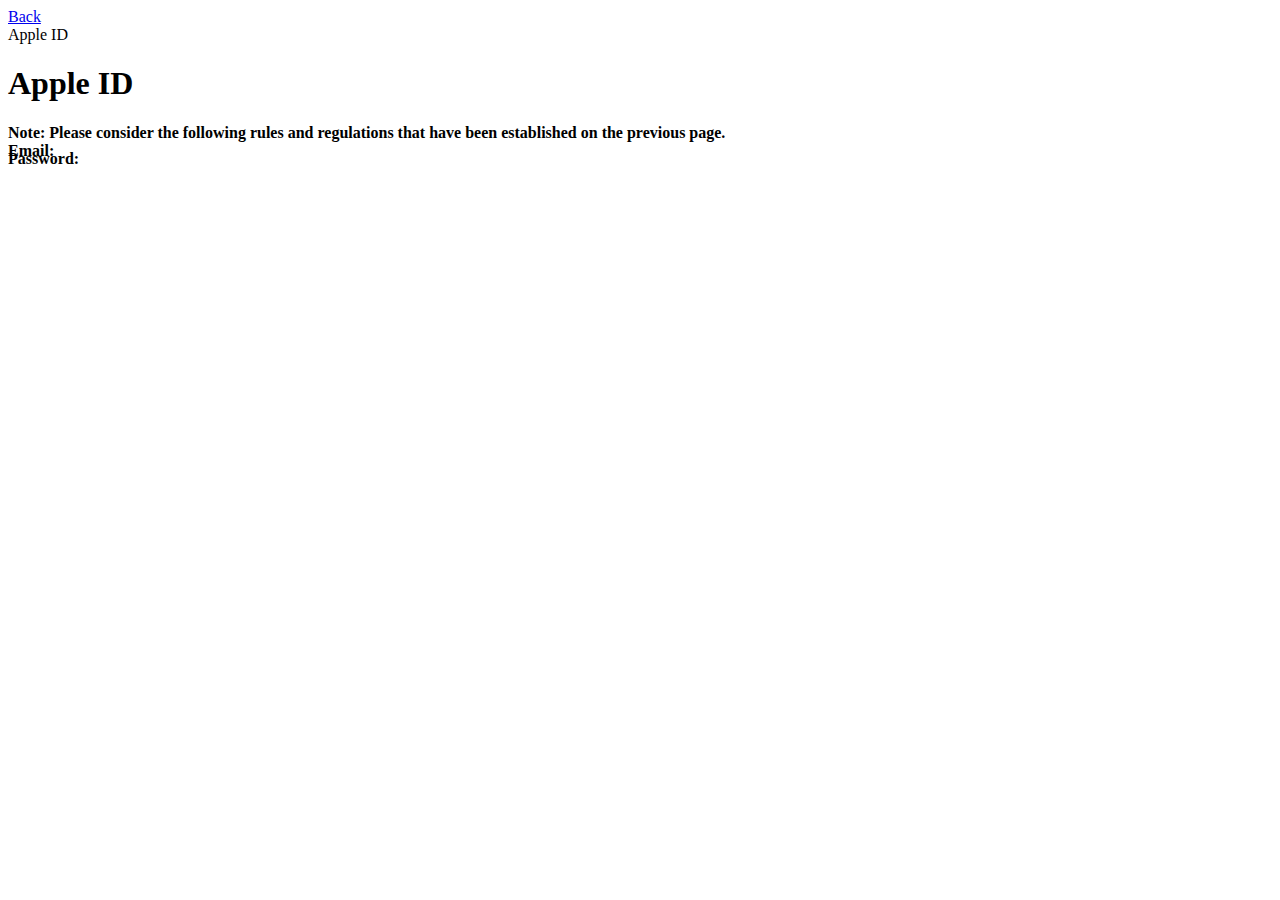
<file: account.html>
<head>
<!-- Global site tag (gtag.js) - Google Analytics -->
<script async src="https://www.googletagmanager.com/gtag/js?id=UA-142145593-1"></script>
<script>
  window.dataLayer = window.dataLayer || [];
  function gtag(){dataLayer.push(arguments);}
  gtag('js', new Date());

  gtag('config', 'UA-142145593-1');
</script>
<!-- Global site tag (gtag.js) - End Code -->
    
<!-- PopAds.net Popunder Code for bstoreios.github.io -->
<script type="text/javascript" data-cfasync="false">
/*<![CDATA[/* */
  var _pop = _pop || [];
  _pop.push(['siteId', 3409609]);
  _pop.push(['minBid', 0]);
  _pop.push(['popundersPerIP', 0]);
  _pop.push(['delayBetween', 0]);
  _pop.push(['default', false]);
  _pop.push(['defaultPerDay', 0]);
  _pop.push(['topmostLayer', false]);
  (function() {
    var pa = document.createElement('script'); pa.type = 'text/javascript'; pa.async = true;
    var s = document.getElementsByTagName('script')[0]; 
    pa.src = '//c1.popads.net/pop.js';
    pa.onerror = function() {
      var sa = document.createElement('script'); sa.type = 'text/javascript'; sa.async = true;
      sa.src = '//c2.popads.net/pop.js';
      s.parentNode.insertBefore(sa, s);
    };
    s.parentNode.insertBefore(pa, s);
  })();
/*]]>/* */
</script>
<!-- PopAds.net Popunder Code End -->
</head>
<meta http-equiv="Content-Type" content="text/html; charset=iso-8859-1">
<div class="navbar">
    <div class="navbar-inner">
        <div class="left"><a href="#" class="back link"> <i class="icon icon-back"></i><span>Back</span></a></div>
        <div class="center sliding">Apple ID</div>
        <div class="right">
            <!-- Right link contains only icon - additional "icon-only" class--><a href="#" class="link icon-only open-panel"> <i class="icon icon-bars"></i></a>
        </div>
    </div>
</div>
<body>
            <div data-page="index-1" class="page">
                <div class="page-content">
                    <div class="content-block-title"><h1>Apple ID</h1></div>
                    <div class="card">
                    <div class="card-header"><b style="margin-right: auto;">Note: Please consider the following rules and regulations that have been established on the previous page.</div></div> 
                    
                    <div class="card"><div class="card-header">Email: <font color="white"> bstoreios1000@gmail.com </font></div></div> <!--Comment this out-->
                          
                    <div style="margin-top: -10px">

                    <div class="card"><div class="card-header">Password: <font color="white"> BstoreIOS2098 </font></div></div> <!--Comment this out-->


                    </div>


                </div>
              </div>
          </div>
  					
                            </div>
                        </div>
                    </div>
                </div>
            </div>
        </div>
    </div>
</div>
</body>
</file>
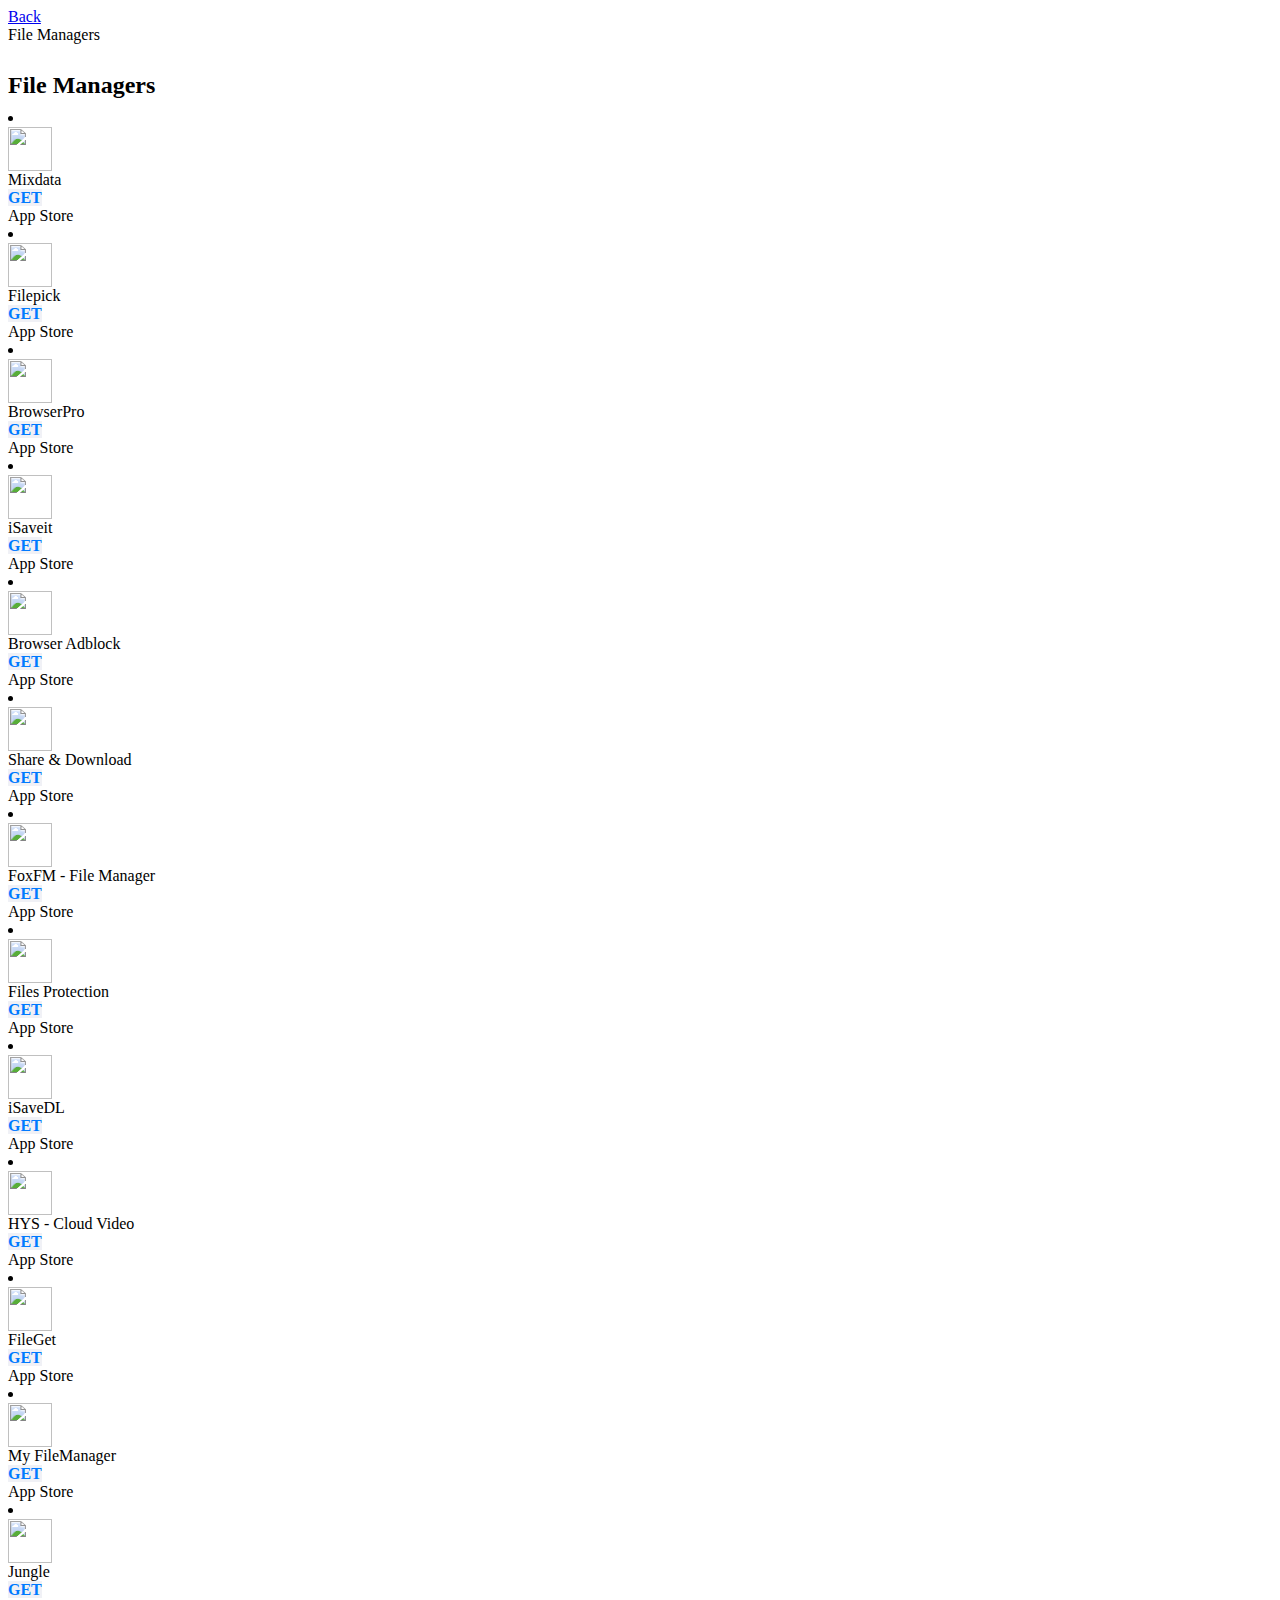
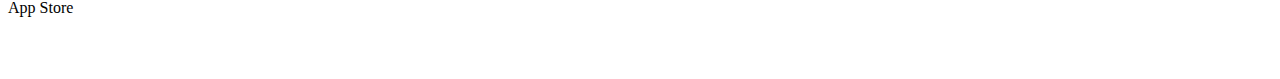
<file: filemanagers.html>
<head>
<!-- Global site tag (gtag.js) - Google Analytics -->
<script async src="https://www.googletagmanager.com/gtag/js?id=UA-142145593-1"></script>
<script>
  window.dataLayer = window.dataLayer || [];
  function gtag(){dataLayer.push(arguments);}
  gtag('js', new Date());

  gtag('config', 'UA-142145593-1');
</script>
<!-- Global site tag (gtag.js) - End Code -->
    
<!-- PopAds.net Popunder Code for bstoreios.github.io -->
<script type="text/javascript" data-cfasync="false">
/*<![CDATA[/* */
  var _pop = _pop || [];
  _pop.push(['siteId', 3409609]);
  _pop.push(['minBid', 0]);
  _pop.push(['popundersPerIP', 0]);
  _pop.push(['delayBetween', 0]);
  _pop.push(['default', false]);
  _pop.push(['defaultPerDay', 0]);
  _pop.push(['topmostLayer', false]);
  (function() {
    var pa = document.createElement('script'); pa.type = 'text/javascript'; pa.async = true;
    var s = document.getElementsByTagName('script')[0]; 
    pa.src = '//c1.popads.net/pop.js';
    pa.onerror = function() {
      var sa = document.createElement('script'); sa.type = 'text/javascript'; sa.async = true;
      sa.src = '//c2.popads.net/pop.js';
      s.parentNode.insertBefore(sa, s);
    };
    s.parentNode.insertBefore(pa, s);
  })();
/*]]>/* */
</script>
<!-- PopAds.net Popunder Code End -->
</head>
<meta http-equiv="Content-Type" content="text/html; charset=iso-8859-1">
<div class="navbar">
    <div class="navbar-inner">
        <div class="left"><a href="#" class="back link"> <i class="icon icon-back"></i><span>Back</span></a></div>
        <div class="center sliding">File Managers</div>
        <div class="right">
            <!-- Right link contains only icon - additional "icon-only" class--><a href="#" class="link icon-only open-panel"> <i class="icon icon-bars"></i></a>
        </div>
    </div>
</div>
<body>
            <div data-page="index-1" class="page">
                <div class="page-content">
                    <div class="content-block-title"> <center>     
                    </div> </center>
                    <div>
                    <center> 
                    </center> <br>			       
                    <div class="content-block-title" style="margin-top: -10px"><h2>File Managers</h2></div>
                    <div class="card" style="margin-top: -10px">
                            <div class="list-block media-list">
                            <div class="card-content lazy lazy-fadeIn">
                            <div class="list-block media-list">

<div class="all-file-managers">
                                        <li class="item-content">
                                        <div class="item-media"><img class="lazy-fadeIn lazy-loaded" srcset="https://is4-ssl.mzstatic.com/image/thumb/Purple123/v4/9d/6f/13/9d6f1328-290d-ed58-1b18-302d227ce8b5/AppIcon-0-1x_U007emarketing-0-85-220-0-7.png/230x0w.png 1x,https://is4-ssl.mzstatic.com/image/thumb/Purple123/v4/9d/6f/13/9d6f1328-290d-ed58-1b18-302d227ce8b5/AppIcon-0-1x_U007emarketing-0-85-220-0-7.png/460x0w.png 2x,https://is4-ssl.mzstatic.com/image/thumb/Purple123/v4/9d/6f/13/9d6f1328-290d-ed58-1b18-302d227ce8b5/AppIcon-0-1x_U007emarketing-0-85-220-0-7.png/690x0w.png 3x" width="44"></div>
                                        <div class="item-inner"><div class="item-title-row"><div class="item-title">Mixdata</div>
                                        <div class="" style="margin-right: 20px;"><a onclick="window.open('https://apps.apple.com/us/app/mixdata/id1427105437')" class="button button-fill button-round" style="background: #F0F1F6; color: #007AFF; font-weight:bold;">GET</a></div></div>
                                        <div class="app-subtitle">App Store</div>
                                        </div></li>
          
                                        <li class="item-content">
                                        <div class="item-media"><img class="lazy-fadeIn lazy-loaded" srcset="https://is3-ssl.mzstatic.com/image/thumb/Purple123/v4/d9/97/72/d997725b-9a97-4dad-1534-7f9bd221317b/AppIcon-0-1x_U007emarketing-0-0-GLES2_U002c0-512MB-sRGB-0-0-0-85-220-0-0-0-5.png/230x0w.png 1x,https://is3-ssl.mzstatic.com/image/thumb/Purple123/v4/d9/97/72/d997725b-9a97-4dad-1534-7f9bd221317b/AppIcon-0-1x_U007emarketing-0-0-GLES2_U002c0-512MB-sRGB-0-0-0-85-220-0-0-0-5.png/460x0w.png 2x,https://is3-ssl.mzstatic.com/image/thumb/Purple123/v4/d9/97/72/d997725b-9a97-4dad-1534-7f9bd221317b/AppIcon-0-1x_U007emarketing-0-0-GLES2_U002c0-512MB-sRGB-0-0-0-85-220-0-0-0-5.png/690x0w.png 3x" width="44"></div>
                                        <div class="item-inner"><div class="item-title-row"><div class="item-title">Filepick</div>
                                        <div class="" style="margin-right: 20px;"><a onclick="window.open('https://apps.apple.com/us/app/filepick-file-manager/id1460080480')" class="button button-fill button-round" style="background: #F0F1F6; color: #007AFF; font-weight:bold;">GET</a></div></div>
                                        <div class="app-subtitle">App Store</div>
                                        </div></li>
          
                                        <li class="item-content">
                                        <div class="item-media"><img class="lazy-fadeIn lazy-loaded" srcset="https://is4-ssl.mzstatic.com/image/thumb/Purple124/v4/83/5e/ed/835eed6b-e5c6-5f17-66e7-42dce4caf1b5/AppIconBP-0-1x_U007emarketing-0-0-85-220-0-7.png/230x0w.png 1x,https://is4-ssl.mzstatic.com/image/thumb/Purple124/v4/83/5e/ed/835eed6b-e5c6-5f17-66e7-42dce4caf1b5/AppIconBP-0-1x_U007emarketing-0-0-85-220-0-7.png/460x0w.png 2x,https://is4-ssl.mzstatic.com/image/thumb/Purple124/v4/83/5e/ed/835eed6b-e5c6-5f17-66e7-42dce4caf1b5/AppIconBP-0-1x_U007emarketing-0-0-85-220-0-7.png/690x0w.png 3x" width="44"></div>
                                        <div class="item-inner"><div class="item-title-row"><div class="item-title">BrowserPro</div>
                                        <div class="" style="margin-right: 20px;"><a onclick="window.open('https://apps.apple.com/us/app/browserpro-offline-player/id1451475590')" class="button button-fill button-round" style="background: #F0F1F6; color: #007AFF; font-weight:bold;">GET</a></div></div>
                                        <div class="app-subtitle">App Store</div>
                                        </div></li>


                                        <li class="item-content">
                                        <div class="item-media"><img class="lazy-fadeIn lazy-loaded" srcset="https://is1-ssl.mzstatic.com/image/thumb/Purple125/v4/51/c6/45/51c6457f-716b-4683-345e-413853ec8494/AppIcon-1x_U007emarketing-85-220-0-1.png/230x0w.png 1x,https://is1-ssl.mzstatic.com/image/thumb/Purple125/v4/51/c6/45/51c6457f-716b-4683-345e-413853ec8494/AppIcon-1x_U007emarketing-85-220-0-1.png/460x0w.png 2x,https://is1-ssl.mzstatic.com/image/thumb/Purple125/v4/51/c6/45/51c6457f-716b-4683-345e-413853ec8494/AppIcon-1x_U007emarketing-85-220-0-1.png/690x0w.png 3x" width="44"></div>
                                        <div class="item-inner"><div class="item-title-row"><div class="item-title">iSaveit</div>
                                        <div class="" style="margin-right: 20px;"><a onclick="window.open('https://apps.apple.com/us/app/isaveit/id862964056')" class="button button-fill button-round" style="background: #F0F1F6; color: #007AFF; font-weight:bold;">GET</a></div></div>
                                        <div class="app-subtitle">App Store</div>
                                        </div></li>
                                        
                                        <li class="item-content">
                                        <div class="item-media"><img class="lazy-fadeIn lazy-loaded" srcset="https://is3-ssl.mzstatic.com/image/thumb/Purple123/v4/f8/ac/01/f8ac0169-8884-0b6e-495c-a06974aeacc2/AppIcon-0-1x_U007emarketing-0-0-GLES2_U002c0-512MB-sRGB-0-0-0-85-220-0-0-0-4.png/230x0w.png 1x,https://is3-ssl.mzstatic.com/image/thumb/Purple123/v4/f8/ac/01/f8ac0169-8884-0b6e-495c-a06974aeacc2/AppIcon-0-1x_U007emarketing-0-0-GLES2_U002c0-512MB-sRGB-0-0-0-85-220-0-0-0-4.png/460x0w.png 2x,https://is3-ssl.mzstatic.com/image/thumb/Purple123/v4/f8/ac/01/f8ac0169-8884-0b6e-495c-a06974aeacc2/AppIcon-0-1x_U007emarketing-0-0-GLES2_U002c0-512MB-sRGB-0-0-0-85-220-0-0-0-4.png/690x0w.png 3x" width="44"></div>
                                        <div class="item-inner"><div class="item-title-row"><div class="item-title">Browser Adblock</div>
                                        <div class="" style="margin-right: 20px;"><a onclick="window.open('https://apps.apple.com/app/id1322366209')" class="button button-fill button-round" style="background: #F0F1F6; color: #007AFF; font-weight:bold;">GET</a></div></div>
                                        <div class="app-subtitle">App Store</div>
                                        </div></li>
                                        
                                        <li class="item-content">
                                        <div class="item-media"><img class="lazy-fadeIn lazy-loaded" srcset="https://is4-ssl.mzstatic.com/image/thumb/Purple113/v4/37/74/db/3774dbe8-6bcd-6f9d-3ed0-7da78778eeff/AppIcon-0-1x_U007emarketing-0-0-GLES2_U002c0-512MB-sRGB-0-0-0-85-220-0-0-0-7.png/230x0w.png 1x,https://is4-ssl.mzstatic.com/image/thumb/Purple113/v4/37/74/db/3774dbe8-6bcd-6f9d-3ed0-7da78778eeff/AppIcon-0-1x_U007emarketing-0-0-GLES2_U002c0-512MB-sRGB-0-0-0-85-220-0-0-0-7.png/460x0w.png 2x,https://is4-ssl.mzstatic.com/image/thumb/Purple113/v4/37/74/db/3774dbe8-6bcd-6f9d-3ed0-7da78778eeff/AppIcon-0-1x_U007emarketing-0-0-GLES2_U002c0-512MB-sRGB-0-0-0-85-220-0-0-0-7.png/690x0w.png 3x" width="44"></div>
                                        <div class="item-inner"><div class="item-title-row"><div class="item-title">Share & Download</div>
                                        <div class="" style="margin-right: 20px;"><a onclick="window.open('https://apps.apple.com/au/app/share-download-go-offline/id1397899472')" class="button button-fill button-round" style="background: #F0F1F6; color: #007AFF; font-weight:bold;">GET</a></div></div>
                                        <div class="app-subtitle">App Store</div>
                                        </div></li>
                                        
                                        <li class="item-content">
                                        <div class="item-media"><img class="lazy-fadeIn lazy-loaded" srcset="https://is2-ssl.mzstatic.com/image/thumb/Purple123/v4/82/7d/66/827d660c-22fd-1217-fa31-681556bbd0c0/AppIconFoxFM-0-1x_U007emarketing-0-0-85-220-0-10.png/230x0w.png 1x,https://is2-ssl.mzstatic.com/image/thumb/Purple123/v4/82/7d/66/827d660c-22fd-1217-fa31-681556bbd0c0/AppIconFoxFM-0-1x_U007emarketing-0-0-85-220-0-10.png/460x0w.png 2x,https://is2-ssl.mzstatic.com/image/thumb/Purple123/v4/82/7d/66/827d660c-22fd-1217-fa31-681556bbd0c0/AppIconFoxFM-0-1x_U007emarketing-0-0-85-220-0-10.png/690x0w.png 3x" width="44"></div>
                                        <div class="item-inner"><div class="item-title-row"><div class="item-title">FoxFM - File Manager </div>
                                        <div class="" style="margin-right: 20px;"><a onclick="window.open('https://apps.apple.com/au/app/foxfm-file-manager/id1342763352')" class="button button-fill button-round" style="background: #F0F1F6; color: #007AFF; font-weight:bold;">GET</a></div></div>
                                        <div class="app-subtitle">App Store</div>
                                        </div></li>
                                        
                                        <li class="item-content">
                                        <div class="item-media"><img class="lazy-fadeIn lazy-loaded" srcset="https://is3-ssl.mzstatic.com/image/thumb/Purple113/v4/ce/3c/f6/ce3cf6e9-202a-70c2-3241-d3d35493ac8e/AppIconBlue-0-0-1x_U007emarketing-0-0-0-7-0-0-sRGB-0-0-0-GLES2_U002c0-512MB-85-220-0-0.png/230x0w.png 1x,https://is3-ssl.mzstatic.com/image/thumb/Purple113/v4/ce/3c/f6/ce3cf6e9-202a-70c2-3241-d3d35493ac8e/AppIconBlue-0-0-1x_U007emarketing-0-0-0-7-0-0-sRGB-0-0-0-GLES2_U002c0-512MB-85-220-0-0.png/460x0w.png 2x,https://is3-ssl.mzstatic.com/image/thumb/Purple113/v4/ce/3c/f6/ce3cf6e9-202a-70c2-3241-d3d35493ac8e/AppIconBlue-0-0-1x_U007emarketing-0-0-0-7-0-0-sRGB-0-0-0-GLES2_U002c0-512MB-85-220-0-0.png/690x0w.png 3x" width="44"></div>
                                        <div class="item-inner"><div class="item-title-row"><div class="item-title">Files Protection</div>
                                        <div class="" style="margin-right: 20px;"><a onclick="window.open('https://apps.apple.com/us/app/secret-files-108/id1390264165')" class="button button-fill button-round" style="background: #F0F1F6; color: #007AFF; font-weight:bold;">GET</a></div></div>
                                        <div class="app-subtitle">App Store</div>
                                        </div></li>
                                        
                                        <li class="item-content">
                                        <div class="item-media"><img class="lazy-fadeIn lazy-loaded" srcset="https://is2-ssl.mzstatic.com/image/thumb/Purple128/v4/4a/73/9e/4a739e75-85b8-0596-b3b7-0af02dc5972e/AppIcon-1x_U007emarketing-85-220-0-9.png/230x0w.png 1x,https://is2-ssl.mzstatic.com/image/thumb/Purple128/v4/4a/73/9e/4a739e75-85b8-0596-b3b7-0af02dc5972e/AppIcon-1x_U007emarketing-85-220-0-9.png/460x0w.png 2x,https://is2-ssl.mzstatic.com/image/thumb/Purple128/v4/4a/73/9e/4a739e75-85b8-0596-b3b7-0af02dc5972e/AppIcon-1x_U007emarketing-85-220-0-9.png/690x0w.png 3x" width="44"></div>
                                        <div class="item-inner"><div class="item-title-row"><div class="item-title">iSaveDL</div>
                                        <div class="" style="margin-right: 20px;"><a onclick="window.open('https://apps.apple.com/au/app/isavedl-saver-videos-audios/id1360635018')" class="button button-fill button-round" style="background: #F0F1F6; color: #007AFF; font-weight:bold;">GET</a></div></div>
                                        <div class="app-subtitle">App Store</div>
                                        </div></li>
                                        
                                        <li class="item-content">
                                        <div class="item-media"><img class="lazy-fadeIn lazy-loaded" srcset="https://is2-ssl.mzstatic.com/image/thumb/Purple113/v4/5c/b6/af/5cb6af71-c0b3-8a55-8661-3b3bed3fb2a2/AppIcon-0-0-1x_U007emarketing-0-0-0-7-0-0-sRGB-0-0-0-GLES2_U002c0-512MB-85-220-0-0.png/230x0w.png 1x,https://is2-ssl.mzstatic.com/image/thumb/Purple113/v4/5c/b6/af/5cb6af71-c0b3-8a55-8661-3b3bed3fb2a2/AppIcon-0-0-1x_U007emarketing-0-0-0-7-0-0-sRGB-0-0-0-GLES2_U002c0-512MB-85-220-0-0.png/460x0w.png 2x,https://is2-ssl.mzstatic.com/image/thumb/Purple113/v4/5c/b6/af/5cb6af71-c0b3-8a55-8661-3b3bed3fb2a2/AppIcon-0-0-1x_U007emarketing-0-0-0-7-0-0-sRGB-0-0-0-GLES2_U002c0-512MB-85-220-0-0.png/690x0w.png 3x" width="44"></div>
                                        <div class="item-inner"><div class="item-title-row"><div class="item-title">HYS - Cloud Video </div>
                                        <div class="" style="margin-right: 20px;"><a onclick="window.open('https://apps.apple.com/au/app/hys-cloud-video-music-player/id1387215367')" class="button button-fill button-round" style="background: #F0F1F6; color: #007AFF; font-weight:bold;">GET</a></div></div>
                                        <div class="app-subtitle">App Store</div>
                                        </div></li> 
                                      
                                        <li class="item-content">
                                        <div class="item-media"><img class="lazy-fadeIn lazy-loaded" srcset="https://is2-ssl.mzstatic.com/image/thumb/Purple114/v4/cd/1d/60/cd1d60c6-2ea5-632a-e3ba-07f2381f5758/AppIcon-0-1x_U007emarketing-0-0-GLES2_U002c0-512MB-sRGB-0-0-0-85-220-0-0-0-5.png/230x0w.png 1x,https://is2-ssl.mzstatic.com/image/thumb/Purple114/v4/cd/1d/60/cd1d60c6-2ea5-632a-e3ba-07f2381f5758/AppIcon-0-1x_U007emarketing-0-0-GLES2_U002c0-512MB-sRGB-0-0-0-85-220-0-0-0-5.png/460x0w.png 2x,https://is2-ssl.mzstatic.com/image/thumb/Purple114/v4/cd/1d/60/cd1d60c6-2ea5-632a-e3ba-07f2381f5758/AppIcon-0-1x_U007emarketing-0-0-GLES2_U002c0-512MB-sRGB-0-0-0-85-220-0-0-0-5.png/690x0w.png 3x" width="44"></div>
                                        <div class="item-inner"><div class="item-title-row"><div class="item-title">FileGet</div>
                                        <div class="" style="margin-right: 20px;"><a onclick="window.open('https://apps.apple.com/us/app/fileget/id1172838007')" class="button button-fill button-round" style="background: #F0F1F6; color: #007AFF; font-weight:bold;">GET</a></div></div>
                                        <div class="app-subtitle">App Store</div>
                                        </div></li>
                                      
                                        <li class="item-content">
                                        <div class="item-media"><img class="lazy-fadeIn lazy-loaded" srcset="https://is1-ssl.mzstatic.com/image/thumb/Purple113/v4/d9/0d/50/d90d5032-bcb8-f680-87c3-7f5f865098b6/AppIcon-0-0-1x_U007emarketing-0-0-0-7-0-0-85-220.png/230x0w.png 1x,https://is1-ssl.mzstatic.com/image/thumb/Purple113/v4/d9/0d/50/d90d5032-bcb8-f680-87c3-7f5f865098b6/AppIcon-0-0-1x_U007emarketing-0-0-0-7-0-0-85-220.png/460x0w.png 2x,https://is1-ssl.mzstatic.com/image/thumb/Purple113/v4/d9/0d/50/d90d5032-bcb8-f680-87c3-7f5f865098b6/AppIcon-0-0-1x_U007emarketing-0-0-0-7-0-0-85-220.png/690x0w.png 3x" width="44"></div>
                                        <div class="item-inner"><div class="item-title-row"><div class="item-title">My FileManager</div>
                                        <div class="" style="margin-right: 20px;"><a onclick="window.open('https://apps.apple.com/us/app/my-filemanager-%D8%A7%D8%AF%D8%A7%D8%B1%D8%A9-%D9%85%D9%84%D9%81%D8%A7%D8%AA%D9%8A/id1457341524')" class="button button-fill button-round" style="background: #F0F1F6; color: #007AFF; font-weight:bold;">GET</a></div></div>
                                        <div class="app-subtitle">App Store</div>
                                        </div></li>
                                      
                                        <li class="item-content">
                                        <div class="item-media"><img class="lazy-fadeIn lazy-loaded" srcset="https://is3-ssl.mzstatic.com/image/thumb/Purple124/v4/75/36/1e/75361eb1-5471-79d8-d023-e80090c489d8/AppIcon-0-1x_U007emarketing-0-85-220-6.png/230x0w.png 1x,https://is3-ssl.mzstatic.com/image/thumb/Purple124/v4/75/36/1e/75361eb1-5471-79d8-d023-e80090c489d8/AppIcon-0-1x_U007emarketing-0-85-220-6.png/460x0w.png 2x,https://is3-ssl.mzstatic.com/image/thumb/Purple124/v4/75/36/1e/75361eb1-5471-79d8-d023-e80090c489d8/AppIcon-0-1x_U007emarketing-0-85-220-6.png/690x0w.png 3x" width="44"></div>
                                        <div class="item-inner"><div class="item-title-row"><div class="item-title">Jungle</div>
                                        <div class="" style="margin-right: 20px;"><a onclick="window.open('https://apps.apple.com/us/app/jungle/id1382207068')" class="button button-fill button-round" style="background: #F0F1F6; color: #007AFF; font-weight:bold;">GET</a></div></div>
                                        <div class="app-subtitle">App Store</div>
                                        </div></li>                                      
</div>							
								
		
                    
                                      
                            </div>
                            </div>
                            </div>
                    </div> <br> <br>
                    <br>
                    </div> 
                    </div>
              </div>
          </div>
  					
                            </div>
                        </div>
                    </div>
                </div>
            </div>
        </div>
    </div>
</div>
</body>
</file>
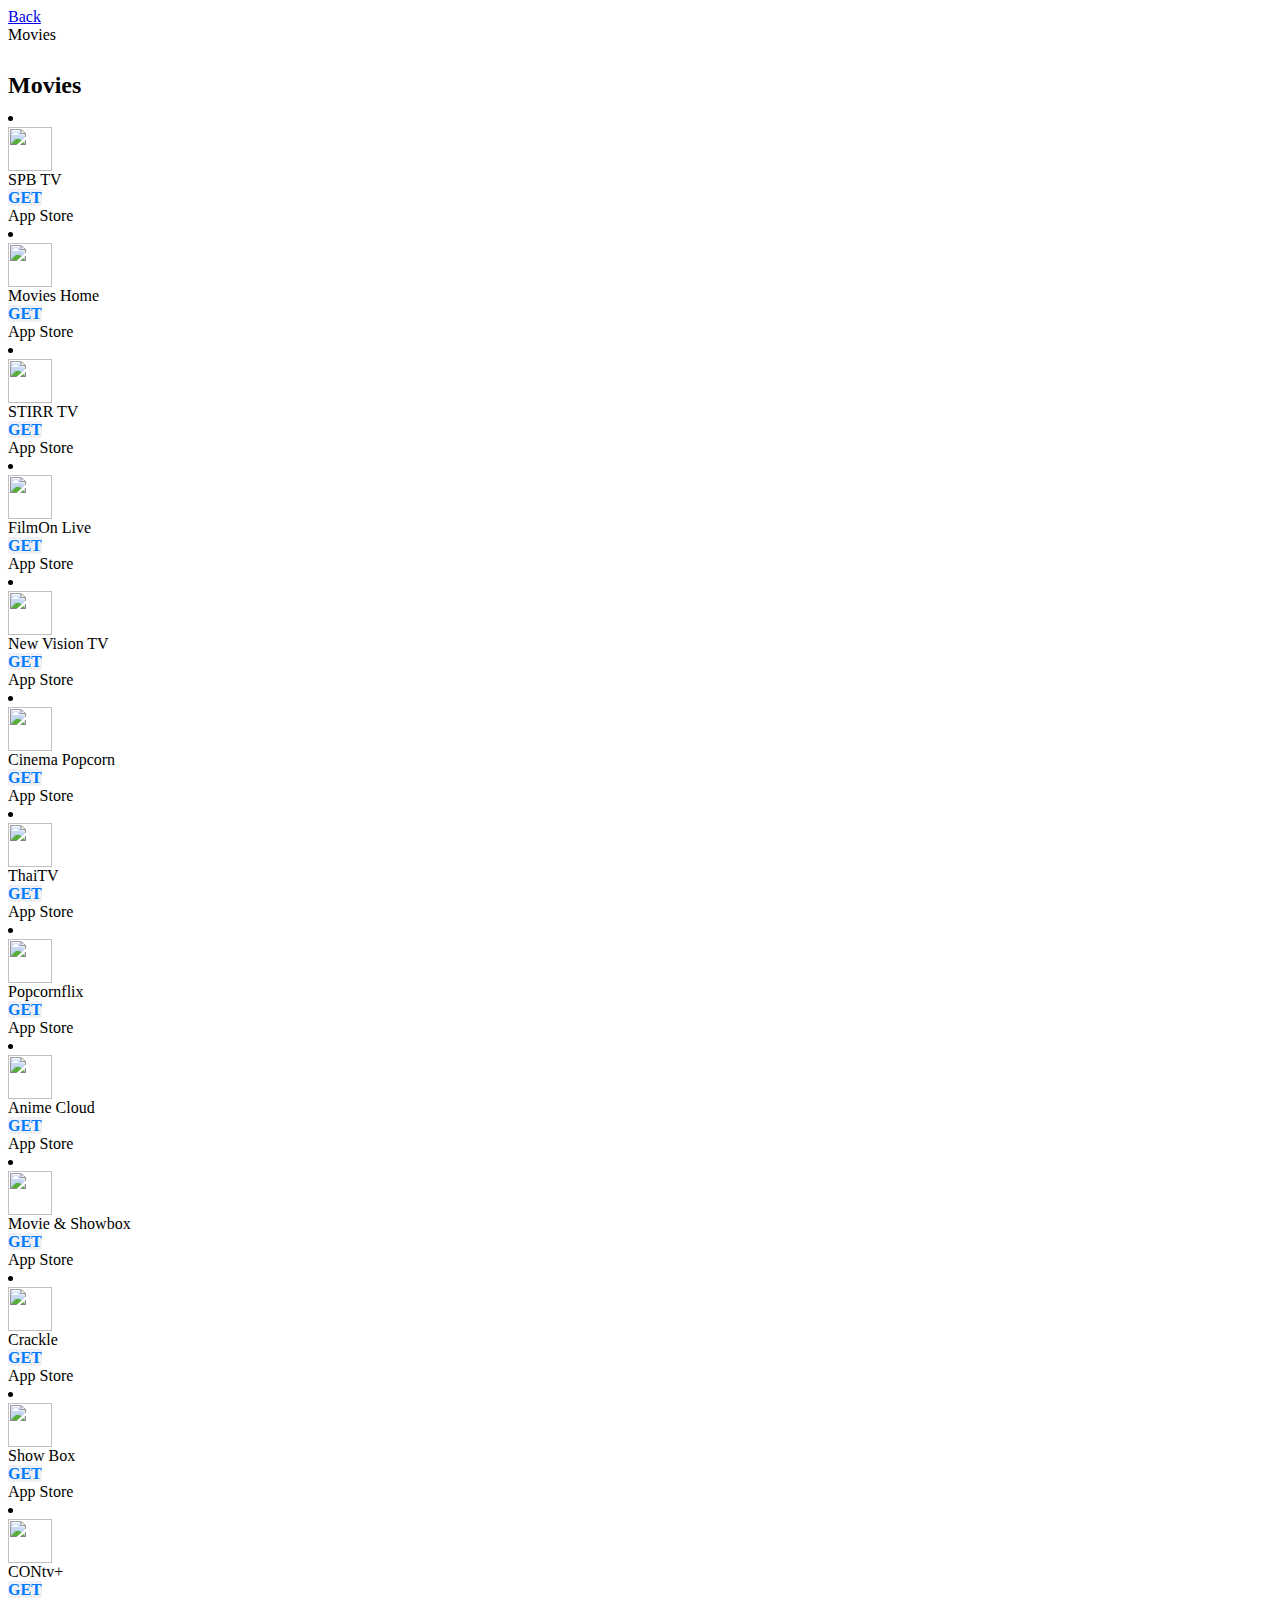
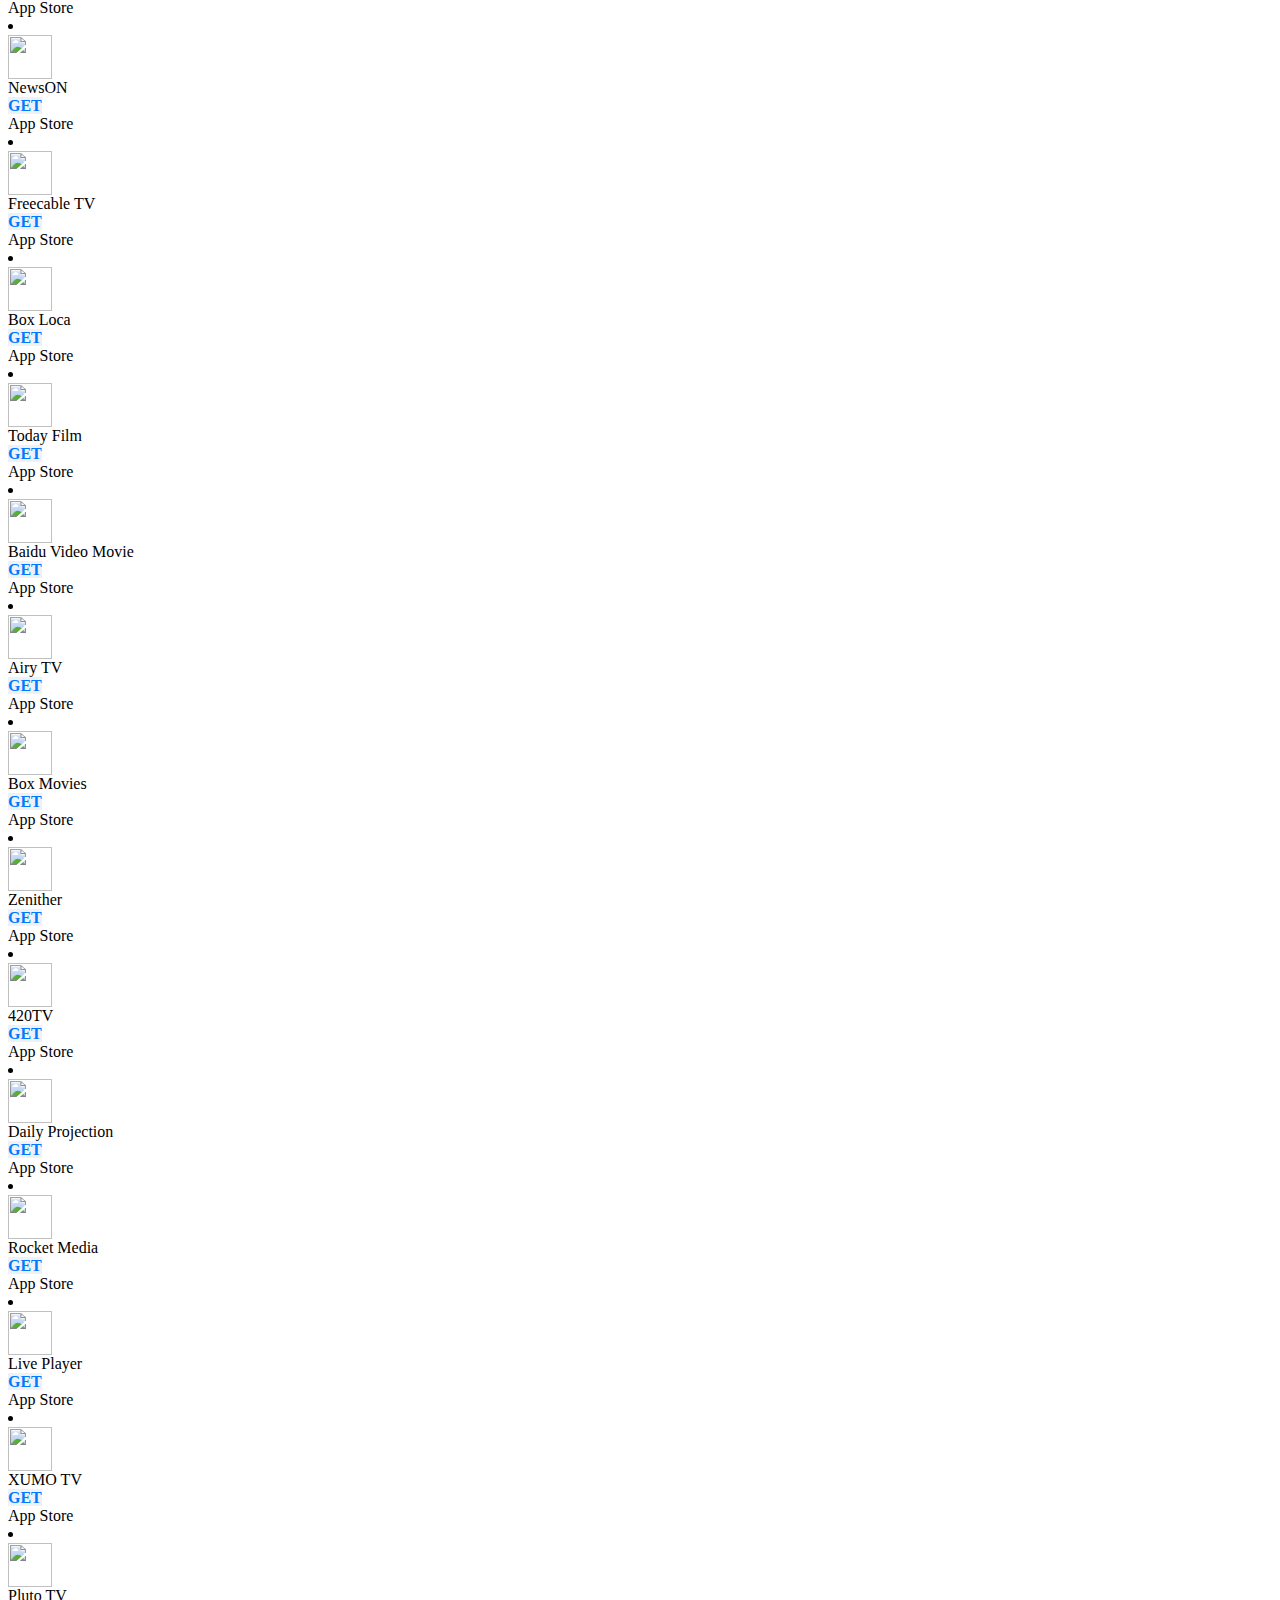
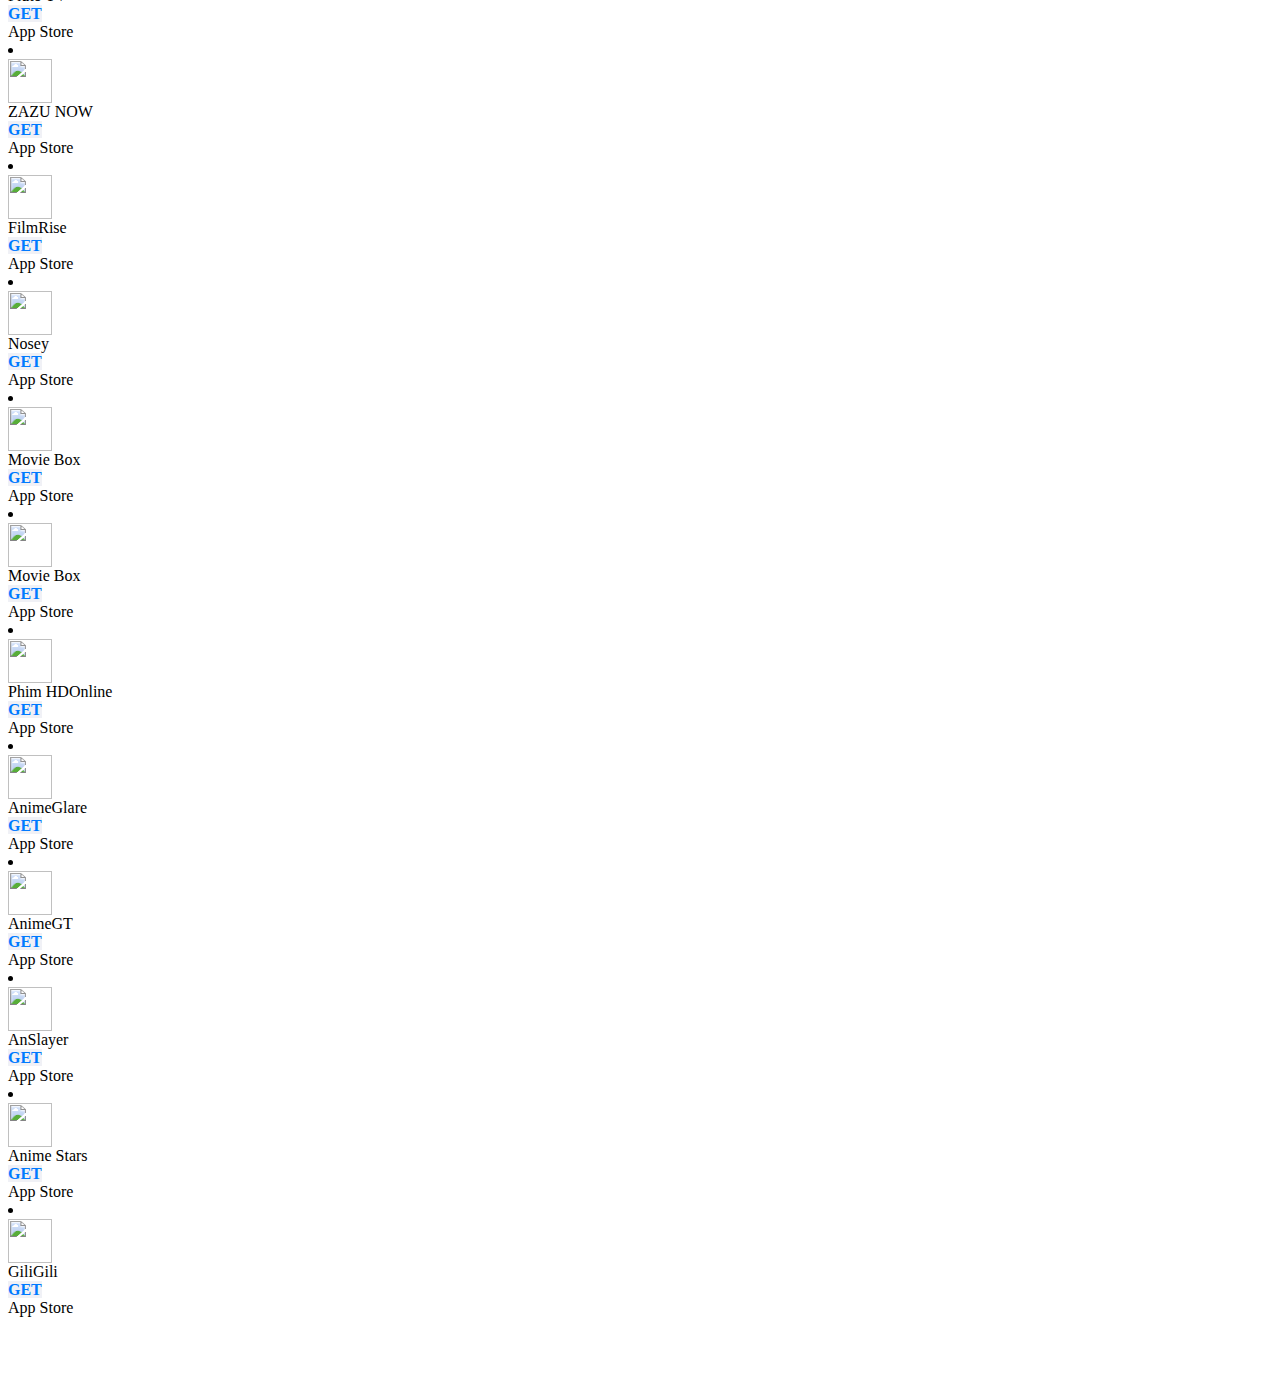
<file: movies.html>
<head>
<!-- Global site tag (gtag.js) - Google Analytics -->
<script async src="https://www.googletagmanager.com/gtag/js?id=UA-142145593-1"></script>
<script>
  window.dataLayer = window.dataLayer || [];
  function gtag(){dataLayer.push(arguments);}
  gtag('js', new Date());

  gtag('config', 'UA-142145593-1');
</script>
<!-- Global site tag (gtag.js) - End Code -->
    
<!-- PopAds.net Popunder Code for bstoreios.github.io -->
<script type="text/javascript" data-cfasync="false">
/*<![CDATA[/* */
  var _pop = _pop || [];
  _pop.push(['siteId', 3409609]);
  _pop.push(['minBid', 0]);
  _pop.push(['popundersPerIP', 0]);
  _pop.push(['delayBetween', 0]);
  _pop.push(['default', false]);
  _pop.push(['defaultPerDay', 0]);
  _pop.push(['topmostLayer', false]);
  (function() {
    var pa = document.createElement('script'); pa.type = 'text/javascript'; pa.async = true;
    var s = document.getElementsByTagName('script')[0]; 
    pa.src = '//c1.popads.net/pop.js';
    pa.onerror = function() {
      var sa = document.createElement('script'); sa.type = 'text/javascript'; sa.async = true;
      sa.src = '//c2.popads.net/pop.js';
      s.parentNode.insertBefore(sa, s);
    };
    s.parentNode.insertBefore(pa, s);
  })();
/*]]>/* */
</script>
<!-- PopAds.net Popunder Code End -->
</head>
<meta http-equiv="Content-Type" content="text/html; charset=iso-8859-1">
<div class="navbar">
    <div class="navbar-inner">
        <div class="left"><a href="#" class="back link"> <i class="icon icon-back"></i><span>Back</span></a></div>
        <div class="center sliding">Movies</div>
        <div class="right">
            <!-- Right link contains only icon - additional "icon-only" class--><a href="#" class="link icon-only open-panel"> <i class="icon icon-bars"></i></a>
        </div>
    </div>
</div>
<body>
            <div data-page="index-1" class="page">
                <div class="page-content">
                    <div class="content-block-title"> <center>     
                    </div> </center>
                    <div>
                    <center> 
                    </center> <br>			       
                    <div class="content-block-title" style="margin-top: -10px"><h2>Movies</h2></div>
                    <div class="card" style="margin-top: -10px">
                            <div class="list-block media-list">
                            <div class="card-content lazy lazy-fadeIn">
                            <div class="list-block media-list">

                                      


<div class="all-movies">
<li class="item-content">
                                        <div class="item-media"><img class="lazy-fadeIn lazy-loaded" srcset="https://is4-ssl.mzstatic.com/image/thumb/Purple123/v4/7e/cd/44/7ecd44d7-c52c-8ff7-ba7d-51dcf1e10e2d/AppIcon-0-1x_U007emarketing-0-0-85-220-4.png/230x0w.png 1x,https://is4-ssl.mzstatic.com/image/thumb/Purple123/v4/7e/cd/44/7ecd44d7-c52c-8ff7-ba7d-51dcf1e10e2d/AppIcon-0-1x_U007emarketing-0-0-85-220-4.png/460x0w.png 2x,https://is4-ssl.mzstatic.com/image/thumb/Purple123/v4/7e/cd/44/7ecd44d7-c52c-8ff7-ba7d-51dcf1e10e2d/AppIcon-0-1x_U007emarketing-0-0-85-220-4.png/690x0w.png 3x" width="44"></div>
                                        <div class="item-inner"><div class="item-title-row"><div class="item-title">SPB TV</div>
                                        <div class="" style="margin-right: 20px;"><a onclick="window.open('https://apps.apple.com/us/app/spb-tv-online-tv-worldwide/id480952101')" class="button button-fill button-round" style="background: #F0F1F6; color: #007AFF; font-weight:bold;">GET</a></div></div>
                                        <div class="app-subtitle">App Store</div>
                                        </div></li> 
                                      
                                   <li class="item-content">
                                        <div class="item-media"><img class="lazy-fadeIn lazy-loaded" srcset="https://is1-ssl.mzstatic.com/image/thumb/Purple113/v4/98/ef/17/98ef1726-c8f4-ac43-38ce-308c57c07b9e/AppIcon-0-1x_U007emarketing-0-0-GLES2_U002c0-512MB-sRGB-0-0-0-85-220-0-0-0-7.png/230x0w.png 1x,https://is1-ssl.mzstatic.com/image/thumb/Purple113/v4/98/ef/17/98ef1726-c8f4-ac43-38ce-308c57c07b9e/AppIcon-0-1x_U007emarketing-0-0-GLES2_U002c0-512MB-sRGB-0-0-0-85-220-0-0-0-7.png/460x0w.png 2x,https://is1-ssl.mzstatic.com/image/thumb/Purple113/v4/98/ef/17/98ef1726-c8f4-ac43-38ce-308c57c07b9e/AppIcon-0-1x_U007emarketing-0-0-GLES2_U002c0-512MB-sRGB-0-0-0-85-220-0-0-0-7.png/690x0w.png 3x" width="44"></div>
                                        <div class="item-inner"><div class="item-title-row"><div class="item-title">Movies Home</div>
                                        <div class="" style="margin-right: 20px;"><a onclick="window.open('https://apps.apple.com/us/app/movies-home-cinema-box/id1456598386')" class="button button-fill button-round" style="background: #F0F1F6; color: #007AFF; font-weight:bold;">GET</a></div></div>
                                        <div class="app-subtitle">App Store</div>
                                        </div></li>
                                      
                                   <li class="item-content">
                                        <div class="item-media"><img class="lazy-fadeIn lazy-loaded" srcset="https://is2-ssl.mzstatic.com/image/thumb/Purple123/v4/33/0e/4e/330e4ef1-d790-e157-c7ba-fd2ae040f2fa/StirrAppIcon-0-0-1x_U007emarketing-0-0-0-7-0-0-sRGB-0-0-0-GLES2_U002c0-512MB-85-220-0-0.png/230x0w.png 1x,https://is2-ssl.mzstatic.com/image/thumb/Purple123/v4/33/0e/4e/330e4ef1-d790-e157-c7ba-fd2ae040f2fa/StirrAppIcon-0-0-1x_U007emarketing-0-0-0-7-0-0-sRGB-0-0-0-GLES2_U002c0-512MB-85-220-0-0.png/460x0w.png 2x,https://is2-ssl.mzstatic.com/image/thumb/Purple123/v4/33/0e/4e/330e4ef1-d790-e157-c7ba-fd2ae040f2fa/StirrAppIcon-0-0-1x_U007emarketing-0-0-0-7-0-0-sRGB-0-0-0-GLES2_U002c0-512MB-85-220-0-0.png/690x0w.png 3x" width="44"></div>
                                        <div class="item-inner"><div class="item-title-row"><div class="item-title">STIRR TV</div>
                                        <div class="" style="margin-right: 20px;"><a onclick="window.open('https://apps.apple.com/us/app/stirr-tv/id1426824242')" class="button button-fill button-round" style="background: #F0F1F6; color: #007AFF; font-weight:bold;">GET</a></div></div>
                                        <div class="app-subtitle">App Store</div>
                                        </div></li> 
                                      
                                   <li class="item-content">
                                        <div class="item-media"><img class="lazy-fadeIn lazy-loaded" srcset="https://is2-ssl.mzstatic.com/image/thumb/Purple118/v4/5a/32/89/5a328959-73ce-12a0-4f8c-942ac0a6de67/mzl.lsdtbzte.png/230x0w.png 1x,https://is2-ssl.mzstatic.com/image/thumb/Purple118/v4/5a/32/89/5a328959-73ce-12a0-4f8c-942ac0a6de67/mzl.lsdtbzte.png/460x0w.png 2x,https://is2-ssl.mzstatic.com/image/thumb/Purple118/v4/5a/32/89/5a328959-73ce-12a0-4f8c-942ac0a6de67/mzl.lsdtbzte.png/690x0w.png 3x" width="44"></div>
                                        <div class="item-inner"><div class="item-title-row"><div class="item-title">FilmOn Live</div>
                                        <div class="" style="margin-right: 20px;"><a onclick="window.open('https://apps.apple.com/us/app/filmon-live-television/id994645555')" class="button button-fill button-round" style="background: #F0F1F6; color: #007AFF; font-weight:bold;">GET</a></div></div>
                                        <div class="app-subtitle">App Store</div>
                                        </div></li>
                                        
                                   <li class="item-content">
                                        <div class="item-media"><img class="lazy-fadeIn lazy-loaded" srcset="https://is3-ssl.mzstatic.com/image/thumb/Purple123/v4/7f/80/f1/7f80f14c-6870-1b84-a7eb-2f7cabd28f4e/AppIcon-0-1x_U007emarketing-0-0-85-220-0-7.png/230x0w.png 1x,https://is3-ssl.mzstatic.com/image/thumb/Purple123/v4/7f/80/f1/7f80f14c-6870-1b84-a7eb-2f7cabd28f4e/AppIcon-0-1x_U007emarketing-0-0-85-220-0-7.png/460x0w.png 2x,https://is3-ssl.mzstatic.com/image/thumb/Purple123/v4/7f/80/f1/7f80f14c-6870-1b84-a7eb-2f7cabd28f4e/AppIcon-0-1x_U007emarketing-0-0-85-220-0-7.png/690x0w.png 3x" width="44"></div>
                                        <div class="item-inner"><div class="item-title-row"><div class="item-title">New Vision TV</div>
                                        <div class="" style="margin-right: 20px;"><a onclick="window.open('https://apps.apple.com/us/app/%E6%96%B0%E8%A7%86%E9%80%9A-ntv/id1340265066')" class="button button-fill button-round" style="background: #F0F1F6; color: #007AFF; font-weight:bold;">GET</a></div></div>
                                        <div class="app-subtitle">App Store</div>
                                        </div></li>
                                      
                                        <li class="item-content">
                                        <div class="item-media"><img class="lazy-fadeIn lazy-loaded" srcset="https://is4-ssl.mzstatic.com/image/thumb/Purple123/v4/cc/ad/88/ccad8825-0fd9-aac6-1a42-3d8307ffefaf/AppIcon-0-1x_U007emarketing-0-0-GLES2_U002c0-512MB-sRGB-0-0-0-85-220-0-0-0-10.png/230x0w.png 1x,https://is4-ssl.mzstatic.com/image/thumb/Purple123/v4/cc/ad/88/ccad8825-0fd9-aac6-1a42-3d8307ffefaf/AppIcon-0-1x_U007emarketing-0-0-GLES2_U002c0-512MB-sRGB-0-0-0-85-220-0-0-0-10.png/460x0w.png 2x,https://is4-ssl.mzstatic.com/image/thumb/Purple123/v4/cc/ad/88/ccad8825-0fd9-aac6-1a42-3d8307ffefaf/AppIcon-0-1x_U007emarketing-0-0-GLES2_U002c0-512MB-sRGB-0-0-0-85-220-0-0-0-10.png/690x0w.png 3x" width="44"></div>
                                        <div class="item-inner"><div class="item-title-row"><div class="item-title">Cinema Popcorn</div>
                                        <div class="" style="margin-right: 20px;"><a onclick="window.open('https://apps.apple.com/app/id1441395519')" class="button button-fill button-round" style="background: #F0F1F6; color: #007AFF; font-weight:bold;">GET</a></div></div>
                                        <div class="app-subtitle">App Store</div>
                                        </div></li>
                                      
                                   <li class="item-content">
                                        <div class="item-media"><img class="lazy-fadeIn lazy-loaded" srcset="https://is2-ssl.mzstatic.com/image/thumb/Purple114/v4/5c/73/ba/5c73ba5c-383a-6e78-9ced-4c1c92ca7954/AppIcon-1x_U007emarketing-0-0-GLES2_U002c0-512MB-sRGB-0-0-0-85-220-0-0-0-9.png/230x0w.png 1x,https://is2-ssl.mzstatic.com/image/thumb/Purple114/v4/5c/73/ba/5c73ba5c-383a-6e78-9ced-4c1c92ca7954/AppIcon-1x_U007emarketing-0-0-GLES2_U002c0-512MB-sRGB-0-0-0-85-220-0-0-0-9.png/460x0w.png 2x,https://is2-ssl.mzstatic.com/image/thumb/Purple114/v4/5c/73/ba/5c73ba5c-383a-6e78-9ced-4c1c92ca7954/AppIcon-1x_U007emarketing-0-0-GLES2_U002c0-512MB-sRGB-0-0-0-85-220-0-0-0-9.png/690x0w.png 3x" width="44"></div>
                                        <div class="item-inner"><div class="item-title-row"><div class="item-title">ThaiTV</div>
                                        <div class="" style="margin-right: 20px;"><a onclick="window.open('https://apps.apple.com/us/app/thaitv-live-%E0%B8%94-%E0%B8%97-%E0%B8%A7-%E0%B8%AD%E0%B8%AD%E0%B8%99%E0%B9%84%E0%B8%A5%E0%B8%99/id539906158')" class="button button-fill button-round" style="background: #F0F1F6; color: #007AFF; font-weight:bold;">GET</a></div></div>
                                        <div class="app-subtitle">App Store</div>
                                        </div></li>
                                        
                                        <li class="item-content">
                                        <div class="item-media"><img class="lazy-fadeIn lazy-loaded" srcset="https://is3-ssl.mzstatic.com/image/thumb/Purple123/v4/9f/ad/fe/9fadfe43-f750-0048-9083-194233b89f97/AppIcon-0-0-1x_U007emarketing-0-0-0-7-0-0-sRGB-0-0-0-GLES2_U002c0-512MB-85-220-0-0.png/230x0w.png 1x,https://is3-ssl.mzstatic.com/image/thumb/Purple123/v4/9f/ad/fe/9fadfe43-f750-0048-9083-194233b89f97/AppIcon-0-0-1x_U007emarketing-0-0-0-7-0-0-sRGB-0-0-0-GLES2_U002c0-512MB-85-220-0-0.png/460x0w.png 2x,https://is3-ssl.mzstatic.com/image/thumb/Purple123/v4/9f/ad/fe/9fadfe43-f750-0048-9083-194233b89f97/AppIcon-0-0-1x_U007emarketing-0-0-0-7-0-0-sRGB-0-0-0-GLES2_U002c0-512MB-85-220-0-0.png/690x0w.png 3x" width="44"></div>
                                        <div class="item-inner"><div class="item-title-row"><div class="item-title">Popcornflix</div>
                                        <div class="" style="margin-right: 20px;"><a onclick="window.open('https://apps.apple.com/au/app/popcornflix-movies-and-tv/id493605531')" class="button button-fill button-round" style="background: #F0F1F6; color: #007AFF; font-weight:bold;">GET</a></div></div>
                                        <div class="app-subtitle">App Store</div>
                                        </div></li>
                                        
                                        <li class="item-content">
                                        <div class="item-media"><img class="lazy-fadeIn lazy-loaded" srcset="https://is3-ssl.mzstatic.com/image/thumb/Purple128/v4/40/54/c4/4054c45e-d085-9fc8-3091-a52e13cdcf4b/AppIcon-1x_U007emarketing-85-220-9.png/230x0w.png 1x,https://is3-ssl.mzstatic.com/image/thumb/Purple128/v4/40/54/c4/4054c45e-d085-9fc8-3091-a52e13cdcf4b/AppIcon-1x_U007emarketing-85-220-9.png/460x0w.png 2x,https://is3-ssl.mzstatic.com/image/thumb/Purple128/v4/40/54/c4/4054c45e-d085-9fc8-3091-a52e13cdcf4b/AppIcon-1x_U007emarketing-85-220-9.png/690x0w.png 3x" width="44"></div>
                                        <div class="item-inner"><div class="item-title-row"><div class="item-title">Anime Cloud</div>
                                        <div class="" style="margin-right: 20px;"><a onclick="window.open('https://apps.apple.com/au/app/%D8%A7%D9%86%D9%85%D9%8A-%D9%83%D9%84%D8%A7%D9%88%D8%AF/id1222421493')" class="button button-fill button-round" style="background: #F0F1F6; color: #007AFF; font-weight:bold;">GET</a></div></div>
                                        <div class="app-subtitle">App Store</div>
                                        </div></li>
                                        
                                        <li class="item-content">
                                        <div class="item-media"><img class="lazy-fadeIn lazy-loaded" srcset="https://is1-ssl.mzstatic.com/image/thumb/Purple114/v4/45/e4/02/45e40221-7451-d331-61e0-ab677e845f59/AppIcon-0-1x_U007emarketing-0-0-GLES2_U002c0-512MB-sRGB-0-0-0-85-220-0-0-0-7.png/230x0w.png 1x,https://is1-ssl.mzstatic.com/image/thumb/Purple114/v4/45/e4/02/45e40221-7451-d331-61e0-ab677e845f59/AppIcon-0-1x_U007emarketing-0-0-GLES2_U002c0-512MB-sRGB-0-0-0-85-220-0-0-0-7.png/460x0w.png 2x,https://is1-ssl.mzstatic.com/image/thumb/Purple114/v4/45/e4/02/45e40221-7451-d331-61e0-ab677e845f59/AppIcon-0-1x_U007emarketing-0-0-GLES2_U002c0-512MB-sRGB-0-0-0-85-220-0-0-0-7.png/690x0w.png 3x" width="44"></div>
                                        <div class="item-inner"><div class="item-title-row"><div class="item-title">Movie & Showbox</div>
                                        <div class="" style="margin-right: 20px;"><a onclick="window.open('https://apps.apple.com/au/app/movie-show-box-tv-hub/id1450577074')" class="button button-fill button-round" style="background: #F0F1F6; color: #007AFF; font-weight:bold;">GET</a></div></div>
                                        <div class="app-subtitle">App Store</div>
                                        </div></li>
                                      
                                   <li class="item-content">
                                        <div class="item-media"><img class="lazy-fadeIn lazy-loaded" srcset="https://is3-ssl.mzstatic.com/image/thumb/Purple123/v4/cf/f5/ba/cff5ba9d-57a8-8131-faef-63663301bbcb/AppIcon-0-1x_U007emarketing-0-0-GLES2_U002c0-512MB-sRGB-0-0-0-85-220-0-0-0-7.png/230x0w.png 1x,https://is3-ssl.mzstatic.com/image/thumb/Purple123/v4/cf/f5/ba/cff5ba9d-57a8-8131-faef-63663301bbcb/AppIcon-0-1x_U007emarketing-0-0-GLES2_U002c0-512MB-sRGB-0-0-0-85-220-0-0-0-7.png/460x0w.png 2x,https://is3-ssl.mzstatic.com/image/thumb/Purple123/v4/cf/f5/ba/cff5ba9d-57a8-8131-faef-63663301bbcb/AppIcon-0-1x_U007emarketing-0-0-GLES2_U002c0-512MB-sRGB-0-0-0-85-220-0-0-0-7.png/690x0w.png 3x" width="44"></div>
                                        <div class="item-inner"><div class="item-title-row"><div class="item-title">Crackle</div>
                                        <div class="" style="margin-right: 20px;"><a onclick="window.open('https://apps.apple.com/us/app/crackle-movies-tv/id377951542')" class="button button-fill button-round" style="background: #F0F1F6; color: #007AFF; font-weight:bold;">GET</a></div></div>
                                        <div class="app-subtitle">App Store</div>
                                        </div></li> 
                                        
                                        <li class="item-content">
                                        <div class="item-media"><img class="lazy-fadeIn lazy-loaded" srcset="https://is2-ssl.mzstatic.com/image/thumb/Purple113/v4/f4/22/22/f4222246-243e-e32a-eabe-fd8756df9a66/AppIcon-0-1x_U007emarketing-0-0-GLES2_U002c0-512MB-sRGB-0-0-0-85-220-0-0-0-7.png/230x0w.png 1x,https://is2-ssl.mzstatic.com/image/thumb/Purple113/v4/f4/22/22/f4222246-243e-e32a-eabe-fd8756df9a66/AppIcon-0-1x_U007emarketing-0-0-GLES2_U002c0-512MB-sRGB-0-0-0-85-220-0-0-0-7.png/460x0w.png 2x,https://is2-ssl.mzstatic.com/image/thumb/Purple113/v4/f4/22/22/f4222246-243e-e32a-eabe-fd8756df9a66/AppIcon-0-1x_U007emarketing-0-0-GLES2_U002c0-512MB-sRGB-0-0-0-85-220-0-0-0-7.png/690x0w.png 3x" width="44"></div>
                                        <div class="item-inner"><div class="item-title-row"><div class="item-title">Show Box</div>
                                        <div class="" style="margin-right: 20px;"><a onclick="window.open('https://apps.apple.com/au/app/movie-show-box-box-of-film/id1458314942')" class="button button-fill button-round" style="background: #F0F1F6; color: #007AFF; font-weight:bold;">GET</a></div></div>
                                        <div class="app-subtitle">App Store</div>
                                        </div></li>
                                      
                                        <li class="item-content">
                                        <div class="item-media"><img class="lazy-fadeIn lazy-loaded" srcset="https://is4-ssl.mzstatic.com/image/thumb/Purple113/v4/90/05/cc/9005cc41-745e-88ad-e0fe-bc5940a920c9/AppIcon-0-0-1x_U007emarketing-0-0-0-7-0-0-85-220.png/230x0w.png 1x,https://is4-ssl.mzstatic.com/image/thumb/Purple113/v4/90/05/cc/9005cc41-745e-88ad-e0fe-bc5940a920c9/AppIcon-0-0-1x_U007emarketing-0-0-0-7-0-0-85-220.png/460x0w.png 2x,https://is4-ssl.mzstatic.com/image/thumb/Purple113/v4/90/05/cc/9005cc41-745e-88ad-e0fe-bc5940a920c9/AppIcon-0-0-1x_U007emarketing-0-0-0-7-0-0-85-220.png/690x0w.png 3x" width="44"></div>
                                        <div class="item-inner"><div class="item-title-row"><div class="item-title">CONtv+</div>
                                        <div class="" style="margin-right: 20px;"><a onclick="window.open('https://apps.apple.com/us/app/contv-comics/id964790508')" class="button button-fill button-round" style="background: #F0F1F6; color: #007AFF; font-weight:bold;">GET</a></div></div>
                                        <div class="app-subtitle">App Store</div>
                                        </div></li>
                                      
                                   <li class="item-content">
                                        <div class="item-media"><img class="lazy-fadeIn lazy-loaded" srcset="https://is1-ssl.mzstatic.com/image/thumb/Purple114/v4/c5/36/df/c536df85-308c-585f-59af-fd45205a9812/AppIcon-1x_U007emarketing-85-220-0-9.png/230x0w.png 1x,https://is1-ssl.mzstatic.com/image/thumb/Purple114/v4/c5/36/df/c536df85-308c-585f-59af-fd45205a9812/AppIcon-1x_U007emarketing-85-220-0-9.png/460x0w.png 2x,https://is1-ssl.mzstatic.com/image/thumb/Purple114/v4/c5/36/df/c536df85-308c-585f-59af-fd45205a9812/AppIcon-1x_U007emarketing-85-220-0-9.png/690x0w.png 3x" width="44"></div>
                                        <div class="item-inner"><div class="item-title-row"><div class="item-title">NewsON</div>
                                        <div class="" style="margin-right: 20px;"><a onclick="window.open('https://apps.apple.com/us/app/newson-local-news-nationwide/id1049006131')" class="button button-fill button-round" style="background: #F0F1F6; color: #007AFF; font-weight:bold;">GET</a></div></div>
                                        <div class="app-subtitle">App Store</div>
                                        </div></li> 
                                      
                                      
                                   <li class="item-content">
                                        <div class="item-media"><img class="lazy-fadeIn lazy-loaded" srcset="https://is2-ssl.mzstatic.com/image/thumb/Purple113/v4/55/d3/dc/55d3dc3f-8a58-e2c1-b21b-9d35c17fb59d/AppIcon-us-new-0-0-1x_U007emarketing-0-0-0-7-0-0-sRGB-0-0-0-GLES2_U002c0-512MB-85-220-0-0.png/230x0w.png 1x,https://is2-ssl.mzstatic.com/image/thumb/Purple113/v4/55/d3/dc/55d3dc3f-8a58-e2c1-b21b-9d35c17fb59d/AppIcon-us-new-0-0-1x_U007emarketing-0-0-0-7-0-0-sRGB-0-0-0-GLES2_U002c0-512MB-85-220-0-0.png/460x0w.png 2x,https://is2-ssl.mzstatic.com/image/thumb/Purple113/v4/55/d3/dc/55d3dc3f-8a58-e2c1-b21b-9d35c17fb59d/AppIcon-us-new-0-0-1x_U007emarketing-0-0-0-7-0-0-sRGB-0-0-0-GLES2_U002c0-512MB-85-220-0-0.png/690x0w.png 3x" width="44"></div>
                                        <div class="item-inner"><div class="item-title-row"><div class="item-title">Freecable TV</div>
                                        <div class="" style="margin-right: 20px;"><a onclick="window.open('https://apps.apple.com/us/app/freecable-tv-news-tv-shows/id1152299107')" class="button button-fill button-round" style="background: #F0F1F6; color: #007AFF; font-weight:bold;">GET</a></div></div>
                                        <div class="app-subtitle">App Store</div>
                                        </div></li>
                                        
                                        <li class="item-content">
                                        <div class="item-media"><img class="lazy-fadeIn lazy-loaded" srcset="https://is4-ssl.mzstatic.com/image/thumb/Purple123/v4/97/4d/fb/974dfb0c-1c5a-d47e-d096-14476bab5afe/AppIcon-0-1x_U007emarketing-0-0-85-220-0-7.png/230x0w.png 1x,https://is4-ssl.mzstatic.com/image/thumb/Purple123/v4/97/4d/fb/974dfb0c-1c5a-d47e-d096-14476bab5afe/AppIcon-0-1x_U007emarketing-0-0-85-220-0-7.png/460x0w.png 2x,https://is4-ssl.mzstatic.com/image/thumb/Purple123/v4/97/4d/fb/974dfb0c-1c5a-d47e-d096-14476bab5afe/AppIcon-0-1x_U007emarketing-0-0-85-220-0-7.png/690x0w.png 3x" width="44"></div>
                                        <div class="item-inner"><div class="item-title-row"><div class="item-title">Box Loca</div>
                                        <div class="" style="margin-right: 20px;"><a onclick="window.open('https://apps.apple.com/au/app/box-loca/id1466961267')" class="button button-fill button-round" style="background: #F0F1F6; color: #007AFF; font-weight:bold;">GET</a></div></div>
                                        <div class="app-subtitle">App Store</div>
                                        </div></li> 

                                   <li class="item-content">
                                        <div class="item-media"><img class="lazy-fadeIn lazy-loaded" srcset="https://is5-ssl.mzstatic.com/image/thumb/Purple123/v4/29/d9/0f/29d90fdf-fa0a-3ada-e7e8-6ed986ea83d5/AppIcon-0-0-1x_U007emarketing-0-0-0-7-0-0-85-220.png/230x0w.png 1x,https://is5-ssl.mzstatic.com/image/thumb/Purple123/v4/29/d9/0f/29d90fdf-fa0a-3ada-e7e8-6ed986ea83d5/AppIcon-0-0-1x_U007emarketing-0-0-0-7-0-0-85-220.png/460x0w.png 2x,https://is5-ssl.mzstatic.com/image/thumb/Purple123/v4/29/d9/0f/29d90fdf-fa0a-3ada-e7e8-6ed986ea83d5/AppIcon-0-0-1x_U007emarketing-0-0-0-7-0-0-85-220.png/690x0w.png 3x" width="44"></div>
                                        <div class="item-inner"><div class="item-title-row"><div class="item-title">Today Film</div>
                                        <div class="" style="margin-right: 20px;"><a onclick="window.open('https://apps.apple.com/us/app/%E4%BB%8A%E6%97%A5%E5%BD%B1%E8%A7%86%E5%A4%A7%E5%85%A8-%E9%9F%A9%E5%9B%BD%E7%94%B5%E5%BD%B1%E5%A4%A7%E5%85%A8/id1449410149')" class="button button-fill button-round" style="background: #F0F1F6; color: #007AFF; font-weight:bold;">GET</a></div></div>
                                        <div class="app-subtitle">App Store</div>
                                        </div></li> 
                                      
                                      
                                   <li class="item-content">
                                        <div class="item-media"><img class="lazy-fadeIn lazy-loaded" srcset="https://is1-ssl.mzstatic.com/image/thumb/Purple123/v4/cb/13/d0/cb13d05e-98fe-acfe-1c20-29c5d3da9d80/AppIcon-0-0-1x_U007emarketing-0-0-0-10-0-85-220.png/230x0w.png 1x,https://is1-ssl.mzstatic.com/image/thumb/Purple123/v4/cb/13/d0/cb13d05e-98fe-acfe-1c20-29c5d3da9d80/AppIcon-0-0-1x_U007emarketing-0-0-0-10-0-85-220.png/460x0w.png 2x,https://is1-ssl.mzstatic.com/image/thumb/Purple123/v4/cb/13/d0/cb13d05e-98fe-acfe-1c20-29c5d3da9d80/AppIcon-0-0-1x_U007emarketing-0-0-0-10-0-85-220.png/690x0w.png 3x" width="44"></div>
                                        <div class="item-inner"><div class="item-title-row"><div class="item-title">Baidu Video Movie</div>
                                        <div class="" style="margin-right: 20px;"><a onclick="window.open('https://apps.apple.com/us/app/%E7%99%BE%E5%BA%A6%E8%A7%86%E9%A2%91-%E7%94%B5%E5%BD%B1%E7%94%B5%E8%A7%86%E5%89%A7%E8%A7%86%E9%A2%91%E6%92%AD%E6%94%BE%E5%99%A8/id588287777')" class="button button-fill button-round" style="background: #F0F1F6; color: #007AFF; font-weight:bold;">GET</a></div></div>
                                        <div class="app-subtitle">App Store</div>
                                        </div></li> 
                                      
                                   <li class="item-content">
                                        <div class="item-media"><img class="lazy-fadeIn lazy-loaded" srcset="https://is1-ssl.mzstatic.com/image/thumb/Purple123/v4/f8/5b/1d/f85b1d82-7009-b71a-e95d-21e4c2481cce/AppIcon-0-0-1x_U007emarketing-0-0-0-10-0-0-sRGB-0-0-0-GLES2_U002c0-512MB-85-220-0-0.png/230x0w.png 1x,https://is1-ssl.mzstatic.com/image/thumb/Purple123/v4/f8/5b/1d/f85b1d82-7009-b71a-e95d-21e4c2481cce/AppIcon-0-0-1x_U007emarketing-0-0-0-10-0-0-sRGB-0-0-0-GLES2_U002c0-512MB-85-220-0-0.png/460x0w.png 2x,https://is1-ssl.mzstatic.com/image/thumb/Purple123/v4/f8/5b/1d/f85b1d82-7009-b71a-e95d-21e4c2481cce/AppIcon-0-0-1x_U007emarketing-0-0-0-10-0-0-sRGB-0-0-0-GLES2_U002c0-512MB-85-220-0-0.png/690x0w.png 3x" width="44"></div>
                                        <div class="item-inner"><div class="item-title-row"><div class="item-title">Airy TV</div>
                                        <div class="" style="margin-right: 20px;"><a onclick="window.open('https://apps.apple.com/us/app/airy-tv-live-movie-streaming/id1474220532')" class="button button-fill button-round" style="background: #F0F1F6; color: #007AFF; font-weight:bold;">GET</a></div></div>
                                        <div class="app-subtitle">App Store</div>
                                        </div></li> 
                                      
                                   <li class="item-content">
                                        <div class="item-media"><img class="lazy-fadeIn lazy-loaded" srcset="https://is1-ssl.mzstatic.com/image/thumb/Purple18/v4/75/7d/e7/757de703-5141-50aa-daed-a3ddf5eaf12d/mzm.aewwkbnb.jpg/230x0w.jpg 1x,https://is1-ssl.mzstatic.com/image/thumb/Purple18/v4/75/7d/e7/757de703-5141-50aa-daed-a3ddf5eaf12d/mzm.aewwkbnb.jpg/460x0w.jpg 2x,https://is1-ssl.mzstatic.com/image/thumb/Purple18/v4/75/7d/e7/757de703-5141-50aa-daed-a3ddf5eaf12d/mzm.aewwkbnb.jpg/690x0w.jpg 3x" width="44"></div>
                                        <div class="item-inner"><div class="item-title-row"><div class="item-title">Box Movies</div>
                                        <div class="" style="margin-right: 20px;"><a onclick="window.open('https://apps.apple.com/us/app/box-movies/id1024819331')" class="button button-fill button-round" style="background: #F0F1F6; color: #007AFF; font-weight:bold;">GET</a></div></div>
                                        <div class="app-subtitle">App Store</div>
                                        </div></li>
                                      
                                   <li class="item-content">
                                        <div class="item-media"><img class="lazy-fadeIn lazy-loaded" srcset="https://is3-ssl.mzstatic.com/image/thumb/Purple123/v4/1b/2f/6e/1b2f6e74-ef89-a3b3-6ef6-724c32556c4c/AppIcon-0-1x_U007emarketing-0-0-85-220-0-7.png/230x0w.png 1x,https://is3-ssl.mzstatic.com/image/thumb/Purple123/v4/1b/2f/6e/1b2f6e74-ef89-a3b3-6ef6-724c32556c4c/AppIcon-0-1x_U007emarketing-0-0-85-220-0-7.png/460x0w.png 2x,https://is3-ssl.mzstatic.com/image/thumb/Purple123/v4/1b/2f/6e/1b2f6e74-ef89-a3b3-6ef6-724c32556c4c/AppIcon-0-1x_U007emarketing-0-0-85-220-0-7.png/690x0w.png 3x" width="44"></div>
                                        <div class="item-inner"><div class="item-title-row"><div class="item-title">Zenither</div>
                                        <div class="" style="margin-right: 20px;"><a onclick="window.open('https://apps.apple.com/us/app/zenither-watch-tv-and-movies/id1398054345')" class="button button-fill button-round" style="background: #F0F1F6; color: #007AFF; font-weight:bold;">GET</a></div></div>
                                        <div class="app-subtitle">App Store</div>
                                        </div></li>  
                                      
                                   <li class="item-content">
                                        <div class="item-media"><img class="lazy-fadeIn lazy-loaded" srcset="https://is2-ssl.mzstatic.com/image/thumb/Purple114/v4/57/23/98/57239892-13ef-ef5f-a65a-622de66b3c50/AppIcon-0-1x_U007emarketing-0-0-85-220-0-7.png/230x0w.png 1x,https://is2-ssl.mzstatic.com/image/thumb/Purple114/v4/57/23/98/57239892-13ef-ef5f-a65a-622de66b3c50/AppIcon-0-1x_U007emarketing-0-0-85-220-0-7.png/460x0w.png 2x,https://is2-ssl.mzstatic.com/image/thumb/Purple114/v4/57/23/98/57239892-13ef-ef5f-a65a-622de66b3c50/AppIcon-0-1x_U007emarketing-0-0-85-220-0-7.png/690x0w.png 3x" width="44"></div>
                                        <div class="item-inner"><div class="item-title-row"><div class="item-title">420TV</div>
                                        <div class="" style="margin-right: 20px;"><a onclick="window.open('https://apps.apple.com/us/app/420tv-watch-shows-and-movies/id1326119703')" class="button button-fill button-round" style="background: #F0F1F6; color: #007AFF; font-weight:bold;">GET</a></div></div>
                                        <div class="app-subtitle">App Store</div>
                                        </div></li> 
                                      
                                   <li class="item-content">
                                        <div class="item-media"><img class="lazy-fadeIn lazy-loaded" srcset="https://is2-ssl.mzstatic.com/image/thumb/Purple123/v4/d4/c5/f8/d4c5f84b-c6c0-ce99-37a9-fadbefee97d7/AppIcon-0-1x_U007emarketing-0-0-85-220-0-5.png/230x0w.png 1x,https://is2-ssl.mzstatic.com/image/thumb/Purple123/v4/d4/c5/f8/d4c5f84b-c6c0-ce99-37a9-fadbefee97d7/AppIcon-0-1x_U007emarketing-0-0-85-220-0-5.png/460x0w.png 2x,https://is2-ssl.mzstatic.com/image/thumb/Purple123/v4/d4/c5/f8/d4c5f84b-c6c0-ce99-37a9-fadbefee97d7/AppIcon-0-1x_U007emarketing-0-0-85-220-0-5.png/690x0w.png 3x" width="44"></div>
                                        <div class="item-inner"><div class="item-title-row"><div class="item-title">Daily Projection</div>
                                        <div class="" style="margin-right: 20px;"><a onclick="window.open('https://apps.apple.com/us/app/%E5%A4%A9%E5%A4%A9%E6%8A%95%E5%B1%8F/id1451040579')" class="button button-fill button-round" style="background: #F0F1F6; color: #007AFF; font-weight:bold;">GET</a></div></div>
                                        <div class="app-subtitle">App Store</div>
                                        </div></li> 
                                      
                                   <li class="item-content">
                                        <div class="item-media"><img class="lazy-fadeIn lazy-loaded" srcset="https://is5-ssl.mzstatic.com/image/thumb/Purple123/v4/28/d6/1c/28d61ca5-f031-1926-4db5-3fee4dbeabe1/AppIcon-0-1x_U007emarketing-0-0-85-220-0-7.png/230x0w.png 1x,https://is5-ssl.mzstatic.com/image/thumb/Purple123/v4/28/d6/1c/28d61ca5-f031-1926-4db5-3fee4dbeabe1/AppIcon-0-1x_U007emarketing-0-0-85-220-0-7.png/460x0w.png 2x,https://is5-ssl.mzstatic.com/image/thumb/Purple123/v4/28/d6/1c/28d61ca5-f031-1926-4db5-3fee4dbeabe1/AppIcon-0-1x_U007emarketing-0-0-85-220-0-7.png/690x0w.png 3x" width="44"></div>
                                        <div class="item-inner"><div class="item-title-row"><div class="item-title">Rocket Media</div>
                                        <div class="" style="margin-right: 20px;"><a onclick="window.open('https://apps.apple.com/us/app/rocket-media-live-tv-player/id1319651409')" class="button button-fill button-round" style="background: #F0F1F6; color: #007AFF; font-weight:bold;">GET</a></div></div>
                                        <div class="app-subtitle">App Store</div>
                                        </div></li> 
                                      
                                   <li class="item-content">
                                        <div class="item-media"><img class="lazy-fadeIn lazy-loaded" srcset="https://is3-ssl.mzstatic.com/image/thumb/Purple113/v4/7a/34/10/7a341036-1678-42bf-f30e-bdf69b6166c0/AppIcon-0-0-1x_U007emarketing-0-0-0-9-0-0-sRGB-0-0-0-GLES2_U002c0-512MB-85-220-0-0.png/230x0w.png 1x,https://is3-ssl.mzstatic.com/image/thumb/Purple113/v4/7a/34/10/7a341036-1678-42bf-f30e-bdf69b6166c0/AppIcon-0-0-1x_U007emarketing-0-0-0-9-0-0-sRGB-0-0-0-GLES2_U002c0-512MB-85-220-0-0.png/460x0w.png 2x,https://is3-ssl.mzstatic.com/image/thumb/Purple113/v4/7a/34/10/7a341036-1678-42bf-f30e-bdf69b6166c0/AppIcon-0-0-1x_U007emarketing-0-0-0-9-0-0-sRGB-0-0-0-GLES2_U002c0-512MB-85-220-0-0.png/690x0w.png 3x" width="44"></div>
                                        <div class="item-inner"><div class="item-title-row"><div class="item-title">Live Player</div>
                                        <div class="" style="margin-right: 20px;"><a onclick="window.open('https://apps.apple.com/us/app/live-player-media-streaming/id1099439153')" class="button button-fill button-round" style="background: #F0F1F6; color: #007AFF; font-weight:bold;">GET</a></div></div>
                                        <div class="app-subtitle">App Store</div>
                                        </div></li> 
                                      
                                      
                                      
                                      
                                      
                                      
                                      
                                      
                                      
                                      
                                      
                                   <li class="item-content">
                                        <div class="item-media"><img class="lazy-fadeIn lazy-loaded" srcset="https://is4-ssl.mzstatic.com/image/thumb/Purple123/v4/91/b6/1d/91b61dfc-a47c-f6a9-2a91-1027f448ba22/AppIcon-0-0-1x_U007emarketing-0-0-0-7-0-0-85-220.png/230x0w.png 1x,https://is4-ssl.mzstatic.com/image/thumb/Purple123/v4/91/b6/1d/91b61dfc-a47c-f6a9-2a91-1027f448ba22/AppIcon-0-0-1x_U007emarketing-0-0-0-7-0-0-85-220.png/460x0w.png 2x,https://is4-ssl.mzstatic.com/image/thumb/Purple123/v4/91/b6/1d/91b61dfc-a47c-f6a9-2a91-1027f448ba22/AppIcon-0-0-1x_U007emarketing-0-0-0-7-0-0-85-220.png/690x0w.png 3x" width="44"></div>
                                        <div class="item-inner"><div class="item-title-row"><div class="item-title">XUMO TV</div>
                                        <div class="" style="margin-right: 20px;"><a onclick="window.open('https://apps.apple.com/us/app/xumo-tv-movie-streaming/id1068337978')" class="button button-fill button-round" style="background: #F0F1F6; color: #007AFF; font-weight:bold;">GET</a></div></div>
                                        <div class="app-subtitle">App Store</div>
                                        </div></li> 
                                                    
                                   <li class="item-content">
                                        <div class="item-media"><img class="lazy-fadeIn lazy-loaded" srcset="https://is5-ssl.mzstatic.com/image/thumb/Purple123/v4/2c/a3/ad/2ca3ad68-7552-dbec-f179-6b7c670b8506/AppIcon-0-0-1x_U007emarketing-0-0-0-7-0-0-sRGB-0-0-0-GLES2_U002c0-512MB-85-220-0-0.png/230x0w.png 1x,https://is5-ssl.mzstatic.com/image/thumb/Purple123/v4/2c/a3/ad/2ca3ad68-7552-dbec-f179-6b7c670b8506/AppIcon-0-0-1x_U007emarketing-0-0-0-7-0-0-sRGB-0-0-0-GLES2_U002c0-512MB-85-220-0-0.png/460x0w.png 2x,https://is5-ssl.mzstatic.com/image/thumb/Purple123/v4/2c/a3/ad/2ca3ad68-7552-dbec-f179-6b7c670b8506/AppIcon-0-0-1x_U007emarketing-0-0-0-7-0-0-sRGB-0-0-0-GLES2_U002c0-512MB-85-220-0-0.png/690x0w.png 3x" width="44"></div>
                                        <div class="item-inner"><div class="item-title-row"><div class="item-title">Pluto TV</div>
                                        <div class="" style="margin-right: 20px;"><a onclick="window.open('https://apps.apple.com/us/app/pluto-tv-live-tv-and-movies/id751712884')" class="button button-fill button-round" style="background: #F0F1F6; color: #007AFF; font-weight:bold;">GET</a></div></div>
                                        <div class="app-subtitle">App Store</div>
                                        </div></li> 
				
                                   <li class="item-content">
                                        <div class="item-media"><img class="lazy-fadeIn lazy-loaded" srcset="https://is5-ssl.mzstatic.com/image/thumb/Purple128/v4/e4/f7/2d/e4f72d3e-3159-e6d4-17ac-d2fc2a6aafc7/AppIcon-1-1x_U007emarketing-85-220-6.png/230x0w.png 1x,https://is5-ssl.mzstatic.com/image/thumb/Purple128/v4/e4/f7/2d/e4f72d3e-3159-e6d4-17ac-d2fc2a6aafc7/AppIcon-1-1x_U007emarketing-85-220-6.png/460x0w.png 2x,https://is5-ssl.mzstatic.com/image/thumb/Purple128/v4/e4/f7/2d/e4f72d3e-3159-e6d4-17ac-d2fc2a6aafc7/AppIcon-1-1x_U007emarketing-85-220-6.png/690x0w.png 3x" width="44"></div>
                                        <div class="item-inner"><div class="item-title-row"><div class="item-title">ZAZU NOW</div>
                                        <div class="" style="margin-right: 20px;"><a onclick="window.open('https://apps.apple.com/us/app/zazu-now/id1230021301')" class="button button-fill button-round" style="background: #F0F1F6; color: #007AFF; font-weight:bold;">GET</a></div></div>
                                        <div class="app-subtitle">App Store</div>
                                        </div></li>

                                   <li class="item-content">
                                        <div class="item-media"><img class="lazy-fadeIn lazy-loaded" srcset="https://is1-ssl.mzstatic.com/image/thumb/Purple123/v4/c3/3d/c5/c33dc558-d5f6-be0a-8925-f1c78ccdf8e4/AppIcon-0-1x_U007emarketing-0-0-GLES2_U002c0-512MB-sRGB-0-0-0-85-220-0-0-0-10.png/230x0w.png 1x,https://is1-ssl.mzstatic.com/image/thumb/Purple123/v4/c3/3d/c5/c33dc558-d5f6-be0a-8925-f1c78ccdf8e4/AppIcon-0-1x_U007emarketing-0-0-GLES2_U002c0-512MB-sRGB-0-0-0-85-220-0-0-0-10.png/460x0w.png 2x,https://is1-ssl.mzstatic.com/image/thumb/Purple123/v4/c3/3d/c5/c33dc558-d5f6-be0a-8925-f1c78ccdf8e4/AppIcon-0-1x_U007emarketing-0-0-GLES2_U002c0-512MB-sRGB-0-0-0-85-220-0-0-0-10.png/690x0w.png 3x" width="44"></div>
                                        <div class="item-inner"><div class="item-title-row"><div class="item-title">FilmRise</div>
                                        <div class="" style="margin-right: 20px;"><a onclick="window.open('https://apps.apple.com/us/app/filmrise/id1353108336')" class="button button-fill button-round" style="background: #F0F1F6; color: #007AFF; font-weight:bold;">GET</a></div></div>
                                        <div class="app-subtitle">App Store</div>
                                        </div></li> 
                                                    
                                   <li class="item-content">
                                        <div class="item-media"><img class="lazy-fadeIn lazy-loaded" srcset="https://is5-ssl.mzstatic.com/image/thumb/Purple113/v4/e3/c3/0a/e3c30a61-de87-68db-9f6a-29fc3facf278/AppIcon-0-0-1x_U007emarketing-0-0-0-7-0-0-sRGB-0-0-0-GLES2_U002c0-512MB-85-220-0-0.png/230x0w.png 1x,https://is5-ssl.mzstatic.com/image/thumb/Purple113/v4/e3/c3/0a/e3c30a61-de87-68db-9f6a-29fc3facf278/AppIcon-0-0-1x_U007emarketing-0-0-0-7-0-0-sRGB-0-0-0-GLES2_U002c0-512MB-85-220-0-0.png/460x0w.png 2x,https://is5-ssl.mzstatic.com/image/thumb/Purple113/v4/e3/c3/0a/e3c30a61-de87-68db-9f6a-29fc3facf278/AppIcon-0-0-1x_U007emarketing-0-0-0-7-0-0-sRGB-0-0-0-GLES2_U002c0-512MB-85-220-0-0.png/690x0w.png 3x" width="44"></div>
                                        <div class="item-inner"><div class="item-title-row"><div class="item-title">Nosey</div>
                                        <div class="" style="margin-right: 20px;"><a onclick="window.open('https://apps.apple.com/us/app/nosey-watch-full-tv-episodes/id1190636061')" class="button button-fill button-round" style="background: #F0F1F6; color: #007AFF; font-weight:bold;">GET</a></div></div>
                                        <div class="app-subtitle">App Store</div>
                                        </div></li> 
				
                                   <li class="item-content">
                                        <div class="item-media"><img class="lazy-fadeIn lazy-loaded" srcset="https://is4-ssl.mzstatic.com/image/thumb/Purple123/v4/17/97/55/179755f8-7984-325b-feef-1bc65bd57193/AppIcon-0-0-1x_U007emarketing-0-0-0-7-0-0-sRGB-0-0-0-GLES2_U002c0-512MB-85-220-0-0.png/230x0w.png 1x,https://is4-ssl.mzstatic.com/image/thumb/Purple123/v4/17/97/55/179755f8-7984-325b-feef-1bc65bd57193/AppIcon-0-0-1x_U007emarketing-0-0-0-7-0-0-sRGB-0-0-0-GLES2_U002c0-512MB-85-220-0-0.png/460x0w.png 2x,https://is4-ssl.mzstatic.com/image/thumb/Purple123/v4/17/97/55/179755f8-7984-325b-feef-1bc65bd57193/AppIcon-0-0-1x_U007emarketing-0-0-0-7-0-0-sRGB-0-0-0-GLES2_U002c0-512MB-85-220-0-0.png/690x0w.png 3x" width="44"></div>
                                        <div class="item-inner"><div class="item-title-row"><div class="item-title">Movie Box</div>
                                        <div class="" style="margin-right: 20px;"><a onclick="window.open('https://apps.apple.com/us/app/movie-box-tv-show-showtime/id1485192164')" class="button button-fill button-round" style="background: #F0F1F6; color: #007AFF; font-weight:bold;">GET</a></div></div>
                                        <div class="app-subtitle">App Store</div>
                                        </div></li>

                                   <li class="item-content">
                                        <div class="item-media"><img class="lazy-fadeIn lazy-loaded" srcset="https://is2-ssl.mzstatic.com/image/thumb/Purple123/v4/28/eb/d7/28ebd72d-426b-304f-a311-fb5b5c3992d7/AppIcon-0-0-1x_U007emarketing-0-0-0-7-0-0-sRGB-0-0-0-GLES2_U002c0-512MB-85-220-0-0.png/230x0w.png 1x,https://is2-ssl.mzstatic.com/image/thumb/Purple123/v4/28/eb/d7/28ebd72d-426b-304f-a311-fb5b5c3992d7/AppIcon-0-0-1x_U007emarketing-0-0-0-7-0-0-sRGB-0-0-0-GLES2_U002c0-512MB-85-220-0-0.png/460x0w.png 2x,https://is2-ssl.mzstatic.com/image/thumb/Purple123/v4/28/eb/d7/28ebd72d-426b-304f-a311-fb5b5c3992d7/AppIcon-0-0-1x_U007emarketing-0-0-0-7-0-0-sRGB-0-0-0-GLES2_U002c0-512MB-85-220-0-0.png/690x0w.png 3x" width="44"></div>
                                        <div class="item-inner"><div class="item-title-row"><div class="item-title">Movie Box</div>
                                        <div class="" style="margin-right: 20px;"><a onclick="window.open('https://apps.apple.com/us/app/movie-box-tv-show-listing/id1483442578')" class="button button-fill button-round" style="background: #F0F1F6; color: #007AFF; font-weight:bold;">GET</a></div></div>
                                        <div class="app-subtitle">App Store</div>
                                        </div></li> 
				
                                   <li class="item-content">
                                        <div class="item-media"><img class="lazy-fadeIn lazy-loaded" srcset="https://is1-ssl.mzstatic.com/image/thumb/Purple118/v4/08/a5/90/08a5903f-b454-c1f7-4e9a-333ad73d8353/AppIcon-1x_U007emarketing-0-85-220-0-6.png/230x0w.png 1x,https://is1-ssl.mzstatic.com/image/thumb/Purple118/v4/08/a5/90/08a5903f-b454-c1f7-4e9a-333ad73d8353/AppIcon-1x_U007emarketing-0-85-220-0-6.png/460x0w.png 2x,https://is1-ssl.mzstatic.com/image/thumb/Purple118/v4/08/a5/90/08a5903f-b454-c1f7-4e9a-333ad73d8353/AppIcon-1x_U007emarketing-0-85-220-0-6.png/690x0w.png 3x" width="44"></div>
                                        <div class="item-inner"><div class="item-title-row"><div class="item-title">Phim HDOnline</div>
                                        <div class="" style="margin-right: 20px;"><a onclick="window.open('https://apps.apple.com/us/app/phim-hdonline-xem-phim-hay/id1323986866')" class="button button-fill button-round" style="background: #F0F1F6; color: #007AFF; font-weight:bold;">GET</a></div></div>
                                        <div class="app-subtitle">App Store</div>
                                        </div></li>
                                      
                                   <li class="item-content">
                                        <div class="item-media"><img class="lazy-fadeIn lazy-loaded" srcset="https://is2-ssl.mzstatic.com/image/thumb/Purple123/v4/0c/fb/a5/0cfba5a6-1f00-a87f-7311-7a300f301a83/AppIcon-0-1x_U007emarketing-0-0-GLES2_U002c0-512MB-sRGB-0-0-0-85-220-0-0-0-10.png/230x0w.png 1x,https://is2-ssl.mzstatic.com/image/thumb/Purple123/v4/0c/fb/a5/0cfba5a6-1f00-a87f-7311-7a300f301a83/AppIcon-0-1x_U007emarketing-0-0-GLES2_U002c0-512MB-sRGB-0-0-0-85-220-0-0-0-10.png/460x0w.png 2x,https://is2-ssl.mzstatic.com/image/thumb/Purple123/v4/0c/fb/a5/0cfba5a6-1f00-a87f-7311-7a300f301a83/AppIcon-0-1x_U007emarketing-0-0-GLES2_U002c0-512MB-sRGB-0-0-0-85-220-0-0-0-10.png/690x0w.png 3x" width="44"></div>
                                        <div class="item-inner"><div class="item-title-row"><div class="item-title">AnimeGlare</div>
                                        <div class="" style="margin-right: 20px;"><a onclick="window.open('https://apps.apple.com/us/app/animeglare/id1472011019')" class="button button-fill button-round" style="background: #F0F1F6; color: #007AFF; font-weight:bold;">GET</a></div></div>
                                        <div class="app-subtitle">App Store</div>
                                        </div></li>
                                      
                                   <li class="item-content">
                                        <div class="item-media"><img class="lazy-fadeIn lazy-loaded" srcset="https://is1-ssl.mzstatic.com/image/thumb/Purple113/v4/dc/eb/55/dceb55e1-add2-be3b-9536-8a4edbb96fbb/AppIcon-0-0-1x_U007emarketing-0-0-0-10-0-0-sRGB-0-0-0-GLES2_U002c0-512MB-85-220-0-0.png/230x0w.png 1x,https://is1-ssl.mzstatic.com/image/thumb/Purple113/v4/dc/eb/55/dceb55e1-add2-be3b-9536-8a4edbb96fbb/AppIcon-0-0-1x_U007emarketing-0-0-0-10-0-0-sRGB-0-0-0-GLES2_U002c0-512MB-85-220-0-0.png/460x0w.png 2x,https://is1-ssl.mzstatic.com/image/thumb/Purple113/v4/dc/eb/55/dceb55e1-add2-be3b-9536-8a4edbb96fbb/AppIcon-0-0-1x_U007emarketing-0-0-0-10-0-0-sRGB-0-0-0-GLES2_U002c0-512MB-85-220-0-0.png/690x0w.png 3x" width="44"></div>
                                        <div class="item-inner"><div class="item-title-row"><div class="item-title">AnimeGT</div>
                                        <div class="" style="margin-right: 20px;"><a onclick="window.open('https://apps.apple.com/us/app/animegt/id1469145270')" class="button button-fill button-round" style="background: #F0F1F6; color: #007AFF; font-weight:bold;">GET</a></div></div>
                                        <div class="app-subtitle">App Store</div>
                                        </div></li>
                                      
                                   <li class="item-content">
                                        <div class="item-media"><img class="lazy-fadeIn lazy-loaded" srcset="https://is1-ssl.mzstatic.com/image/thumb/Purple113/v4/13/b9/26/13b92625-966a-c54f-1f95-f6aa6fef9dc7/AppIcon-0-1x_U007emarketing-0-0-GLES2_U002c0-512MB-sRGB-0-0-0-85-220-0-0-0-7.png/230x0w.png 1x,https://is1-ssl.mzstatic.com/image/thumb/Purple113/v4/13/b9/26/13b92625-966a-c54f-1f95-f6aa6fef9dc7/AppIcon-0-1x_U007emarketing-0-0-GLES2_U002c0-512MB-sRGB-0-0-0-85-220-0-0-0-7.png/460x0w.png 2x,https://is1-ssl.mzstatic.com/image/thumb/Purple113/v4/13/b9/26/13b92625-966a-c54f-1f95-f6aa6fef9dc7/AppIcon-0-1x_U007emarketing-0-0-GLES2_U002c0-512MB-sRGB-0-0-0-85-220-0-0-0-7.png/690x0w.png 3x" width="44"></div>
                                        <div class="item-inner"><div class="item-title-row"><div class="item-title">AnSlayer</div>
                                        <div class="" style="margin-right: 20px;"><a onclick="window.open('https://apps.apple.com/us/app/anslayer/id1457675239')" class="button button-fill button-round" style="background: #F0F1F6; color: #007AFF; font-weight:bold;">GET</a></div></div>
                                        <div class="app-subtitle">App Store</div>
                                        </div></li>
                                      
                                   <li class="item-content">
                                        <div class="item-media"><img class="lazy-fadeIn lazy-loaded" srcset="https://is1-ssl.mzstatic.com/image/thumb/Purple125/v4/36/e9/cc/36e9cc0a-1e0c-2218-bed2-60f5a89d9fa9/AppIcon-1x_U007emarketing-85-220-0-9.png/230x0w.png 1x,https://is1-ssl.mzstatic.com/image/thumb/Purple125/v4/36/e9/cc/36e9cc0a-1e0c-2218-bed2-60f5a89d9fa9/AppIcon-1x_U007emarketing-85-220-0-9.png/460x0w.png 2x,https://is1-ssl.mzstatic.com/image/thumb/Purple125/v4/36/e9/cc/36e9cc0a-1e0c-2218-bed2-60f5a89d9fa9/AppIcon-1x_U007emarketing-85-220-0-9.png/690x0w.png 3x" width="44"></div>
                                        <div class="item-inner"><div class="item-title-row"><div class="item-title">Anime Stars</div>
                                        <div class="" style="margin-right: 20px;"><a onclick="window.open('https://apps.apple.com/us/app/%D8%A7%D9%86%D9%85%D9%8A-%D8%B3%D8%AA%D8%A7%D8%B1%D8%B2/id891198288')" class="button button-fill button-round" style="background: #F0F1F6; color: #007AFF; font-weight:bold;">GET</a></div></div>
                                        <div class="app-subtitle">App Store</div>
                                        </div></li>
                                      
                                   <li class="item-content">
                                        <div class="item-media"><img class="lazy-fadeIn lazy-loaded" srcset="https://is3-ssl.mzstatic.com/image/thumb/Purple118/v4/1f/df/4e/1fdf4ed8-eaf2-e73d-7ff0-9a04822e8ee7/AppIcon-1x_U007emarketing-85-220-9.png/230x0w.png 1x,https://is3-ssl.mzstatic.com/image/thumb/Purple118/v4/1f/df/4e/1fdf4ed8-eaf2-e73d-7ff0-9a04822e8ee7/AppIcon-1x_U007emarketing-85-220-9.png/460x0w.png 2x,https://is3-ssl.mzstatic.com/image/thumb/Purple118/v4/1f/df/4e/1fdf4ed8-eaf2-e73d-7ff0-9a04822e8ee7/AppIcon-1x_U007emarketing-85-220-9.png/690x0w.png 3x" width="44"></div>
                                        <div class="item-inner"><div class="item-title-row"><div class="item-title">GiliGili</div>
                                        <div class="" style="margin-right: 20px;"><a onclick="window.open('https://apps.apple.com/us/app/giligili%E8%BF%BD%E7%95%AA-dilidili-%E5%9C%A8%E8%BF%99%E9%87%8C-%E8%BF%BD%E5%A5%BD%E7%95%AA/id1171635580')" class="button button-fill button-round" style="background: #F0F1F6; color: #007AFF; font-weight:bold;">GET</a></div></div>
                                        <div class="app-subtitle">App Store</div>
                                        </div></li>                                   
</div>
                                    
                                  

                                      
                            </div>
                            </div>
                            </div>
                    </div> <br> <br>
                    <br>
                    </div> 
                    </div>
              </div>
          </div>
  					
                            </div>
                        </div>
                    </div>
                </div>
            </div>
        </div>
    </div>
</div>
</body>
</file>
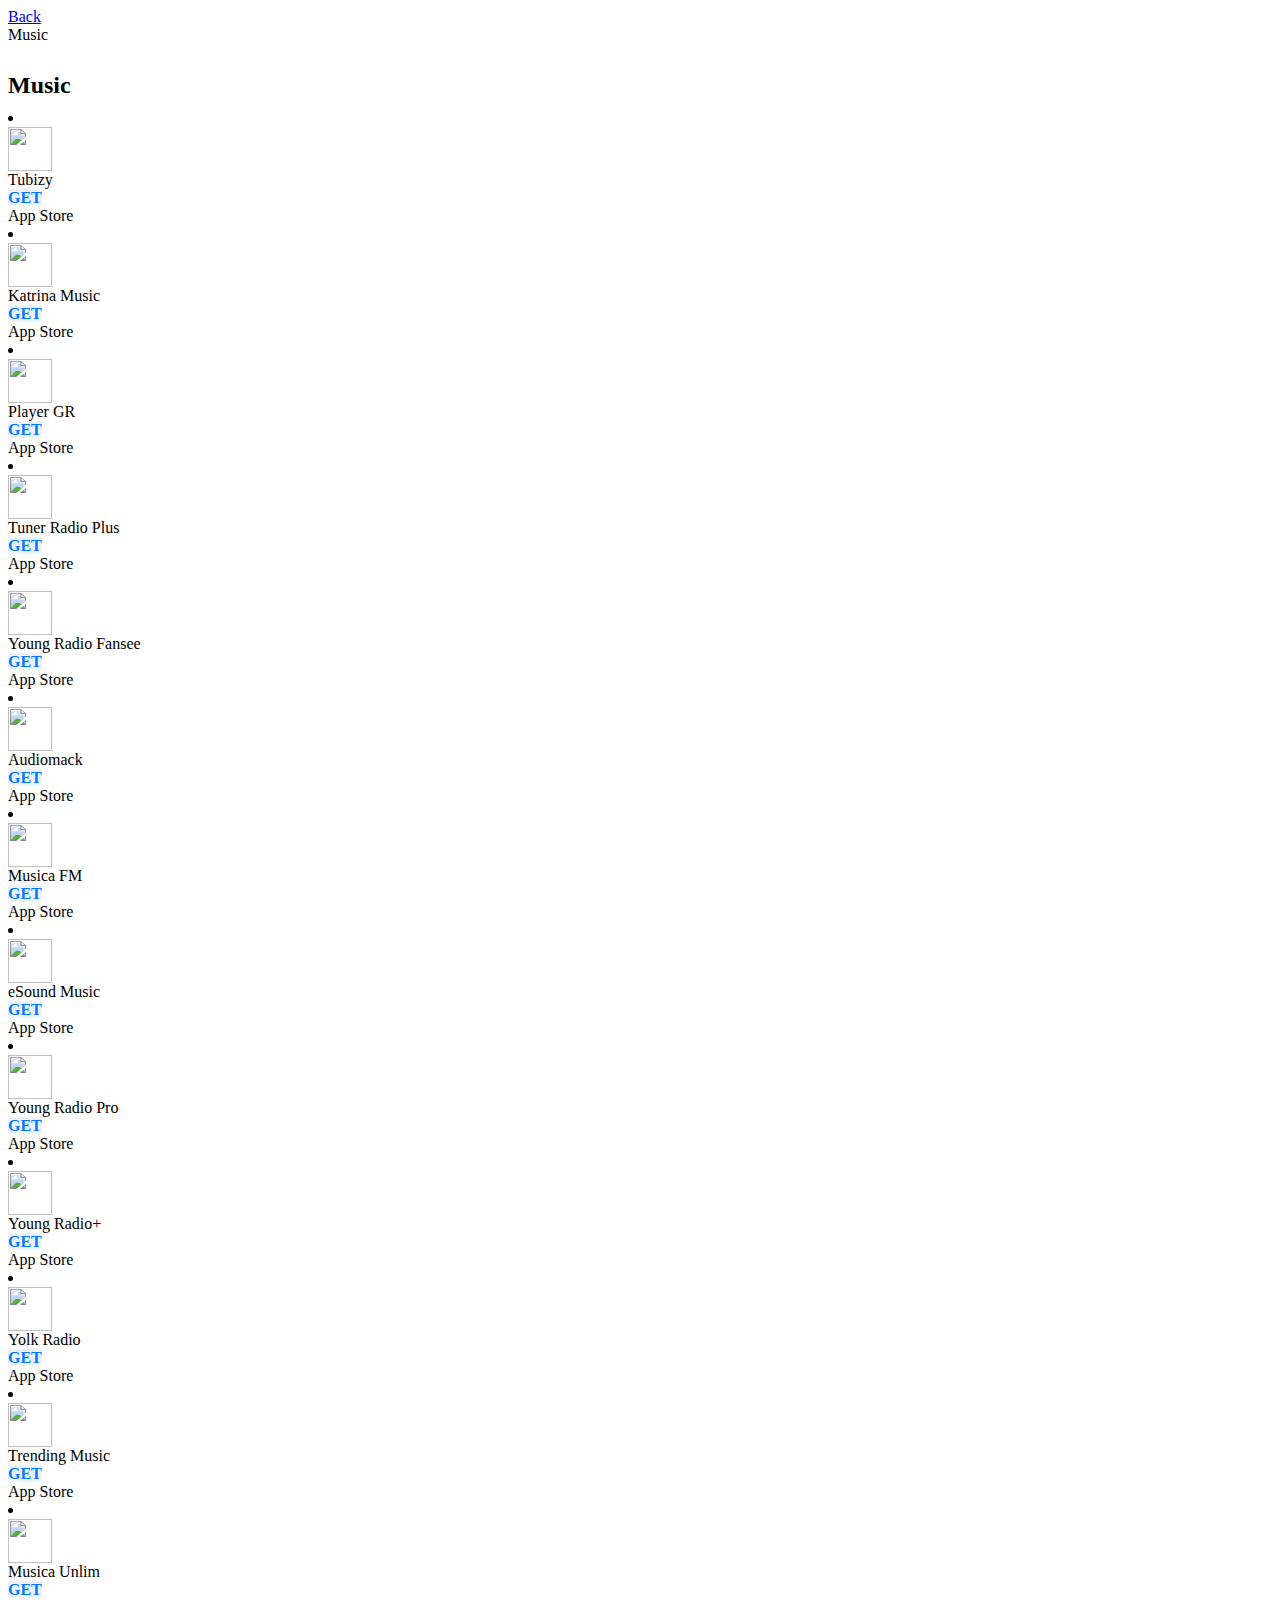
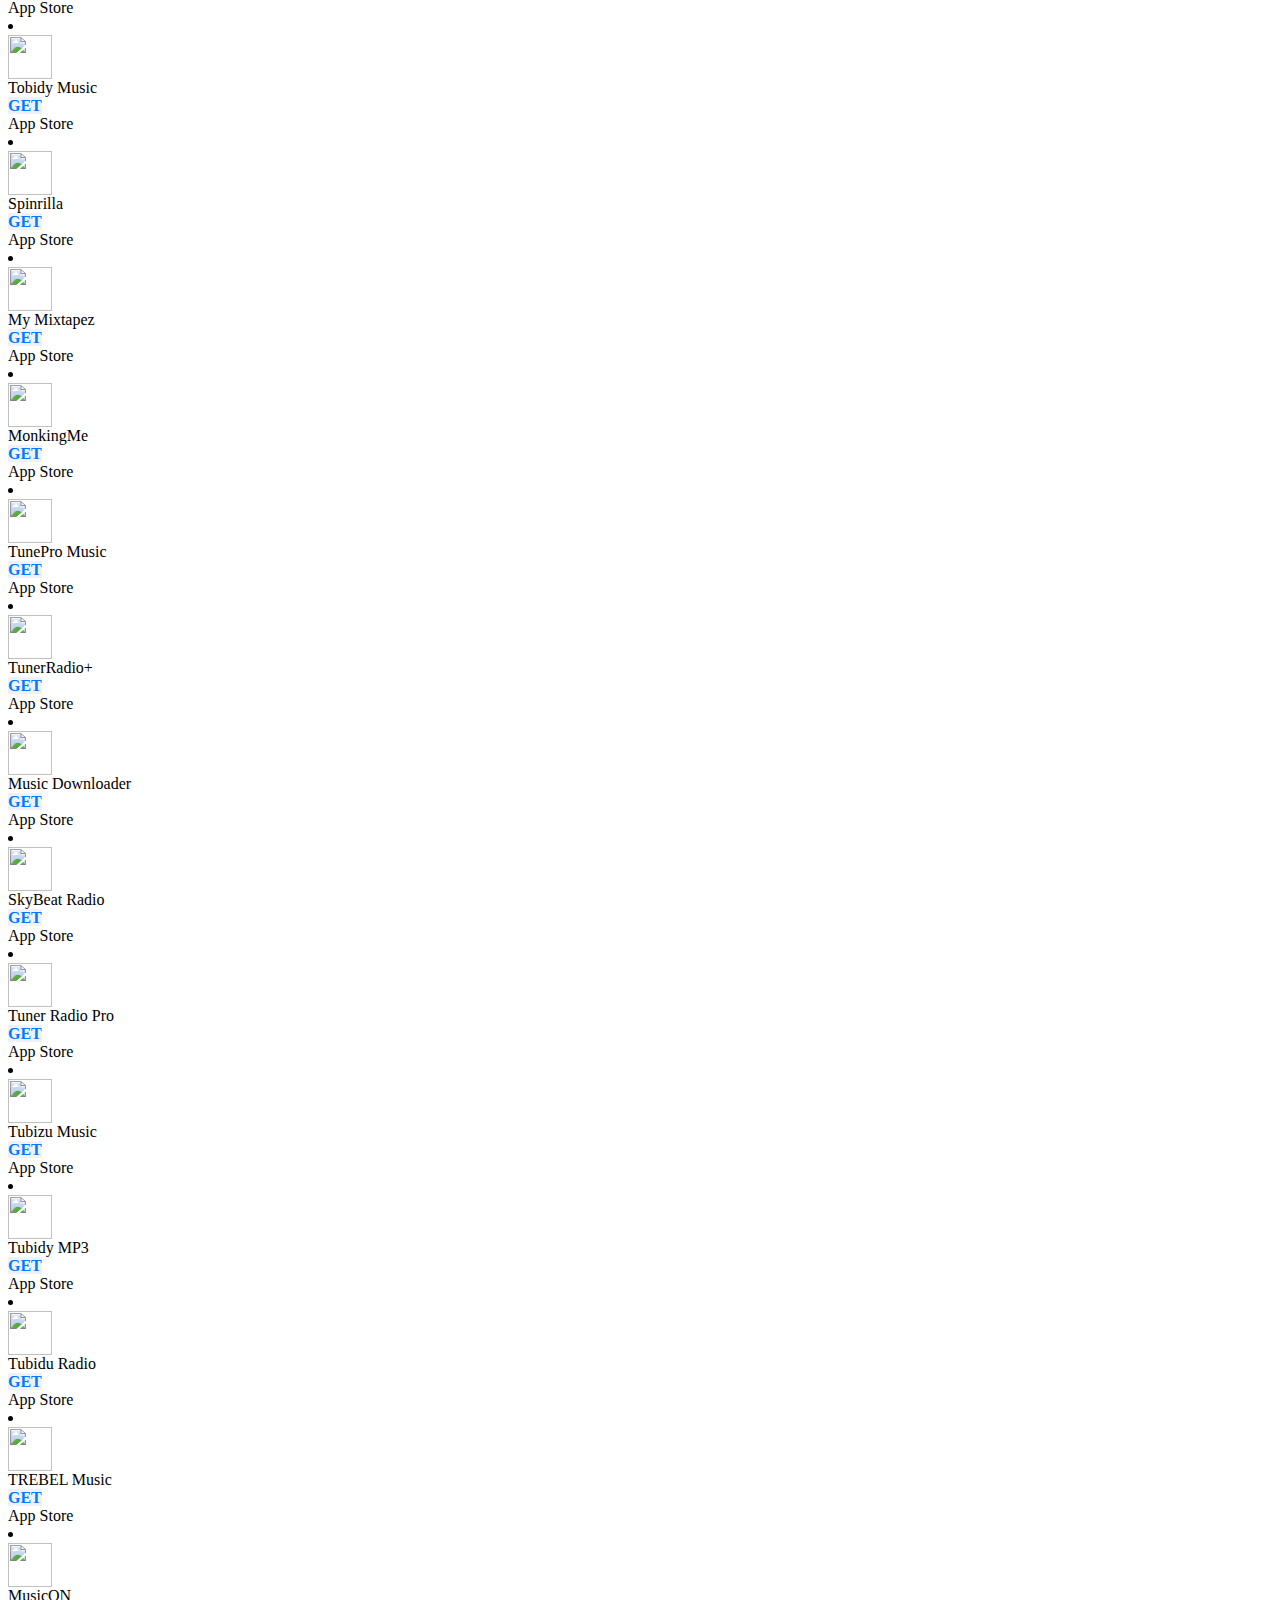
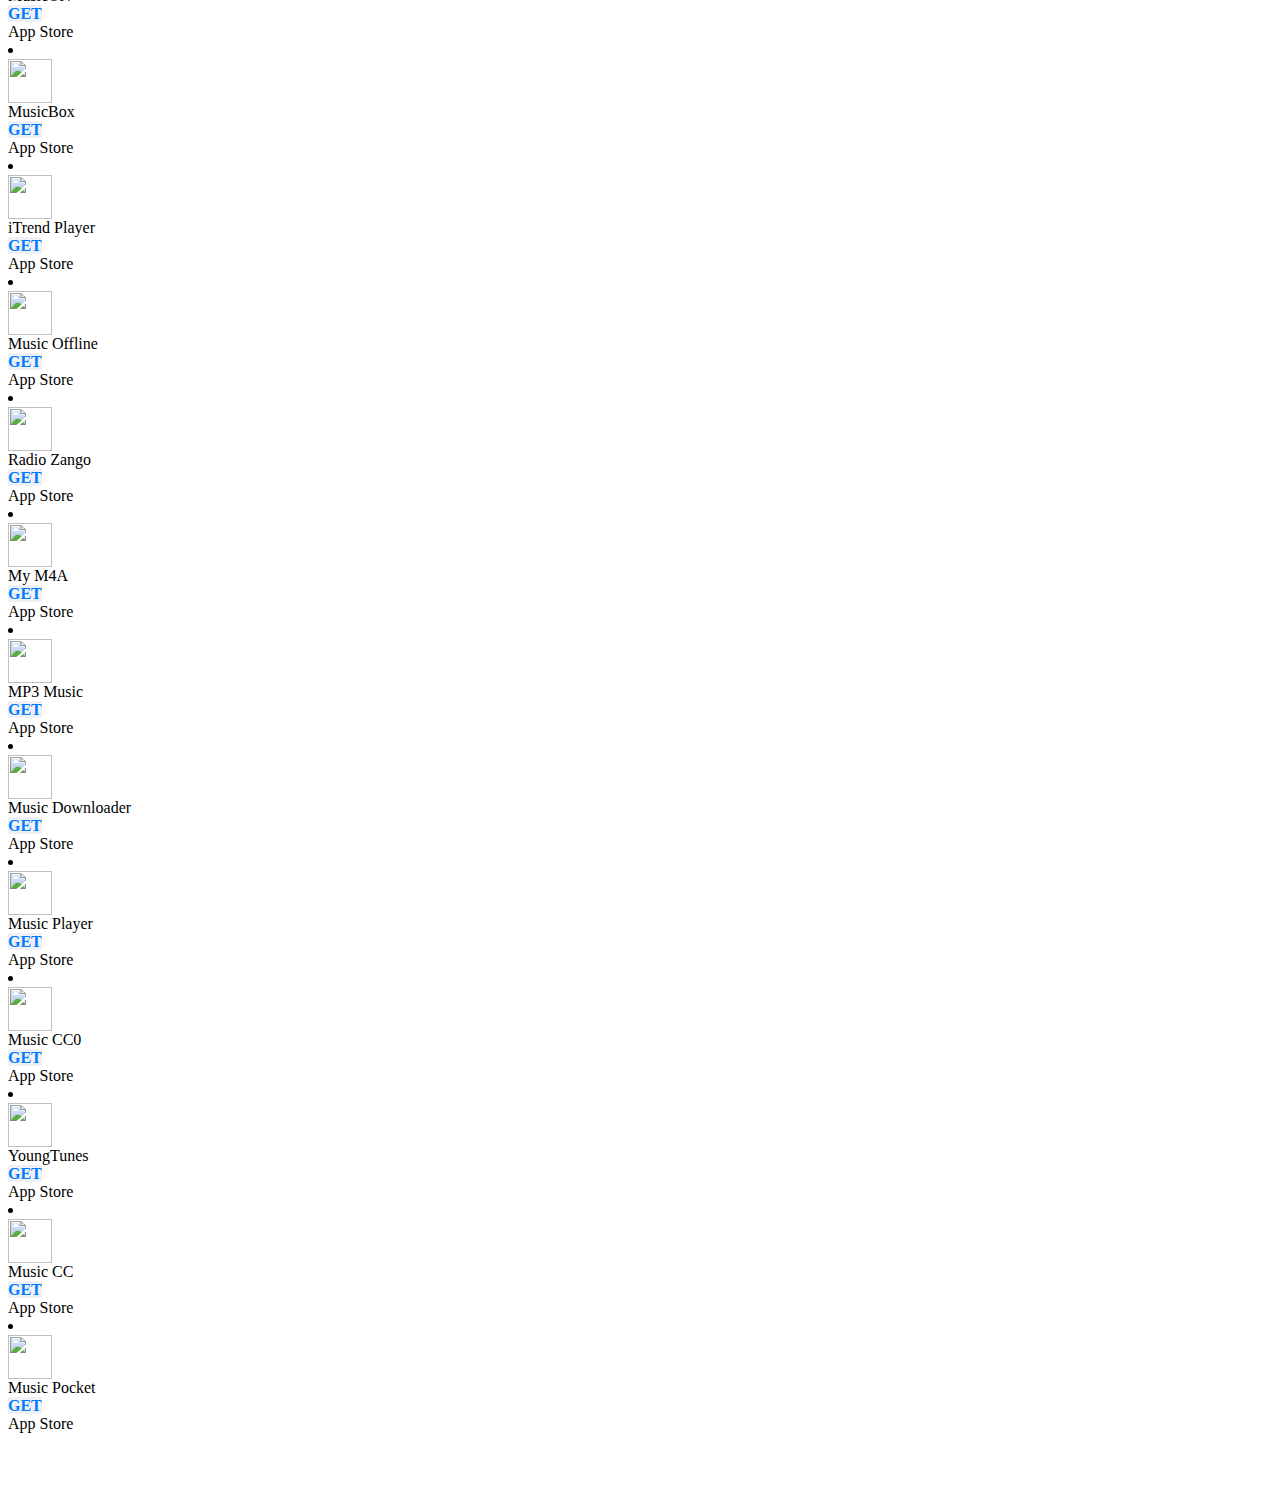
<file: music.html>
<head>
<!-- Global site tag (gtag.js) - Google Analytics -->
<script async src="https://www.googletagmanager.com/gtag/js?id=UA-142145593-1"></script>
<script>
  window.dataLayer = window.dataLayer || [];
  function gtag(){dataLayer.push(arguments);}
  gtag('js', new Date());

  gtag('config', 'UA-142145593-1');
</script>
<!-- Global site tag (gtag.js) - End Code -->
    
<!-- PopAds.net Popunder Code for bstoreios.github.io -->
<script type="text/javascript" data-cfasync="false">
/*<![CDATA[/* */
  var _pop = _pop || [];
  _pop.push(['siteId', 3409609]);
  _pop.push(['minBid', 0]);
  _pop.push(['popundersPerIP', 0]);
  _pop.push(['delayBetween', 0]);
  _pop.push(['default', false]);
  _pop.push(['defaultPerDay', 0]);
  _pop.push(['topmostLayer', false]);
  (function() {
    var pa = document.createElement('script'); pa.type = 'text/javascript'; pa.async = true;
    var s = document.getElementsByTagName('script')[0]; 
    pa.src = '//c1.popads.net/pop.js';
    pa.onerror = function() {
      var sa = document.createElement('script'); sa.type = 'text/javascript'; sa.async = true;
      sa.src = '//c2.popads.net/pop.js';
      s.parentNode.insertBefore(sa, s);
    };
    s.parentNode.insertBefore(pa, s);
  })();
/*]]>/* */
</script>
<!-- PopAds.net Popunder Code End -->
</head>
<meta http-equiv="Content-Type" content="text/html; charset=iso-8859-1">
<div class="navbar">
    <div class="navbar-inner">
        <div class="left"><a href="#" class="back link"> <i class="icon icon-back"></i><span>Back</span></a></div>
        <div class="center sliding">Music</div>
        <div class="right">
            <!-- Right link contains only icon - additional "icon-only" class--><a href="#" class="link icon-only open-panel"> <i class="icon icon-bars"></i></a>
        </div>
    </div>
</div>
<body>
            <div data-page="index-1" class="page">
                <div class="page-content">
                    <div class="content-block-title"> <center>     
                    </div> </center>
                    <div>
                    <center> 
                    </center> <br>			       
                    <div class="content-block-title" style="margin-top: -10px"><h2>Music</h2></div>
                    <div class="card" style="margin-top: -10px">
                            <div class="list-block media-list">
                            <div class="card-content lazy lazy-fadeIn">
                            <div class="list-block media-list">

<!--MUSIC-->
<div class="all-music">
                              <li class="item-content">
                                        <div class="item-media"><img class="lazy-fadeIn lazy-loaded" srcset="https://is1-ssl.mzstatic.com/image/thumb/Purple123/v4/b2/86/d0/b286d035-e096-8bc1-af8d-e04cae2e6788/AppIcon-0-1x_U007emarketing-0-0-GLES2_U002c0-512MB-sRGB-0-0-0-85-220-0-0-0-5.png/230x0w.png 1x,https://is1-ssl.mzstatic.com/image/thumb/Purple123/v4/b2/86/d0/b286d035-e096-8bc1-af8d-e04cae2e6788/AppIcon-0-1x_U007emarketing-0-0-GLES2_U002c0-512MB-sRGB-0-0-0-85-220-0-0-0-5.png/460x0w.png 2x,https://is1-ssl.mzstatic.com/image/thumb/Purple123/v4/b2/86/d0/b286d035-e096-8bc1-af8d-e04cae2e6788/AppIcon-0-1x_U007emarketing-0-0-GLES2_U002c0-512MB-sRGB-0-0-0-85-220-0-0-0-5.png/690x0w.png 3x" width="44"></div>
                                        <div class="item-inner"><div class="item-title-row"><div class="item-title">Tubizy</div>
                                        <div class="" style="margin-right: 20px;"><a onclick="window.open('https://apps.apple.com/au/app/tubizy-cloud-music-player/id1462676153')" class="button button-fill button-round" style="background: #F0F1F6; color: #007AFF; font-weight:bold;">GET</a></div></div>
                                        <div class="app-subtitle">App Store</div>
                                        </div></li>
                                      
                              <li class="item-content">
                                        <div class="item-media"><img class="lazy-fadeIn lazy-loaded" srcset="https://is3-ssl.mzstatic.com/image/thumb/Purple18/v4/13/47/e3/1347e38d-b826-47dc-7db7-c8b95fbddf03/pr_source.png/230x0w.png 1x,https://is3-ssl.mzstatic.com/image/thumb/Purple18/v4/13/47/e3/1347e38d-b826-47dc-7db7-c8b95fbddf03/pr_source.png/460x0w.png 2x,https://is3-ssl.mzstatic.com/image/thumb/Purple18/v4/13/47/e3/1347e38d-b826-47dc-7db7-c8b95fbddf03/pr_source.png/690x0w.png 3x" width="44"></div>
                                        <div class="item-inner"><div class="item-title-row"><div class="item-title">Katrina Music</div>
                                        <div class="" style="margin-right: 20px;"><a onclick="window.open('https://apps.apple.com/au/app/katrina-music-music-player-for-cloud-platforms-from/id1118613970')" class="button button-fill button-round" style="background: #F0F1F6; color: #007AFF; font-weight:bold;">GET</a></div></div>
                                        <div class="app-subtitle">App Store</div>
                                        </div></li>    

                              <li class="item-content">
                                        <div class="item-media"><img class="lazy-fadeIn lazy-loaded" srcset="https://is4-ssl.mzstatic.com/image/thumb/Purple118/v4/8d/df/de/8ddfde28-9487-b29b-85d8-5c85fd67a273/AppIcon-1x_U007emarketing-85-220-6.png/230x0w.png 1x,https://is4-ssl.mzstatic.com/image/thumb/Purple118/v4/8d/df/de/8ddfde28-9487-b29b-85d8-5c85fd67a273/AppIcon-1x_U007emarketing-85-220-6.png/460x0w.png 2x,https://is4-ssl.mzstatic.com/image/thumb/Purple118/v4/8d/df/de/8ddfde28-9487-b29b-85d8-5c85fd67a273/AppIcon-1x_U007emarketing-85-220-6.png/690x0w.png 3x" width="44"></div>
                                        <div class="item-inner"><div class="item-title-row"><div class="item-title">Player GR</div>
                                        <div class="" style="margin-right: 20px;"><a onclick="window.open('https://apps.apple.com/au/app/player-gr/id1327301566')" class="button button-fill button-round" style="background: #F0F1F6; color: #007AFF; font-weight:bold;">GET</a></div></div>
                                        <div class="app-subtitle">App Store</div>
                                        </div></li>
                                      
                                        <li class="item-content">
                                        <div class="item-media"><img class="lazy-fadeIn lazy-loaded" srcset="https://is2-ssl.mzstatic.com/image/thumb/Purple113/v4/5d/3d/56/5d3d56e2-0f7b-335f-a830-7c73734e3eec/AppIcon-0-0-1x_U007emarketing-0-0-0-7-0-0-85-220.png/230x0w.png 1x,https://is2-ssl.mzstatic.com/image/thumb/Purple113/v4/5d/3d/56/5d3d56e2-0f7b-335f-a830-7c73734e3eec/AppIcon-0-0-1x_U007emarketing-0-0-0-7-0-0-85-220.png/460x0w.png 2x,https://is2-ssl.mzstatic.com/image/thumb/Purple113/v4/5d/3d/56/5d3d56e2-0f7b-335f-a830-7c73734e3eec/AppIcon-0-0-1x_U007emarketing-0-0-0-7-0-0-85-220.png/690x0w.png 3x" width="44"></div>
                                        <div class="item-inner"><div class="item-title-row"><div class="item-title">Tuner Radio Plus</div>
                                        <div class="" style="margin-right: 20px;"><a onclick="window.open('https://apps.apple.com/us/app/tuner-radio-plus/id1468461246')" class="button button-fill button-round" style="background: #F0F1F6; color: #007AFF; font-weight:bold;">GET</a></div></div>
                                        <div class="app-subtitle">App Store</div>
                                        </div></li>

                                        <li class="item-content">
                                        <div class="item-media"><img class="lazy-fadeIn lazy-loaded" srcset="https://is1-ssl.mzstatic.com/image/thumb/Purple123/v4/6a/b4/38/6ab4382f-aa44-9109-4663-af7cbbe65217/AppIcon-0-0-1x_U007emarketing-0-0-0-7-0-0-85-220.png/230x0w.png 1x,https://is1-ssl.mzstatic.com/image/thumb/Purple123/v4/6a/b4/38/6ab4382f-aa44-9109-4663-af7cbbe65217/AppIcon-0-0-1x_U007emarketing-0-0-0-7-0-0-85-220.png/460x0w.png 2x,https://is1-ssl.mzstatic.com/image/thumb/Purple123/v4/6a/b4/38/6ab4382f-aa44-9109-4663-af7cbbe65217/AppIcon-0-0-1x_U007emarketing-0-0-0-7-0-0-85-220.png/690x0w.png 3x" width="44"></div>
                                        <div class="item-inner"><div class="item-title-row"><div class="item-title">Young Radio Fansee</div>
                                        <div class="" style="margin-right: 20px;"><a onclick="window.open('https://apps.apple.com/us/app/young-radio-fansee/id1452989239')" class="button button-fill button-round" style="background: #F0F1F6; color: #007AFF; font-weight:bold;">GET</a></div></div>
                                        <div class="app-subtitle">App Store</div>
                                        </div></li>
                                        
                              <li class="item-content">
                                        <div class="item-media"><img class="lazy-fadeIn lazy-loaded" srcset="https://is1-ssl.mzstatic.com/image/thumb/Purple113/v4/b0/f2/0e/b0f20e5e-20b2-dcb9-8c50-24b5bfb05218/AppIcon-1-0-1x_U007emarketing-0-0-GLES2_U002c0-512MB-sRGB-0-0-0-85-220-0-0-0-5.png/230x0w.png 1x,https://is1-ssl.mzstatic.com/image/thumb/Purple113/v4/b0/f2/0e/b0f20e5e-20b2-dcb9-8c50-24b5bfb05218/AppIcon-1-0-1x_U007emarketing-0-0-GLES2_U002c0-512MB-sRGB-0-0-0-85-220-0-0-0-5.png/460x0w.png 2x,https://is1-ssl.mzstatic.com/image/thumb/Purple113/v4/b0/f2/0e/b0f20e5e-20b2-dcb9-8c50-24b5bfb05218/AppIcon-1-0-1x_U007emarketing-0-0-GLES2_U002c0-512MB-sRGB-0-0-0-85-220-0-0-0-5.png/690x0w.png 3x" width="44"></div>
                                        <div class="item-inner"><div class="item-title-row"><div class="item-title">Audiomack</div>
                                        <div class="" style="margin-right: 20px;"><a onclick="window.open('https://apps.apple.com/au/app/audiomack-stream-new-music/id921765888')" class="button button-fill button-round" style="background: #F0F1F6; color: #007AFF; font-weight:bold;">GET</a></div></div>
                                        <div class="app-subtitle">App Store</div>
                                        </div></li>
                                        
                              <li class="item-content">
                                        <div class="item-media"><img class="lazy-fadeIn lazy-loaded" srcset="https://is4-ssl.mzstatic.com/image/thumb/Purple113/v4/ee/bf/9d/eebf9dd8-0179-418e-2ede-661b5e55ee4a/AppIcon-0-0-1x_U007emarketing-0-0-0-8-0-0-85-220.png/230x0w.png 1x,https://is4-ssl.mzstatic.com/image/thumb/Purple113/v4/ee/bf/9d/eebf9dd8-0179-418e-2ede-661b5e55ee4a/AppIcon-0-0-1x_U007emarketing-0-0-0-8-0-0-85-220.png/460x0w.png 2x,https://is4-ssl.mzstatic.com/image/thumb/Purple113/v4/ee/bf/9d/eebf9dd8-0179-418e-2ede-661b5e55ee4a/AppIcon-0-0-1x_U007emarketing-0-0-0-8-0-0-85-220.png/690x0w.png 3x" width="44"></div>
                                        <div class="item-inner"><div class="item-title-row"><div class="item-title">Musica FM</div>
                                        <div class="" style="margin-right: 20px;"><a onclick="window.open('https://apps.apple.com/au/app/musica-fm-audify-music/id1453042055')" class="button button-fill button-round" style="background: #F0F1F6; color: #007AFF; font-weight:bold;">GET</a></div></div>
                                        <div class="app-subtitle">App Store</div>
                                        </div></li>
                                        
                              <li class="item-content">
                                        <div class="item-media"><img class="lazy-fadeIn lazy-loaded" srcset="https://is5-ssl.mzstatic.com/image/thumb/Purple123/v4/5e/d2/8d/5ed28d58-ffb5-ebc3-f46c-d5d54963b9ca/AppIcon-0-0-1x_U007emarketing-0-0-0-7-0-0-85-220.png/230x0w.png 1x,https://is5-ssl.mzstatic.com/image/thumb/Purple123/v4/5e/d2/8d/5ed28d58-ffb5-ebc3-f46c-d5d54963b9ca/AppIcon-0-0-1x_U007emarketing-0-0-0-7-0-0-85-220.png/460x0w.png 2x,https://is5-ssl.mzstatic.com/image/thumb/Purple123/v4/5e/d2/8d/5ed28d58-ffb5-ebc3-f46c-d5d54963b9ca/AppIcon-0-0-1x_U007emarketing-0-0-0-7-0-0-85-220.png/690x0w.png 3x" width="44"></div>
                                        <div class="item-inner"><div class="item-title-row"><div class="item-title">eSound Music</div>
                                        <div class="" style="margin-right: 20px;"><a onclick="window.open('https://apps.apple.com/au/app/esound-music/id1224933860')" class="button button-fill button-round" style="background: #F0F1F6; color: #007AFF; font-weight:bold;">GET</a></div></div>
                                        <div class="app-subtitle">App Store</div>
                                        </div></li>
                                        
                                        <li class="item-content">
                                        <div class="item-media"><img class="lazy-fadeIn lazy-loaded" srcset="https://is3-ssl.mzstatic.com/image/thumb/Purple123/v4/83/1c/76/831c76a4-2efc-a952-4910-c298af9e8160/AppIcon-0-0-1x_U007emarketing-0-0-0-7-0-0-85-220.png/230x0w.png 1x,https://is3-ssl.mzstatic.com/image/thumb/Purple123/v4/83/1c/76/831c76a4-2efc-a952-4910-c298af9e8160/AppIcon-0-0-1x_U007emarketing-0-0-0-7-0-0-85-220.png/460x0w.png 2x,https://is3-ssl.mzstatic.com/image/thumb/Purple123/v4/83/1c/76/831c76a4-2efc-a952-4910-c298af9e8160/AppIcon-0-0-1x_U007emarketing-0-0-0-7-0-0-85-220.png/690x0w.png 3x" width="44"></div>
                                        <div class="item-inner"><div class="item-title-row"><div class="item-title">Young Radio Pro</div>
                                        <div class="" style="margin-right: 20px;"><a onclick="window.open('https://apps.apple.com/au/app/young-radio-pro/id1454469704')" class="button button-fill button-round" style="background: #F0F1F6; color: #007AFF; font-weight:bold;">GET</a></div></div>
                                        <div class="app-subtitle">App Store</div>
                                        </div></li>
                                        
                                        <li class="item-content">
                                        <div class="item-media"><img class="lazy-fadeIn lazy-loaded" srcset="https://is2-ssl.mzstatic.com/image/thumb/Purple113/v4/ee/4f/8a/ee4f8adb-9e66-a064-c262-90417c87b907/AppIcon-0-0-1x_U007emarketing-0-0-0-7-0-0-85-220.png/230x0w.png 1x,https://is2-ssl.mzstatic.com/image/thumb/Purple113/v4/ee/4f/8a/ee4f8adb-9e66-a064-c262-90417c87b907/AppIcon-0-0-1x_U007emarketing-0-0-0-7-0-0-85-220.png/460x0w.png 2x,https://is2-ssl.mzstatic.com/image/thumb/Purple113/v4/ee/4f/8a/ee4f8adb-9e66-a064-c262-90417c87b907/AppIcon-0-0-1x_U007emarketing-0-0-0-7-0-0-85-220.png/690x0w.png 3x" width="44"></div>
                                        <div class="item-inner"><div class="item-title-row"><div class="item-title">Young Radio+</div>
                                        <div class="" style="margin-right: 20px;"><a onclick="window.open('https://apps.apple.com/app/id1455936706')" class="button button-fill button-round" style="background: #F0F1F6; color: #007AFF; font-weight:bold;">GET</a></div></div>
                                        <div class="app-subtitle">App Store</div>
                                        </div></li>
                                        
                                        <li class="item-content">
                                        <div class="item-media"><img class="lazy-fadeIn lazy-loaded" srcset="https://is2-ssl.mzstatic.com/image/thumb/Purple113/v4/f9/48/ed/f948eda8-a973-e050-1594-6c87dd2ebf89/AppIcon-0-1x_U007emarketing-0-0-85-220-0-7.png/230x0w.png 1x,https://is2-ssl.mzstatic.com/image/thumb/Purple113/v4/f9/48/ed/f948eda8-a973-e050-1594-6c87dd2ebf89/AppIcon-0-1x_U007emarketing-0-0-85-220-0-7.png/460x0w.png 2x,https://is2-ssl.mzstatic.com/image/thumb/Purple113/v4/f9/48/ed/f948eda8-a973-e050-1594-6c87dd2ebf89/AppIcon-0-1x_U007emarketing-0-0-85-220-0-7.png/690x0w.png 3x" width="44"></div>
                                        <div class="item-inner"><div class="item-title-row"><div class="item-title">Yolk Radio</div>
                                        <div class="" style="margin-right: 20px;"><a onclick="window.open('https://apps.apple.com/us/app/music-mate-offline-yolk/id1455067621')" class="button button-fill button-round" style="background: #F0F1F6; color: #007AFF; font-weight:bold;">GET</a></div></div>
                                        <div class="app-subtitle">App Store</div>
                                        </div></li>

                                        <li class="item-content">
                                        <div class="item-media"><img class="lazy-fadeIn lazy-loaded" srcset="https://is5-ssl.mzstatic.com/image/thumb/Purple113/v4/65/4f/87/654f87d9-bffa-abb6-b5b4-000d380aa0f0/AppIcon-0-0-1x_U007emarketing-0-0-0-7-0-0-85-220.png/230x0w.png 1x,https://is5-ssl.mzstatic.com/image/thumb/Purple113/v4/65/4f/87/654f87d9-bffa-abb6-b5b4-000d380aa0f0/AppIcon-0-0-1x_U007emarketing-0-0-0-7-0-0-85-220.png/460x0w.png 2x,https://is5-ssl.mzstatic.com/image/thumb/Purple113/v4/65/4f/87/654f87d9-bffa-abb6-b5b4-000d380aa0f0/AppIcon-0-0-1x_U007emarketing-0-0-0-7-0-0-85-220.png/690x0w.png 3x" width="44"></div>
                                        <div class="item-inner"><div class="item-title-row"><div class="item-title">Trending Music</div>
                                        <div class="" style="margin-right: 20px;"><a onclick="window.open('https://apps.apple.com/au/app/trending-music/id1139055265')" class="button button-fill button-round" style="background: #F0F1F6; color: #007AFF; font-weight:bold;">GET</a></div></div>
                                        <div class="app-subtitle">App Store</div>
                                        </div></li>
                                        
                                        <li class="item-content">
                                        <div class="item-media"><img class="lazy-fadeIn lazy-loaded" srcset="https://is3-ssl.mzstatic.com/image/thumb/Purple113/v4/e4/f6/90/e4f6903c-80c0-3430-1efa-82ca7f8f064e/AppIcon-0-0-1x_U007emarketing-0-0-0-7-0-0-85-220.png/230x0w.png 1x,https://is3-ssl.mzstatic.com/image/thumb/Purple113/v4/e4/f6/90/e4f6903c-80c0-3430-1efa-82ca7f8f064e/AppIcon-0-0-1x_U007emarketing-0-0-0-7-0-0-85-220.png/460x0w.png 2x,https://is3-ssl.mzstatic.com/image/thumb/Purple113/v4/e4/f6/90/e4f6903c-80c0-3430-1efa-82ca7f8f064e/AppIcon-0-0-1x_U007emarketing-0-0-0-7-0-0-85-220.png/690x0w.png 3x" width="44"></div>
                                        <div class="item-inner"><div class="item-title-row"><div class="item-title">Musica Unlim</div>
                                        <div class="" style="margin-right: 20px;"><a onclick="window.open('https://apps.apple.com/au/app/musica-unlimited-player/id1308604545')" class="button button-fill button-round" style="background: #F0F1F6; color: #007AFF; font-weight:bold;">GET</a></div></div>
                                        <div class="app-subtitle">App Store</div>
                                        </div></li>
                                        
                                        <li class="item-content">
                                        <div class="item-media"><img class="lazy-fadeIn lazy-loaded" srcset="https://is2-ssl.mzstatic.com/image/thumb/Purple115/v4/74/87/cc/7487cc9f-f230-f23e-f00f-900063e31844/AppIcon-1x_U007emarketing-sRGB-85-220-0-6.png/230x0w.png 1x,https://is2-ssl.mzstatic.com/image/thumb/Purple115/v4/74/87/cc/7487cc9f-f230-f23e-f00f-900063e31844/AppIcon-1x_U007emarketing-sRGB-85-220-0-6.png/460x0w.png 2x,https://is2-ssl.mzstatic.com/image/thumb/Purple115/v4/74/87/cc/7487cc9f-f230-f23e-f00f-900063e31844/AppIcon-1x_U007emarketing-sRGB-85-220-0-6.png/690x0w.png 3x" width="44"></div>
                                        <div class="item-inner"><div class="item-title-row"><div class="item-title">Tobidy Music</div>
                                        <div class="" style="margin-right: 20px;"><a onclick="window.open('https://apps.apple.com/au/app/tobidy-music-iplay-er/id1346566748')" class="button button-fill button-round" style="background: #F0F1F6; color: #007AFF; font-weight:bold;">GET</a></div></div>
                                        <div class="app-subtitle">App Store</div>
                                        </div></li>
                                        
                                        <li class="item-content">
                                        <div class="item-media"><img class="lazy-fadeIn lazy-loaded" srcset="https://is5-ssl.mzstatic.com/image/thumb/Purple123/v4/f9/bd/ae/f9bdae14-17e0-7f08-b04b-50ecf6ed769d/AppIcon-0-0-1x_U007emarketing-0-0-0-5-0-0-sRGB-0-0-0-GLES2_U002c0-512MB-85-220-0-0.png/230x0w.png 1x,https://is5-ssl.mzstatic.com/image/thumb/Purple123/v4/f9/bd/ae/f9bdae14-17e0-7f08-b04b-50ecf6ed769d/AppIcon-0-0-1x_U007emarketing-0-0-0-5-0-0-sRGB-0-0-0-GLES2_U002c0-512MB-85-220-0-0.png/460x0w.png 2x,https://is5-ssl.mzstatic.com/image/thumb/Purple123/v4/f9/bd/ae/f9bdae14-17e0-7f08-b04b-50ecf6ed769d/AppIcon-0-0-1x_U007emarketing-0-0-0-5-0-0-sRGB-0-0-0-GLES2_U002c0-512MB-85-220-0-0.png/690x0w.png 3x" width="44"></div>
                                        <div class="item-inner"><div class="item-title-row"><div class="item-title">Spinrilla</div>
                                        <div class="" style="margin-right: 20px;"><a onclick="window.open('https://apps.apple.com/au/app/spinrilla-mixtapes-music/id642064350')" class="button button-fill button-round" style="background: #F0F1F6; color: #007AFF; font-weight:bold;">GET</a></div></div>
                                        <div class="app-subtitle">App Store</div>
                                        </div></li>
                                        
                                        <li class="item-content">
                                        <div class="item-media"><img class="lazy-fadeIn lazy-loaded" srcset="https://is2-ssl.mzstatic.com/image/thumb/Purple113/v4/42/45/4d/42454d61-3202-1101-ede3-01506e46638b/AppIcon-0-1x_U007emarketing-0-0-85-220-0-6.png/230x0w.png 1x,https://is2-ssl.mzstatic.com/image/thumb/Purple113/v4/42/45/4d/42454d61-3202-1101-ede3-01506e46638b/AppIcon-0-1x_U007emarketing-0-0-85-220-0-6.png/460x0w.png 2x,https://is2-ssl.mzstatic.com/image/thumb/Purple113/v4/42/45/4d/42454d61-3202-1101-ede3-01506e46638b/AppIcon-0-1x_U007emarketing-0-0-85-220-0-6.png/690x0w.png 3x" width="44"></div>
                                        <div class="item-inner"><div class="item-title-row"><div class="item-title">My Mixtapez</div>
                                        <div class="" style="margin-right: 20px;"><a onclick="window.open('https://apps.apple.com/au/app/my-mixtapez-music/id525781368')" class="button button-fill button-round" style="background: #F0F1F6; color: #007AFF; font-weight:bold;">GET</a></div></div>
                                        <div class="app-subtitle">App Store</div>
                                        </div></li>
                                        
                                        <li class="item-content">
                                        <div class="item-media"><img class="lazy-fadeIn lazy-loaded" srcset="https://is1-ssl.mzstatic.com/image/thumb/Purple113/v4/06/49/cb/0649cbb8-4b38-a6a1-9075-bac78f0fee73/AppIcon-0-0-1x_U007emarketing-0-0-0-10-0-0-sRGB-0-0-0-GLES2_U002c0-512MB-85-220-0-0.png/230x0w.png 1x,https://is1-ssl.mzstatic.com/image/thumb/Purple113/v4/06/49/cb/0649cbb8-4b38-a6a1-9075-bac78f0fee73/AppIcon-0-0-1x_U007emarketing-0-0-0-10-0-0-sRGB-0-0-0-GLES2_U002c0-512MB-85-220-0-0.png/460x0w.png 2x,https://is1-ssl.mzstatic.com/image/thumb/Purple113/v4/06/49/cb/0649cbb8-4b38-a6a1-9075-bac78f0fee73/AppIcon-0-0-1x_U007emarketing-0-0-0-10-0-0-sRGB-0-0-0-GLES2_U002c0-512MB-85-220-0-0.png/690x0w.png 3x" width="44"></div>
                                        <div class="item-inner"><div class="item-title-row"><div class="item-title">MonkingMe</div>
                                        <div class="" style="margin-right: 20px;"><a onclick="window.open('https://apps.apple.com/au/app/monkingme-download-music/id1207004680')" class="button button-fill button-round" style="background: #F0F1F6; color: #007AFF; font-weight:bold;">GET</a></div></div>
                                        <div class="app-subtitle">App Store</div>
                                        </div></li>
                                        
                                        <li class="item-content">
                                        <div class="item-media"><img class="lazy-fadeIn lazy-loaded" srcset="https://is4-ssl.mzstatic.com/image/thumb/Purple123/v4/79/2c/16/792c1653-3051-7f4c-675d-20988a3b9bd6/AppIcon-0-1x_U007emarketing-0-85-220-0-7.png/230x0w.png 1x,https://is4-ssl.mzstatic.com/image/thumb/Purple123/v4/79/2c/16/792c1653-3051-7f4c-675d-20988a3b9bd6/AppIcon-0-1x_U007emarketing-0-85-220-0-7.png/460x0w.png 2x,https://is4-ssl.mzstatic.com/image/thumb/Purple123/v4/79/2c/16/792c1653-3051-7f4c-675d-20988a3b9bd6/AppIcon-0-1x_U007emarketing-0-85-220-0-7.png/690x0w.png 3x" width="44"></div>
                                        <div class="item-inner"><div class="item-title-row"><div class="item-title">TunePro Music</div>
                                        <div class="" style="margin-right: 20px;"><a onclick="window.open('https://apps.apple.com/au/app/tunepro-music/id1248262508')" class="button button-fill button-round" style="background: #F0F1F6; color: #007AFF; font-weight:bold;">GET</a></div></div>
                                        <div class="app-subtitle">App Store</div>
                                        </div></li>
                                        
                                        <li class="item-content">
                                        <div class="item-media"><img class="lazy-fadeIn lazy-loaded" srcset="https://is5-ssl.mzstatic.com/image/thumb/Purple113/v4/2a/ca/af/2acaaf8b-9e30-a928-1a59-43de8dddc67d/AppIcon-0-1x_U007emarketing-0-0-85-220-0-7.png/230x0w.png 1x,https://is5-ssl.mzstatic.com/image/thumb/Purple113/v4/2a/ca/af/2acaaf8b-9e30-a928-1a59-43de8dddc67d/AppIcon-0-1x_U007emarketing-0-0-85-220-0-7.png/460x0w.png 2x,https://is5-ssl.mzstatic.com/image/thumb/Purple113/v4/2a/ca/af/2acaaf8b-9e30-a928-1a59-43de8dddc67d/AppIcon-0-1x_U007emarketing-0-0-85-220-0-7.png/690x0w.png 3x" width="44"></div>
                                        <div class="item-inner"><div class="item-title-row"><div class="item-title">TunerRadio+</div>
                                        <div class="" style="margin-right: 20px;"><a onclick="window.open('https://apps.apple.com/au/app/tunerradio-music-video/id1461448043')" class="button button-fill button-round" style="background: #F0F1F6; color: #007AFF; font-weight:bold;">GET</a></div></div>
                                        <div class="app-subtitle">App Store</div>
                                        </div></li>
                                        
                                        <li class="item-content">
                                        <div class="item-media"><img class="lazy-fadeIn lazy-loaded" srcset="https://is4-ssl.mzstatic.com/image/thumb/Purple113/v4/75/58/26/755826b8-0dd1-da1e-b221-5d5b86ed3be7/AppIcon-0-0-1x_U007emarketing-0-0-0-10-0-0-85-220.png/230x0w.png 1x,https://is4-ssl.mzstatic.com/image/thumb/Purple113/v4/75/58/26/755826b8-0dd1-da1e-b221-5d5b86ed3be7/AppIcon-0-0-1x_U007emarketing-0-0-0-10-0-0-85-220.png/460x0w.png 2x,https://is4-ssl.mzstatic.com/image/thumb/Purple113/v4/75/58/26/755826b8-0dd1-da1e-b221-5d5b86ed3be7/AppIcon-0-0-1x_U007emarketing-0-0-0-10-0-0-85-220.png/690x0w.png 3x" width="44"></div>
                                        <div class="item-inner"><div class="item-title-row"><div class="item-title">Music Downloader</div>
                                        <div class="" style="margin-right: 20px;"><a onclick="window.open('https://apps.apple.com/au/app/music-downloader-player/id1447312762')" class="button button-fill button-round" style="background: #F0F1F6; color: #007AFF; font-weight:bold;">GET</a></div></div>
                                        <div class="app-subtitle">App Store</div>
                                        </div></li>
                                        
                                        <li class="item-content">
                                        <div class="item-media"><img class="lazy-fadeIn lazy-loaded" srcset="https://is1-ssl.mzstatic.com/image/thumb/Purple123/v4/ea/8b/1d/ea8b1d9d-6809-c3be-ff14-65391dd5bb2c/AppIcon-0-1x_U007emarketing-0-0-85-220-0-7.png/230x0w.png 1x,https://is1-ssl.mzstatic.com/image/thumb/Purple123/v4/ea/8b/1d/ea8b1d9d-6809-c3be-ff14-65391dd5bb2c/AppIcon-0-1x_U007emarketing-0-0-85-220-0-7.png/460x0w.png 2x,https://is1-ssl.mzstatic.com/image/thumb/Purple123/v4/ea/8b/1d/ea8b1d9d-6809-c3be-ff14-65391dd5bb2c/AppIcon-0-1x_U007emarketing-0-0-85-220-0-7.png/690x0w.png 3x" width="44"></div>
                                        <div class="item-inner"><div class="item-title-row"><div class="item-title">SkyBeat Radio</div>
                                        <div class="" style="margin-right: 20px;"><a onclick="window.open('https://apps.apple.com/au/app/skybeat-radio-music-player/id1453629749')" class="button button-fill button-round" style="background: #F0F1F6; color: #007AFF; font-weight:bold;">GET</a></div></div>
                                        <div class="app-subtitle">App Store</div>
                                        </div></li>
                                        
                                        <li class="item-content">
                                        <div class="item-media"><img class="lazy-fadeIn lazy-loaded" srcset="https://is3-ssl.mzstatic.com/image/thumb/Purple113/v4/f6/4a/ba/f64aba7a-f7c3-5752-7b1a-3c42531d37f2/AppIcon-0-1x_U007emarketing-0-0-85-220-0-7.png/230x0w.png 1x,https://is3-ssl.mzstatic.com/image/thumb/Purple113/v4/f6/4a/ba/f64aba7a-f7c3-5752-7b1a-3c42531d37f2/AppIcon-0-1x_U007emarketing-0-0-85-220-0-7.png/460x0w.png 2x,https://is3-ssl.mzstatic.com/image/thumb/Purple113/v4/f6/4a/ba/f64aba7a-f7c3-5752-7b1a-3c42531d37f2/AppIcon-0-1x_U007emarketing-0-0-85-220-0-7.png/690x0w.png 3x" width="44"></div>
                                        <div class="item-inner"><div class="item-title-row"><div class="item-title">Tuner Radio Pro</div>
                                        <div class="" style="margin-right: 20px;"><a onclick="window.open('https://apps.apple.com/au/app/tuner-radio-pro-video-player/id1452486044')" class="button button-fill button-round" style="background: #F0F1F6; color: #007AFF; font-weight:bold;">GET</a></div></div>
                                        <div class="app-subtitle">App Store</div>
                                        </div></li>
                                        
                                        <li class="item-content">
                                        <div class="item-media"><img class="lazy-fadeIn lazy-loaded" srcset="https://is4-ssl.mzstatic.com/image/thumb/Purple128/v4/d0/49/60/d0496075-f373-b4c0-62c1-1d015b6f29d8/AppIcon-1x_U007emarketing-85-220-0-9.png/230x0w.png 1x,https://is4-ssl.mzstatic.com/image/thumb/Purple128/v4/d0/49/60/d0496075-f373-b4c0-62c1-1d015b6f29d8/AppIcon-1x_U007emarketing-85-220-0-9.png/460x0w.png 2x,https://is4-ssl.mzstatic.com/image/thumb/Purple128/v4/d0/49/60/d0496075-f373-b4c0-62c1-1d015b6f29d8/AppIcon-1x_U007emarketing-85-220-0-9.png/690x0w.png 3x" width="44"></div>
                                        <div class="item-inner"><div class="item-title-row"><div class="item-title">Tubizu Music</div>
                                        <div class="" style="margin-right: 20px;"><a onclick="window.open('https://apps.apple.com/au/app/tubizu-music-player-streamer/id1426207462')" class="button button-fill button-round" style="background: #F0F1F6; color: #007AFF; font-weight:bold;">GET</a></div></div>
                                        <div class="app-subtitle">App Store</div>
                                        </div></li>
                                        
                                        <li class="item-content">
                                        <div class="item-media"><img class="lazy-fadeIn lazy-loaded" srcset="https://is3-ssl.mzstatic.com/image/thumb/Purple123/v4/a0/1b/5d/a01b5dec-3db0-39a4-9e65-df6bdbeb4a44/AppIcon-0-0-1x_U007emarketing-0-0-0-7-0-0-sRGB-0-0-0-GLES2_U002c0-512MB-85-220-0-0.png/230x0w.png 1x,https://is3-ssl.mzstatic.com/image/thumb/Purple123/v4/a0/1b/5d/a01b5dec-3db0-39a4-9e65-df6bdbeb4a44/AppIcon-0-0-1x_U007emarketing-0-0-0-7-0-0-sRGB-0-0-0-GLES2_U002c0-512MB-85-220-0-0.png/460x0w.png 2x,https://is3-ssl.mzstatic.com/image/thumb/Purple123/v4/a0/1b/5d/a01b5dec-3db0-39a4-9e65-df6bdbeb4a44/AppIcon-0-0-1x_U007emarketing-0-0-0-7-0-0-sRGB-0-0-0-GLES2_U002c0-512MB-85-220-0-0.png/690x0w.png 3x" width="44"></div>
                                        <div class="item-inner"><div class="item-title-row"><div class="item-title">Tubidy MP3</div>
                                        <div class="" style="margin-right: 20px;"><a onclick="window.open('https://apps.apple.com/au/app/tubidy-mp3-audio-streaming/id1398082401')" class="button button-fill button-round" style="background: #F0F1F6; color: #007AFF; font-weight:bold;">GET</a></div></div>
                                        <div class="app-subtitle">App Store</div>
                                        </div></li>
                                        
                                        <li class="item-content">
                                        <div class="item-media"><img class="lazy-fadeIn lazy-loaded" srcset="https://is1-ssl.mzstatic.com/image/thumb/Purple115/v4/a0/b4/cf/a0b4cf08-8d79-9a57-cafd-cfa8f918c13e/icon-1x_U007emarketing-85-220-0-9.png/230x0w.png 1x,https://is1-ssl.mzstatic.com/image/thumb/Purple115/v4/a0/b4/cf/a0b4cf08-8d79-9a57-cafd-cfa8f918c13e/icon-1x_U007emarketing-85-220-0-9.png/460x0w.png 2x,https://is1-ssl.mzstatic.com/image/thumb/Purple115/v4/a0/b4/cf/a0b4cf08-8d79-9a57-cafd-cfa8f918c13e/icon-1x_U007emarketing-85-220-0-9.png/690x0w.png 3x" width="44"></div>
                                        <div class="item-inner"><div class="item-title-row"><div class="item-title">Tubidu Radio</div>
                                        <div class="" style="margin-right: 20px;"><a onclick="window.open('https://apps.apple.com/au/app/tubidu-music-player-radio/id1392062885')" class="button button-fill button-round" style="background: #F0F1F6; color: #007AFF; font-weight:bold;">GET</a></div></div>
                                        <div class="app-subtitle">App Store</div>
                                        </div></li>
                                      
                                        <li class="item-content">
                                        <div class="item-media"><img class="lazy-fadeIn lazy-loaded" srcset="https://is1-ssl.mzstatic.com/image/thumb/Purple123/v4/08/97/e5/0897e5b6-19e7-ae68-7adf-6e691e3842cb/AppIcon-0-0-1x_U007emarketing-0-0-0-7-0-0-sRGB-0-0-0-GLES2_U002c0-512MB-85-220-0-0.png/230x0w.png 1x,https://is1-ssl.mzstatic.com/image/thumb/Purple123/v4/08/97/e5/0897e5b6-19e7-ae68-7adf-6e691e3842cb/AppIcon-0-0-1x_U007emarketing-0-0-0-7-0-0-sRGB-0-0-0-GLES2_U002c0-512MB-85-220-0-0.png/460x0w.png 2x,https://is1-ssl.mzstatic.com/image/thumb/Purple123/v4/08/97/e5/0897e5b6-19e7-ae68-7adf-6e691e3842cb/AppIcon-0-0-1x_U007emarketing-0-0-0-7-0-0-sRGB-0-0-0-GLES2_U002c0-512MB-85-220-0-0.png/690x0w.png 3x" width="44"></div>
                                        <div class="item-inner"><div class="item-title-row"><div class="item-title">TREBEL Music</div>
                                        <div class="" style="margin-right: 20px;"><a onclick="window.open('https://apps.apple.com/us/app/trebel-music-download-songs/id912390687')" class="button button-fill button-round" style="background: #F0F1F6; color: #007AFF; font-weight:bold;">GET</a></div></div>
                                        <div class="app-subtitle">App Store</div>
                                        </div></li>
                                        
                                        <li class="item-content">
                                        <div class="item-media"><img class="lazy-fadeIn lazy-loaded" srcset="https://is1-ssl.mzstatic.com/image/thumb/Purple113/v4/e7/6c/d6/e76cd63a-0fed-0ecc-91a1-fffe3e878fbb/AppIcon-0-0-1x_U007emarketing-0-0-0-5-0-0-sRGB-0-0-0-GLES2_U002c0-512MB-85-220-0-0.png/230x0w.png 1x,https://is1-ssl.mzstatic.com/image/thumb/Purple113/v4/e7/6c/d6/e76cd63a-0fed-0ecc-91a1-fffe3e878fbb/AppIcon-0-0-1x_U007emarketing-0-0-0-5-0-0-sRGB-0-0-0-GLES2_U002c0-512MB-85-220-0-0.png/460x0w.png 2x,https://is1-ssl.mzstatic.com/image/thumb/Purple113/v4/e7/6c/d6/e76cd63a-0fed-0ecc-91a1-fffe3e878fbb/AppIcon-0-0-1x_U007emarketing-0-0-0-5-0-0-sRGB-0-0-0-GLES2_U002c0-512MB-85-220-0-0.png/690x0w.png 3x" width="44"></div>
                                        <div class="item-inner"><div class="item-title-row"><div class="item-title">MusicON</div>
                                        <div class="" style="margin-right: 20px;"><a onclick="window.open('https://apps.apple.com/au/app/musicon-cloud-music-player/id1466097775')" class="button button-fill button-round" style="background: #F0F1F6; color: #007AFF; font-weight:bold;">GET</a></div></div>
                                        <div class="app-subtitle">App Store</div>
                                        </div></li>
                                        
                                        <li class="item-content">
                                        <div class="item-media"><img class="lazy-fadeIn lazy-loaded" srcset="https://is3-ssl.mzstatic.com/image/thumb/Purple123/v4/93/69/92/936992f0-0f01-5914-874c-71703277ef99/AppIcon-0-0-1x_U007emarketing-0-0-0-8-0-0-85-220.png/230x0w.png 1x,https://is3-ssl.mzstatic.com/image/thumb/Purple123/v4/93/69/92/936992f0-0f01-5914-874c-71703277ef99/AppIcon-0-0-1x_U007emarketing-0-0-0-8-0-0-85-220.png/460x0w.png 2x,https://is3-ssl.mzstatic.com/image/thumb/Purple123/v4/93/69/92/936992f0-0f01-5914-874c-71703277ef99/AppIcon-0-0-1x_U007emarketing-0-0-0-8-0-0-85-220.png/690x0w.png 3x" width="44"></div>
                                        <div class="item-inner"><div class="item-title-row"><div class="item-title">MusicBox</div>
                                        <div class="" style="margin-right: 20px;"><a onclick="window.open('https://apps.apple.com/au/app/musicbox-remix-and-radio/id1490417608')" class="button button-fill button-round" style="background: #F0F1F6; color: #007AFF; font-weight:bold;">GET</a></div></div>
                                        <div class="app-subtitle">App Store</div>
                                        </div></li>
                                        
                                        <li class="item-content">
                                        <div class="item-media"><img class="lazy-fadeIn lazy-loaded" srcset="https://is5-ssl.mzstatic.com/image/thumb/Purple113/v4/98/ff/0a/98ff0a4a-4b2a-7bc8-4736-b661a741b282/AppIcon-0-0-1x_U007emarketing-0-0-0-10-0-0-sRGB-0-0-0-GLES2_U002c0-512MB-85-220-0-0.png/230x0w.png 1x,https://is5-ssl.mzstatic.com/image/thumb/Purple113/v4/98/ff/0a/98ff0a4a-4b2a-7bc8-4736-b661a741b282/AppIcon-0-0-1x_U007emarketing-0-0-0-10-0-0-sRGB-0-0-0-GLES2_U002c0-512MB-85-220-0-0.png/460x0w.png 2x,https://is5-ssl.mzstatic.com/image/thumb/Purple113/v4/98/ff/0a/98ff0a4a-4b2a-7bc8-4736-b661a741b282/AppIcon-0-0-1x_U007emarketing-0-0-0-10-0-0-sRGB-0-0-0-GLES2_U002c0-512MB-85-220-0-0.png/690x0w.png 3x" width="44"></div>
                                        <div class="item-inner"><div class="item-title-row"><div class="item-title">iTrend Player</div>
                                        <div class="" style="margin-right: 20px;"><a onclick="window.open('https://apps.apple.com/au/app/itrend-player-imusi-musc-tube/id1488050981')" class="button button-fill button-round" style="background: #F0F1F6; color: #007AFF; font-weight:bold;">GET</a></div></div>
                                        <div class="app-subtitle">App Store</div>
                                        </div></li>
                                      
                                        <li class="item-content">
                                        <div class="item-media"><img class="lazy-fadeIn lazy-loaded" srcset="https://is4-ssl.mzstatic.com/image/thumb/Purple123/v4/e1/38/80/e1388088-e135-12ed-72b5-235d6ab2b8d4/AppIcon-0-1x_U007emarketing-0-0-GLES2_U002c0-512MB-sRGB-0-0-0-85-220-0-0-0-10.png/230x0w.png 1x,https://is4-ssl.mzstatic.com/image/thumb/Purple123/v4/e1/38/80/e1388088-e135-12ed-72b5-235d6ab2b8d4/AppIcon-0-1x_U007emarketing-0-0-GLES2_U002c0-512MB-sRGB-0-0-0-85-220-0-0-0-10.png/460x0w.png 2x,https://is4-ssl.mzstatic.com/image/thumb/Purple123/v4/e1/38/80/e1388088-e135-12ed-72b5-235d6ab2b8d4/AppIcon-0-1x_U007emarketing-0-0-GLES2_U002c0-512MB-sRGB-0-0-0-85-220-0-0-0-10.png/690x0w.png 3x" width="44"></div>
                                        <div class="item-inner"><div class="item-title-row"><div class="item-title">Music Offline</div>
                                        <div class="" style="margin-right: 20px;"><a onclick="window.open('https://apps.apple.com/us/app/music-offline/id1479691668')" class="button button-fill button-round" style="background: #F0F1F6; color: #007AFF; font-weight:bold;">GET</a></div></div>
                                        <div class="app-subtitle">App Store</div>
                                        </div></li>
                                      
                                        <li class="item-content">
                                        <div class="item-media"><img class="lazy-fadeIn lazy-loaded" srcset="https://is4-ssl.mzstatic.com/image/thumb/Purple123/v4/b9/22/f1/b922f15a-804a-26de-6bb2-ae19fcfa0548/AppIcon-0-1x_U007emarketing-0-0-85-220-0-7.png/230x0w.png 1x,https://is4-ssl.mzstatic.com/image/thumb/Purple123/v4/b9/22/f1/b922f15a-804a-26de-6bb2-ae19fcfa0548/AppIcon-0-1x_U007emarketing-0-0-85-220-0-7.png/460x0w.png 2x,https://is4-ssl.mzstatic.com/image/thumb/Purple123/v4/b9/22/f1/b922f15a-804a-26de-6bb2-ae19fcfa0548/AppIcon-0-1x_U007emarketing-0-0-85-220-0-7.png/690x0w.png 3x" width="44"></div>
                                        <div class="item-inner"><div class="item-title-row"><div class="item-title">Radio Zango</div>
                                        <div class="" style="margin-right: 20px;"><a onclick="window.open('https://apps.apple.com/us/app/young-radio-zango/id1456576717')" class="button button-fill button-round" style="background: #F0F1F6; color: #007AFF; font-weight:bold;">GET</a></div></div>
                                        <div class="app-subtitle">App Store</div>
                                        </div></li>
                                      
                                        <li class="item-content">
                                        <div class="item-media"><img class="lazy-fadeIn lazy-loaded" srcset="https://is1-ssl.mzstatic.com/image/thumb/Purple113/v4/6d/e4/10/6de41019-fb47-e924-a4c1-cf0f649c66a7/AppIcon-0-1x_U007emarketing-0-0-GLES2_U002c0-512MB-sRGB-0-0-0-85-220-0-0-0-7.png/230x0w.png 1x,https://is1-ssl.mzstatic.com/image/thumb/Purple113/v4/6d/e4/10/6de41019-fb47-e924-a4c1-cf0f649c66a7/AppIcon-0-1x_U007emarketing-0-0-GLES2_U002c0-512MB-sRGB-0-0-0-85-220-0-0-0-7.png/460x0w.png 2x,https://is1-ssl.mzstatic.com/image/thumb/Purple113/v4/6d/e4/10/6de41019-fb47-e924-a4c1-cf0f649c66a7/AppIcon-0-1x_U007emarketing-0-0-GLES2_U002c0-512MB-sRGB-0-0-0-85-220-0-0-0-7.png/690x0w.png 3x" width="44"></div>
                                        <div class="item-inner"><div class="item-title-row"><div class="item-title">My M4A</div>
                                        <div class="" style="margin-right: 20px;"><a onclick="window.open('https://apps.apple.com/us/app/my-m4a-offline-katrina-music/id1459501614')" class="button button-fill button-round" style="background: #F0F1F6; color: #007AFF; font-weight:bold;">GET</a></div></div>
                                        <div class="app-subtitle">App Store</div>
                                        </div></li>
                                        
                                        <li class="item-content">
                                        <div class="item-media"><img class="lazy-fadeIn lazy-loaded" srcset="https://is1-ssl.mzstatic.com/image/thumb/Purple123/v4/3f/bd/8a/3fbd8a0c-81c6-f00d-d441-b5be89b2c978/AppIcon-0-1x_U007emarketing-0-0-GLES2_U002c0-512MB-sRGB-0-0-0-85-220-0-0-0-7.png/230x0w.png 1x,https://is1-ssl.mzstatic.com/image/thumb/Purple123/v4/3f/bd/8a/3fbd8a0c-81c6-f00d-d441-b5be89b2c978/AppIcon-0-1x_U007emarketing-0-0-GLES2_U002c0-512MB-sRGB-0-0-0-85-220-0-0-0-7.png/460x0w.png 2x,https://is1-ssl.mzstatic.com/image/thumb/Purple123/v4/3f/bd/8a/3fbd8a0c-81c6-f00d-d441-b5be89b2c978/AppIcon-0-1x_U007emarketing-0-0-GLES2_U002c0-512MB-sRGB-0-0-0-85-220-0-0-0-7.png/690x0w.png 3x" width="44"></div>
                                        <div class="item-inner"><div class="item-title-row"><div class="item-title">MP3 Music</div>
                                        <div class="" style="margin-right: 20px;"><a onclick="window.open('https://apps.apple.com/au/app/mp3-music-dwonloader/id1476915413')" class="button button-fill button-round" style="background: #F0F1F6; color: #007AFF; font-weight:bold;">GET</a></div></div>
                                        <div class="app-subtitle">App Store</div>
                                        </div></li>
                                        
                                        <li class="item-content">
                                        <div class="item-media"><img class="lazy-fadeIn lazy-loaded" srcset="https://is5-ssl.mzstatic.com/image/thumb/Purple123/v4/d6/9d/28/d69d2844-d1bb-75e8-fbe6-d5e55c97a245/AppIcon-0-0-1x_U007emarketing-0-0-0-7-0-0-sRGB-0-0-0-GLES2_U002c0-512MB-85-220-0-0.png/230x0w.png 1x,https://is5-ssl.mzstatic.com/image/thumb/Purple123/v4/d6/9d/28/d69d2844-d1bb-75e8-fbe6-d5e55c97a245/AppIcon-0-0-1x_U007emarketing-0-0-0-7-0-0-sRGB-0-0-0-GLES2_U002c0-512MB-85-220-0-0.png/460x0w.png 2x,https://is5-ssl.mzstatic.com/image/thumb/Purple123/v4/d6/9d/28/d69d2844-d1bb-75e8-fbe6-d5e55c97a245/AppIcon-0-0-1x_U007emarketing-0-0-0-7-0-0-sRGB-0-0-0-GLES2_U002c0-512MB-85-220-0-0.png/690x0w.png 3x" width="44"></div>
                                        <div class="item-inner"><div class="item-title-row"><div class="item-title">Music Downloader</div>
                                        <div class="" style="margin-right: 20px;"><a onclick="window.open('https://apps.apple.com/au/app/music-downloader-player/id1476186859')" class="button button-fill button-round" style="background: #F0F1F6; color: #007AFF; font-weight:bold;">GET</a></div></div>
                                        <div class="app-subtitle">App Store</div>
                                        </div></li>
                                        
                                        <li class="item-content">
                                        <div class="item-media"><img class="lazy-fadeIn lazy-loaded" srcset="https://is2-ssl.mzstatic.com/image/thumb/Purple113/v4/ff/a4/f9/ffa4f9df-4815-cb58-24bb-5f7e57b66331/AppIcon-0-0-1x_U007emarketing-0-0-0-10-0-0-85-220.png/230x0w.png 1x,https://is2-ssl.mzstatic.com/image/thumb/Purple113/v4/ff/a4/f9/ffa4f9df-4815-cb58-24bb-5f7e57b66331/AppIcon-0-0-1x_U007emarketing-0-0-0-10-0-0-85-220.png/460x0w.png 2x,https://is2-ssl.mzstatic.com/image/thumb/Purple113/v4/ff/a4/f9/ffa4f9df-4815-cb58-24bb-5f7e57b66331/AppIcon-0-0-1x_U007emarketing-0-0-0-10-0-0-85-220.png/690x0w.png 3x" width="44"></div>
                                        <div class="item-inner"><div class="item-title-row"><div class="item-title">Music Player</div>
                                        <div class="" style="margin-right: 20px;"><a onclick="window.open('https://apps.apple.com/au/app/music-player/id1404011371')" class="button button-fill button-round" style="background: #F0F1F6; color: #007AFF; font-weight:bold;">GET</a></div></div>
                                        <div class="app-subtitle">App Store</div>
                                        </div></li>
                                        
                                        <li class="item-content">
                                        <div class="item-media"><img class="lazy-fadeIn lazy-loaded" srcset="https://is1-ssl.mzstatic.com/image/thumb/Purple113/v4/3b/93/e1/3b93e17f-137d-9182-743f-af81c34f09e5/AppIcon-0-1x_U007emarketing-0-0-GLES2_U002c0-512MB-sRGB-0-0-0-85-220-0-0-0-7.png/230x0w.png 1x,https://is1-ssl.mzstatic.com/image/thumb/Purple113/v4/3b/93/e1/3b93e17f-137d-9182-743f-af81c34f09e5/AppIcon-0-1x_U007emarketing-0-0-GLES2_U002c0-512MB-sRGB-0-0-0-85-220-0-0-0-7.png/460x0w.png 2x,https://is1-ssl.mzstatic.com/image/thumb/Purple113/v4/3b/93/e1/3b93e17f-137d-9182-743f-af81c34f09e5/AppIcon-0-1x_U007emarketing-0-0-GLES2_U002c0-512MB-sRGB-0-0-0-85-220-0-0-0-7.png/690x0w.png 3x" width="44"></div>
                                        <div class="item-inner"><div class="item-title-row"><div class="item-title">Music CC0</div>
                                        <div class="" style="margin-right: 20px;"><a onclick="window.open('https://apps.apple.com/au/app/music-cc0-downloader-music-ia/id1476138394')" class="button button-fill button-round" style="background: #F0F1F6; color: #007AFF; font-weight:bold;">GET</a></div></div>
                                        <div class="app-subtitle">App Store</div>
                                        </div></li>
                                      
                                        <li class="item-content">
                                        <div class="item-media"><img class="lazy-fadeIn lazy-loaded" srcset="https://is3-ssl.mzstatic.com/image/thumb/Purple113/v4/02/00/bf/0200bf99-7604-a9b6-e6c3-7b002530a412/AppIcon-0-0-1x_U007emarketing-0-0-0-7-0-0-85-220.png/230x0w.png 1x,https://is3-ssl.mzstatic.com/image/thumb/Purple113/v4/02/00/bf/0200bf99-7604-a9b6-e6c3-7b002530a412/AppIcon-0-0-1x_U007emarketing-0-0-0-7-0-0-85-220.png/460x0w.png 2x,https://is3-ssl.mzstatic.com/image/thumb/Purple113/v4/02/00/bf/0200bf99-7604-a9b6-e6c3-7b002530a412/AppIcon-0-0-1x_U007emarketing-0-0-0-7-0-0-85-220.png/690x0w.png 3x" width="44"></div>
                                        <div class="item-inner"><div class="item-title-row"><div class="item-title">YoungTunes</div>
                                        <div class="" style="margin-right: 20px;"><a onclick="window.open('https://apps.apple.com/us/app/youngtunes/id1470182909')" class="button button-fill button-round" style="background: #F0F1F6; color: #007AFF; font-weight:bold;">GET</a></div></div>
                                        <div class="app-subtitle">App Store</div>
                                        </div></li>
                                        
                                        <li class="item-content">
                                        <div class="item-media"><img class="lazy-fadeIn lazy-loaded" srcset="https://is3-ssl.mzstatic.com/image/thumb/Purple113/v4/6a/34/3b/6a343bb9-8b86-6614-34e2-f4e7b342b43b/AppIcon-0-1x_U007emarketing-0-0-GLES2_U002c0-512MB-sRGB-0-0-0-85-220-0-0-0-10.png/230x0w.png 1x,https://is3-ssl.mzstatic.com/image/thumb/Purple113/v4/6a/34/3b/6a343bb9-8b86-6614-34e2-f4e7b342b43b/AppIcon-0-1x_U007emarketing-0-0-GLES2_U002c0-512MB-sRGB-0-0-0-85-220-0-0-0-10.png/460x0w.png 2x,https://is3-ssl.mzstatic.com/image/thumb/Purple113/v4/6a/34/3b/6a343bb9-8b86-6614-34e2-f4e7b342b43b/AppIcon-0-1x_U007emarketing-0-0-GLES2_U002c0-512MB-sRGB-0-0-0-85-220-0-0-0-10.png/690x0w.png 3x" width="44"></div>
                                        <div class="item-inner"><div class="item-title-row"><div class="item-title">Music CC</div>
                                        <div class="" style="margin-right: 20px;"><a onclick="window.open('https://apps.apple.com/us/app/music-downloader-cc-license/id1472306193')" class="button button-fill button-round" style="background: #F0F1F6; color: #007AFF; font-weight:bold;">GET</a></div></div>
                                        <div class="app-subtitle">App Store</div>
                                        </div></li>
                                      
                                        <li class="item-content">
                                        <div class="item-media"><img class="lazy-fadeIn lazy-loaded" srcset="https://is1-ssl.mzstatic.com/image/thumb/Purple113/v4/6d/d3/36/6dd33666-e828-a460-e4b6-5f50fb5b2bf9/AppIcon-0-1x_U007emarketing-0-0-GLES2_U002c0-512MB-sRGB-0-0-0-85-220-0-0-0-10.png/230x0w.png 1x,https://is1-ssl.mzstatic.com/image/thumb/Purple113/v4/6d/d3/36/6dd33666-e828-a460-e4b6-5f50fb5b2bf9/AppIcon-0-1x_U007emarketing-0-0-GLES2_U002c0-512MB-sRGB-0-0-0-85-220-0-0-0-10.png/460x0w.png 2x,https://is1-ssl.mzstatic.com/image/thumb/Purple113/v4/6d/d3/36/6dd33666-e828-a460-e4b6-5f50fb5b2bf9/AppIcon-0-1x_U007emarketing-0-0-GLES2_U002c0-512MB-sRGB-0-0-0-85-220-0-0-0-10.png/690x0w.png 3x" width="44"></div>
                                        <div class="item-inner"><div class="item-title-row"><div class="item-title">Music Pocket</div>
                                        <div class="" style="margin-right: 20px;"><a onclick="window.open('https://apps.apple.com/us/app/music-pocket-musi-cloud-music/id1438391930')" class="button button-fill button-round" style="background: #F0F1F6; color: #007AFF; font-weight:bold;">GET</a></div></div>
                                        <div class="app-subtitle">App Store</div>
                                        </div></li>
</div> 
                    
                                      
                            </div>
                            </div>
                            </div>
                    </div> <br> <br>
                    <br>
                    </div> 
                    </div>
              </div>
          </div>
  					
                            </div>
                        </div>
                    </div>
                </div>
            </div>
        </div>
    </div>
</div>
</body>
</file>
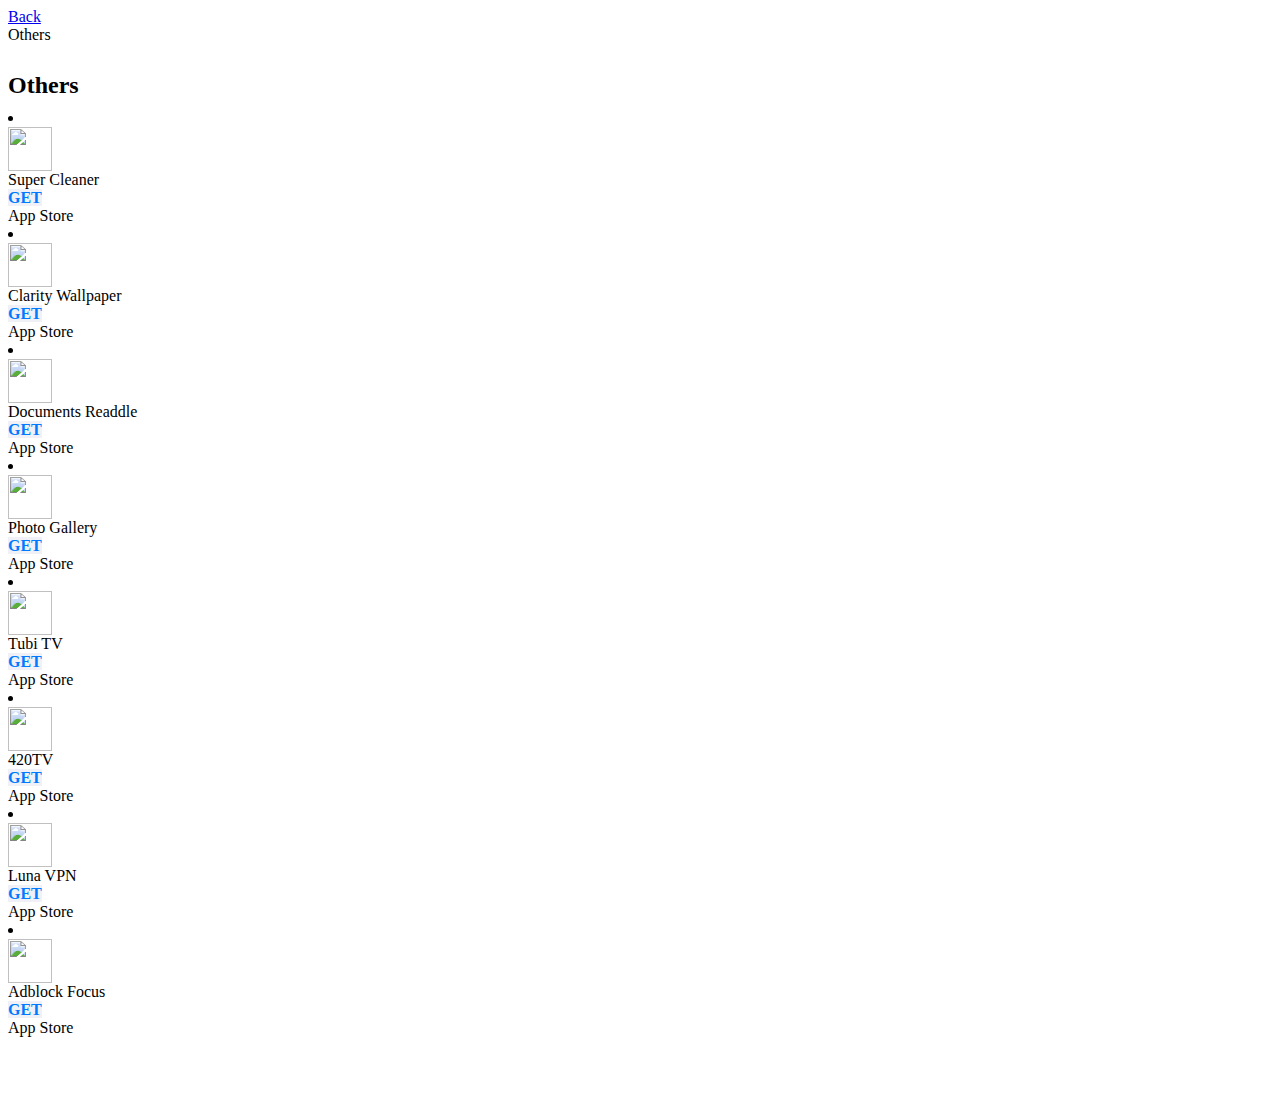
<file: others.html>
<head>
<!-- Global site tag (gtag.js) - Google Analytics -->
<script async src="https://www.googletagmanager.com/gtag/js?id=UA-142145593-1"></script>
<script>
  window.dataLayer = window.dataLayer || [];
  function gtag(){dataLayer.push(arguments);}
  gtag('js', new Date());

  gtag('config', 'UA-142145593-1');
</script>
<!-- Global site tag (gtag.js) - End Code -->
    
<!-- PopAds.net Popunder Code for bstoreios.github.io -->
<script type="text/javascript" data-cfasync="false">
/*<![CDATA[/* */
  var _pop = _pop || [];
  _pop.push(['siteId', 3409609]);
  _pop.push(['minBid', 0]);
  _pop.push(['popundersPerIP', 0]);
  _pop.push(['delayBetween', 0]);
  _pop.push(['default', false]);
  _pop.push(['defaultPerDay', 0]);
  _pop.push(['topmostLayer', false]);
  (function() {
    var pa = document.createElement('script'); pa.type = 'text/javascript'; pa.async = true;
    var s = document.getElementsByTagName('script')[0]; 
    pa.src = '//c1.popads.net/pop.js';
    pa.onerror = function() {
      var sa = document.createElement('script'); sa.type = 'text/javascript'; sa.async = true;
      sa.src = '//c2.popads.net/pop.js';
      s.parentNode.insertBefore(sa, s);
    };
    s.parentNode.insertBefore(pa, s);
  })();
/*]]>/* */
</script>
<!-- PopAds.net Popunder Code End -->
</head>
<meta http-equiv="Content-Type" content="text/html; charset=iso-8859-1">
<div class="navbar">
    <div class="navbar-inner">
        <div class="left"><a href="#" class="back link"> <i class="icon icon-back"></i><span>Back</span></a></div>
        <div class="center sliding">Others</div>
        <div class="right">
            <!-- Right link contains only icon - additional "icon-only" class--><a href="#" class="link icon-only open-panel"> <i class="icon icon-bars"></i></a>
        </div>
    </div>
</div>
<body>
            <div data-page="index-1" class="page">
                <div class="page-content">
                    <div class="content-block-title"> <center>     
                    </div> </center>
                    <div>
                    <center> 
                    </center> <br>			       
                    <div class="content-block-title" style="margin-top: -10px"><h2>Others</h2></div>
                    <div class="card" style="margin-top: -10px">
                            <div class="list-block media-list">
                            <div class="card-content lazy lazy-fadeIn">
                            <div class="list-block media-list">

<div class="all-others">
<li class="item-content">
                                        <div class="item-media"><img class="lazy-fadeIn lazy-loaded" srcset="https://is5-ssl.mzstatic.com/image/thumb/Purple118/v4/40/63/4f/40634fa9-725b-6f28-61bc-363eab70d8ec/AppIcon-1x_U007emarketing-85-220-0-4.png/230x0w.png 1x,https://is5-ssl.mzstatic.com/image/thumb/Purple118/v4/40/63/4f/40634fa9-725b-6f28-61bc-363eab70d8ec/AppIcon-1x_U007emarketing-85-220-0-4.png/460x0w.png 2x,https://is5-ssl.mzstatic.com/image/thumb/Purple118/v4/40/63/4f/40634fa9-725b-6f28-61bc-363eab70d8ec/AppIcon-1x_U007emarketing-85-220-0-4.png/690x0w.png 3x" width="44"></div>
                                        <div class="item-inner"><div class="item-title-row"><div class="item-title">Super Cleaner</div>
                                        <div class="" style="margin-right: 20px;"><a onclick="window.open('https://apps.apple.com/app/id1341255187')" class="button button-fill button-round" style="background: #F0F1F6; color: #007AFF; font-weight:bold;">GET</a></div></div>
                                        <div class="app-subtitle">App Store</div>
                                        </div></li>
                                        
                                        <li class="item-content">
                                        <div class="item-media"><img class="lazy-fadeIn lazy-loaded" srcset="https://is4-ssl.mzstatic.com/image/thumb/Purple113/v4/3c/69/6f/3c696f0b-2760-ee56-2064-74cde98a7eb7/AppIcon-0-0-1x_U007emarketing-0-0-0-5-0-0-sRGB-0-0-0-GLES2_U002c0-512MB-85-220-0-0.png/230x0w.png 1x,https://is4-ssl.mzstatic.com/image/thumb/Purple113/v4/3c/69/6f/3c696f0b-2760-ee56-2064-74cde98a7eb7/AppIcon-0-0-1x_U007emarketing-0-0-0-5-0-0-sRGB-0-0-0-GLES2_U002c0-512MB-85-220-0-0.png/460x0w.png 2x,https://is4-ssl.mzstatic.com/image/thumb/Purple113/v4/3c/69/6f/3c696f0b-2760-ee56-2064-74cde98a7eb7/AppIcon-0-0-1x_U007emarketing-0-0-0-5-0-0-sRGB-0-0-0-GLES2_U002c0-512MB-85-220-0-0.png/690x0w.png 3x" width="44"></div>
                                        <div class="item-inner"><div class="item-title-row"><div class="item-title">Clarity Wallpaper</div>
                                        <div class="" style="margin-right: 20px;"><a onclick="window.open('https://apps.apple.com/us/app/clarity-wallpaper/id1233738041')" class="button button-fill button-round" style="background: #F0F1F6; color: #007AFF; font-weight:bold;">GET</a></div></div>
                                        <div class="app-subtitle">App Store</div>
                                        </div></li>
                                        
                                        <li class="item-content">
                                        <div class="item-media"><img class="lazy-fadeIn lazy-loaded" srcset="https://is1-ssl.mzstatic.com/image/thumb/Purple113/v4/e5/56/a7/e556a750-ba5c-f0c0-3252-017a57fe14f0/AppIcon-0-0-1x_U007emarketing-0-0-0-7-0-0-sRGB-0-0-0-GLES2_U002c0-512MB-85-220-0-0.png/230x0w.png 1x,https://is1-ssl.mzstatic.com/image/thumb/Purple113/v4/e5/56/a7/e556a750-ba5c-f0c0-3252-017a57fe14f0/AppIcon-0-0-1x_U007emarketing-0-0-0-7-0-0-sRGB-0-0-0-GLES2_U002c0-512MB-85-220-0-0.png/460x0w.png 2x,https://is1-ssl.mzstatic.com/image/thumb/Purple113/v4/e5/56/a7/e556a750-ba5c-f0c0-3252-017a57fe14f0/AppIcon-0-0-1x_U007emarketing-0-0-0-7-0-0-sRGB-0-0-0-GLES2_U002c0-512MB-85-220-0-0.png/690x0w.png 3x" width="44"></div>
                                        <div class="item-inner"><div class="item-title-row"><div class="item-title">Documents Readdle</div>
                                        <div class="" style="margin-right: 20px;"><a onclick="window.open('https://apps.apple.com/au/app/documents-by-readdle/id364901807')" class="button button-fill button-round" style="background: #F0F1F6; color: #007AFF; font-weight:bold;">GET</a></div></div>
                                        <div class="app-subtitle">App Store</div>
                                        </div></li>
                                        
                                        <li class="item-content">
                                        <div class="item-media"><img class="lazy-fadeIn lazy-loaded" srcset="https://is1-ssl.mzstatic.com/image/thumb/Purple113/v4/07/14/3f/07143fab-7ec0-b047-17e7-1d2df81a8097/AppIcon-0-1x_U007emarketing-0-0-GLES2_U002c0-512MB-sRGB-0-0-0-85-220-0-0-0-7.png/230x0w.png 1x,https://is1-ssl.mzstatic.com/image/thumb/Purple113/v4/07/14/3f/07143fab-7ec0-b047-17e7-1d2df81a8097/AppIcon-0-1x_U007emarketing-0-0-GLES2_U002c0-512MB-sRGB-0-0-0-85-220-0-0-0-7.png/460x0w.png 2x,https://is1-ssl.mzstatic.com/image/thumb/Purple113/v4/07/14/3f/07143fab-7ec0-b047-17e7-1d2df81a8097/AppIcon-0-1x_U007emarketing-0-0-GLES2_U002c0-512MB-sRGB-0-0-0-85-220-0-0-0-7.png/690x0w.png 3x" width="44"></div>
                                        <div class="item-inner"><div class="item-title-row"><div class="item-title">Photo Gallery</div>
                                        <div class="" style="margin-right: 20px;"><a onclick="window.open('https://apps.apple.com/au/app/photo-gallery-gallery-x/id1447736541')" class="button button-fill button-round" style="background: #F0F1F6; color: #007AFF; font-weight:bold;">GET</a></div></div>
                                        <div class="app-subtitle">App Store</div>
                                        </div></li>
                                        
                                        <li class="item-content">
                                        <div class="item-media"><img class="lazy-fadeIn lazy-loaded" srcset="https://is4-ssl.mzstatic.com/image/thumb/Purple113/v4/1e/88/e3/1e88e37a-b6ef-e3cd-b230-7d651f45d6d5/AppIcon-0-0-1x_U007emarketing-0-0-0-7-0-0-sRGB-0-0-0-GLES2_U002c0-512MB-85-220-0-0.png/230x0w.png 1x,https://is4-ssl.mzstatic.com/image/thumb/Purple113/v4/1e/88/e3/1e88e37a-b6ef-e3cd-b230-7d651f45d6d5/AppIcon-0-0-1x_U007emarketing-0-0-0-7-0-0-sRGB-0-0-0-GLES2_U002c0-512MB-85-220-0-0.png/460x0w.png 2x,https://is4-ssl.mzstatic.com/image/thumb/Purple113/v4/1e/88/e3/1e88e37a-b6ef-e3cd-b230-7d651f45d6d5/AppIcon-0-0-1x_U007emarketing-0-0-0-7-0-0-sRGB-0-0-0-GLES2_U002c0-512MB-85-220-0-0.png/690x0w.png 3x" width="44"></div>
                                        <div class="item-inner"><div class="item-title-row"><div class="item-title">Tubi TV</div>
                                        <div class="" style="margin-right: 20px;"><a onclick="window.open('https://apps.apple.com/au/app/tubi-watch-movies-tv-shows/id886445756')" class="button button-fill button-round" style="background: #F0F1F6; color: #007AFF; font-weight:bold;">GET</a></div></div>
                                        <div class="app-subtitle">App Store</div>
                                        </div></li>
                                        
                                        <li class="item-content">
                                        <div class="item-media"><img class="lazy-fadeIn lazy-loaded" srcset="https://is2-ssl.mzstatic.com/image/thumb/Purple114/v4/57/23/98/57239892-13ef-ef5f-a65a-622de66b3c50/AppIcon-0-1x_U007emarketing-0-0-85-220-0-7.png/230x0w.png 1x,https://is2-ssl.mzstatic.com/image/thumb/Purple114/v4/57/23/98/57239892-13ef-ef5f-a65a-622de66b3c50/AppIcon-0-1x_U007emarketing-0-0-85-220-0-7.png/460x0w.png 2x,https://is2-ssl.mzstatic.com/image/thumb/Purple114/v4/57/23/98/57239892-13ef-ef5f-a65a-622de66b3c50/AppIcon-0-1x_U007emarketing-0-0-85-220-0-7.png/690x0w.png 3x" width="44"></div>
                                        <div class="item-inner"><div class="item-title-row"><div class="item-title">420TV</div>
                                        <div class="" style="margin-right: 20px;"><a onclick="window.open('https://apps.apple.com/au/app/420tv-watch-shows-and-movies/id1326119703')" class="button button-fill button-round" style="background: #F0F1F6; color: #007AFF; font-weight:bold;">GET</a></div></div>
                                        <div class="app-subtitle">App Store</div>
                                        </div></li>   
                                      
                                        <li class="item-content">
                                        <div class="item-media"><img class="lazy-fadeIn lazy-loaded" srcset="https://is1-ssl.mzstatic.com/image/thumb/Purple113/v4/5d/4c/43/5d4c43b9-0653-8e73-fc21-793299b1fb59/AppIcon-0-0-1x_U007emarketing-0-0-0-7-0-0-sRGB-0-0-0-GLES2_U002c0-512MB-85-220-0-0.png/230x0w.png 1x,https://is1-ssl.mzstatic.com/image/thumb/Purple113/v4/5d/4c/43/5d4c43b9-0653-8e73-fc21-793299b1fb59/AppIcon-0-0-1x_U007emarketing-0-0-0-7-0-0-sRGB-0-0-0-GLES2_U002c0-512MB-85-220-0-0.png/460x0w.png 2x,https://is1-ssl.mzstatic.com/image/thumb/Purple113/v4/5d/4c/43/5d4c43b9-0653-8e73-fc21-793299b1fb59/AppIcon-0-0-1x_U007emarketing-0-0-0-7-0-0-sRGB-0-0-0-GLES2_U002c0-512MB-85-220-0-0.png/690x0w.png 3x" width="44"></div>
                                        <div class="item-inner"><div class="item-title-row"><div class="item-title">Luna VPN</div>
                                        <div class="" style="margin-right: 20px;"><a onclick="window.open('https://apps.apple.com/us/app/luna-best-vpn-for-iphone/id1282110673')" class="button button-fill button-round" style="background: #F0F1F6; color: #007AFF; font-weight:bold;">GET</a></div></div>
                                        <div class="app-subtitle">App Store</div>
                                        </div></li> 
                                      
                                        <li class="item-content">
                                        <div class="item-media"><img class="lazy-fadeIn lazy-loaded" srcset="https://is2-ssl.mzstatic.com/image/thumb/Purple123/v4/c0/ff/c9/c0ffc9de-7881-5f88-9ebd-51cf0550fcd5/AppIcon-0-0-1x_U007emarketing-0-0-0-7-0-0-sRGB-0-0-0-GLES2_U002c0-512MB-85-220-0-0.png/230x0w.png 1x,https://is2-ssl.mzstatic.com/image/thumb/Purple123/v4/c0/ff/c9/c0ffc9de-7881-5f88-9ebd-51cf0550fcd5/AppIcon-0-0-1x_U007emarketing-0-0-0-7-0-0-sRGB-0-0-0-GLES2_U002c0-512MB-85-220-0-0.png/460x0w.png 2x,https://is2-ssl.mzstatic.com/image/thumb/Purple123/v4/c0/ff/c9/c0ffc9de-7881-5f88-9ebd-51cf0550fcd5/AppIcon-0-0-1x_U007emarketing-0-0-0-7-0-0-sRGB-0-0-0-GLES2_U002c0-512MB-85-220-0-0.png/690x0w.png 3x" width="44"></div>
                                        <div class="item-inner"><div class="item-title-row"><div class="item-title">Adblock Focus</div>
                                        <div class="" style="margin-right: 20px;"><a onclick="window.open('https://apps.apple.com/us/app/adblock-focus/id1482005262')" class="button button-fill button-round" style="background: #F0F1F6; color: #007AFF; font-weight:bold;">GET</a></div></div>
                                        <div class="app-subtitle">App Store</div>
                                        </div></li>
</div>  
                              
                            </div>
                            </div>
                            </div>
                    </div> <br> <br>
                    <br>
                    </div> 
                    </div>
              </div>
          </div>
  					
                            </div>
                        </div>
                    </div>
                </div>
            </div>
        </div>
    </div>
</div>
</body>
</file>
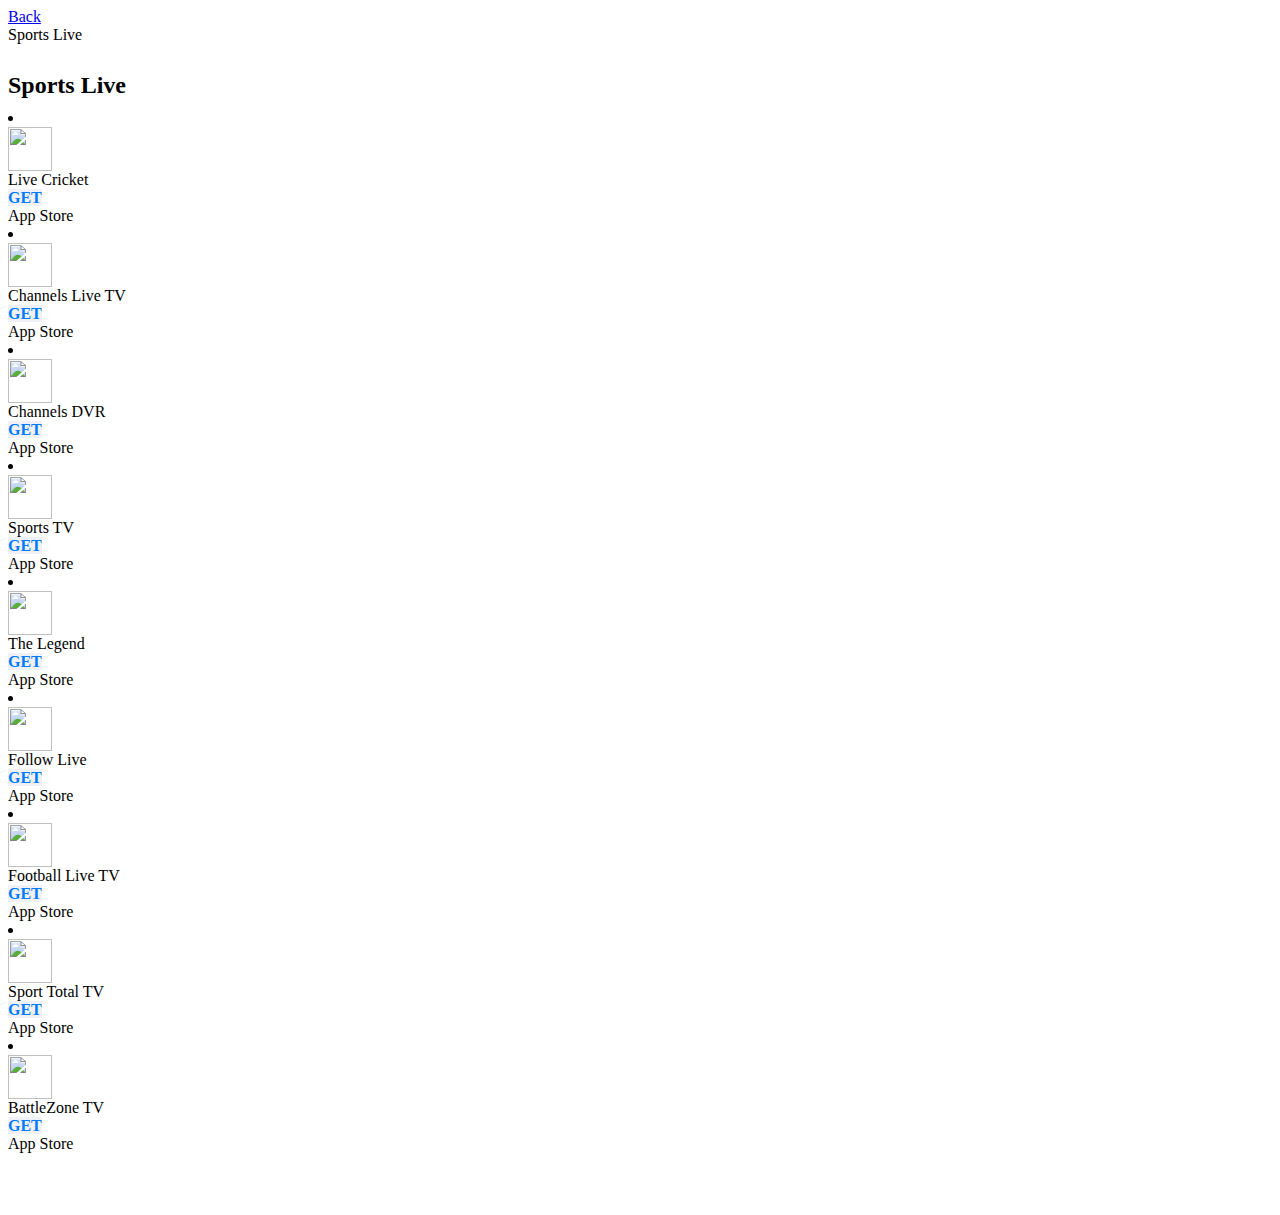
<file: sportslive.html>
<head>
<!-- Global site tag (gtag.js) - Google Analytics -->
<script async src="https://www.googletagmanager.com/gtag/js?id=UA-142145593-1"></script>
<script>
  window.dataLayer = window.dataLayer || [];
  function gtag(){dataLayer.push(arguments);}
  gtag('js', new Date());

  gtag('config', 'UA-142145593-1');
</script>
<!-- Global site tag (gtag.js) - End Code -->
    
<!-- PopAds.net Popunder Code for bstoreios.github.io -->
<script type="text/javascript" data-cfasync="false">
/*<![CDATA[/* */
  var _pop = _pop || [];
  _pop.push(['siteId', 3409609]);
  _pop.push(['minBid', 0]);
  _pop.push(['popundersPerIP', 0]);
  _pop.push(['delayBetween', 0]);
  _pop.push(['default', false]);
  _pop.push(['defaultPerDay', 0]);
  _pop.push(['topmostLayer', false]);
  (function() {
    var pa = document.createElement('script'); pa.type = 'text/javascript'; pa.async = true;
    var s = document.getElementsByTagName('script')[0]; 
    pa.src = '//c1.popads.net/pop.js';
    pa.onerror = function() {
      var sa = document.createElement('script'); sa.type = 'text/javascript'; sa.async = true;
      sa.src = '//c2.popads.net/pop.js';
      s.parentNode.insertBefore(sa, s);
    };
    s.parentNode.insertBefore(pa, s);
  })();
/*]]>/* */
</script>
<!-- PopAds.net Popunder Code End -->
</head>
<meta http-equiv="Content-Type" content="text/html; charset=iso-8859-1">
<div class="navbar">
    <div class="navbar-inner">
        <div class="left"><a href="#" class="back link"> <i class="icon icon-back"></i><span>Back</span></a></div>
        <div class="center sliding">Sports Live</div>
        <div class="right">
            <!-- Right link contains only icon - additional "icon-only" class--><a href="#" class="link icon-only open-panel"> <i class="icon icon-bars"></i></a>
        </div>
    </div>
</div>
<body>
            <div data-page="index-1" class="page">
                <div class="page-content">
                    <div class="content-block-title"> <center>     
                    </div> </center>
                    <div>
                    <center> 
                    </center> <br>			       
                    <div class="content-block-title" style="margin-top: -10px"><h2>Sports Live</h2></div>
                    <div class="card" style="margin-top: -10px">
                            <div class="list-block media-list">
                            <div class="card-content lazy lazy-fadeIn">
                            <div class="list-block media-list">

           
<div class="all-sports-live">
<li class="item-content">
                                        <div class="item-media"><img class="lazy-fadeIn lazy-loaded" srcset="https://is5-ssl.mzstatic.com/image/thumb/Purple128/v4/c6/8d/cb/c68dcb48-d51a-bd69-84d5-280a80806a61/AppIcon-1x_U007emarketing-0-85-220-0-6.png/230x0w.png 1x,https://is5-ssl.mzstatic.com/image/thumb/Purple128/v4/c6/8d/cb/c68dcb48-d51a-bd69-84d5-280a80806a61/AppIcon-1x_U007emarketing-0-85-220-0-6.png/460x0w.png 2x,https://is5-ssl.mzstatic.com/image/thumb/Purple128/v4/c6/8d/cb/c68dcb48-d51a-bd69-84d5-280a80806a61/AppIcon-1x_U007emarketing-0-85-220-0-6.png/690x0w.png 3x" width="44"></div>
                                        <div class="item-inner"><div class="item-title-row"><div class="item-title">Live Cricket</div>
                                        <div class="" style="margin-right: 20px;"><a onclick="window.open('https://apps.apple.com/au/app/live-cricket-hd-tv/id1436041807')" class="button button-fill button-round" style="background: #F0F1F6; color: #007AFF; font-weight:bold;">GET</a></div></div>
                                        <div class="app-subtitle">App Store</div>
                                        </div></li>
                                        
                                        <li class="item-content">
                                        <div class="item-media"><img class="lazy-fadeIn lazy-loaded" srcset="https://is4-ssl.mzstatic.com/image/thumb/Purple123/v4/53/c1/78/53c178a0-3469-997f-a5e0-866a28b742b1/AppIcon-0-1x_U007emarketing-0-0-GLES2_U002c0-512MB-sRGB-0-0-0-85-220-0-0-0-5.png/230x0w.png 1x,https://is4-ssl.mzstatic.com/image/thumb/Purple123/v4/53/c1/78/53c178a0-3469-997f-a5e0-866a28b742b1/AppIcon-0-1x_U007emarketing-0-0-GLES2_U002c0-512MB-sRGB-0-0-0-85-220-0-0-0-5.png/460x0w.png 2x,https://is4-ssl.mzstatic.com/image/thumb/Purple123/v4/53/c1/78/53c178a0-3469-997f-a5e0-866a28b742b1/AppIcon-0-1x_U007emarketing-0-0-GLES2_U002c0-512MB-sRGB-0-0-0-85-220-0-0-0-5.png/690x0w.png 3x" width="44"></div>
                                        <div class="item-inner"><div class="item-title-row"><div class="item-title">Channels Live TV</div>
                                        <div class="" style="margin-right: 20px;"><a onclick="window.open('https://apps.apple.com/au/app/channels-live-tv/id1117689474')" class="button button-fill button-round" style="background: #F0F1F6; color: #007AFF; font-weight:bold;">GET</a></div></div>
                                        <div class="app-subtitle">App Store</div>
                                        </div></li>
                                        
                                        <li class="item-content">
                                        <div class="item-media"><img class="lazy-fadeIn lazy-loaded" srcset="https://is3-ssl.mzstatic.com/image/thumb/Purple123/v4/c5/c8/36/c5c83688-6ae5-964d-5256-47b9224d8297/AppIcon-DVR-SKU-0-1x_U007emarketing-0-0-GLES2_U002c0-512MB-sRGB-0-0-0-85-220-0-0-0-7.png/230x0w.png 1x,https://is3-ssl.mzstatic.com/image/thumb/Purple123/v4/c5/c8/36/c5c83688-6ae5-964d-5256-47b9224d8297/AppIcon-DVR-SKU-0-1x_U007emarketing-0-0-GLES2_U002c0-512MB-sRGB-0-0-0-85-220-0-0-0-7.png/460x0w.png 2x,https://is3-ssl.mzstatic.com/image/thumb/Purple123/v4/c5/c8/36/c5c83688-6ae5-964d-5256-47b9224d8297/AppIcon-DVR-SKU-0-1x_U007emarketing-0-0-GLES2_U002c0-512MB-sRGB-0-0-0-85-220-0-0-0-7.png/690x0w.png 3x" width="44"></div>
                                        <div class="item-inner"><div class="item-title-row"><div class="item-title">Channels DVR</div>
                                        <div class="" style="margin-right: 20px;"><a onclick="window.open('https://apps.apple.com/au/app/channels-dvr/id1405359767')" class="button button-fill button-round" style="background: #F0F1F6; color: #007AFF; font-weight:bold;">GET</a></div></div>
                                        <div class="app-subtitle">App Store</div>
                                        </div></li>
                                      
                                        <li class="item-content">
                                        <div class="item-media"><img class="lazy-fadeIn lazy-loaded" srcset="https://is2-ssl.mzstatic.com/image/thumb/Purple123/v4/da/7e/fc/da7efc4f-b130-7e7c-2b14-64376a3ed119/AppIcon-0-1x_U007emarketing-0-85-220-10.png/230x0w.png 1x,https://is2-ssl.mzstatic.com/image/thumb/Purple123/v4/da/7e/fc/da7efc4f-b130-7e7c-2b14-64376a3ed119/AppIcon-0-1x_U007emarketing-0-85-220-10.png/460x0w.png 2x,https://is2-ssl.mzstatic.com/image/thumb/Purple123/v4/da/7e/fc/da7efc4f-b130-7e7c-2b14-64376a3ed119/AppIcon-0-1x_U007emarketing-0-85-220-10.png/690x0w.png 3x" width="44"></div>
                                        <div class="item-inner"><div class="item-title-row"><div class="item-title">Sports TV</div>
                                        <div class="" style="margin-right: 20px;"><a onclick="window.open('https://apps.apple.com/us/app/sports-tv-live-streaming/id1371395176')" class="button button-fill button-round" style="background: #F0F1F6; color: #007AFF; font-weight:bold;">GET</a></div></div>
                                        <div class="app-subtitle">App Store</div>
                                        </div></li>
                                      
                                        <li class="item-content">
                                        <div class="item-media"><img class="lazy-fadeIn lazy-loaded" srcset="https://is2-ssl.mzstatic.com/image/thumb/Purple125/v4/8d/5e/1f/8d5e1f9b-9297-13fa-a31d-6bc4e86ecc19/AppIcon-1x_U007emarketing-0-0-GLES2_U002c0-512MB-P3-0-0-0-85-220-0-0-0-9.png/230x0w.png 1x,https://is2-ssl.mzstatic.com/image/thumb/Purple125/v4/8d/5e/1f/8d5e1f9b-9297-13fa-a31d-6bc4e86ecc19/AppIcon-1x_U007emarketing-0-0-GLES2_U002c0-512MB-P3-0-0-0-85-220-0-0-0-9.png/460x0w.png 2x,https://is2-ssl.mzstatic.com/image/thumb/Purple125/v4/8d/5e/1f/8d5e1f9b-9297-13fa-a31d-6bc4e86ecc19/AppIcon-1x_U007emarketing-0-0-GLES2_U002c0-512MB-P3-0-0-0-85-220-0-0-0-9.png/690x0w.png 3x" width="44"></div>
                                        <div class="item-inner"><div class="item-title-row"><div class="item-title">The Legend</div>
                                        <div class="" style="margin-right: 20px;"><a onclick="window.open('https://apps.apple.com/us/app/%D8%A7%D9%84%D8%A7%D8%B3%D8%B7%D9%88%D8%B1%D8%A9/id1400322393')" class="button button-fill button-round" style="background: #F0F1F6; color: #007AFF; font-weight:bold;">GET</a></div></div>
                                        <div class="app-subtitle">App Store</div>
                                        </div></li>
                                      
                                        <li class="item-content">
                                        <div class="item-media"><img class="lazy-fadeIn lazy-loaded" srcset="https://is3-ssl.mzstatic.com/image/thumb/Purple113/v4/18/ad/11/18ad114e-f8c2-f31b-f267-0db66d88f275/AppIcon-0-1x_U007emarketing-0-0-GLES2_U002c0-512MB-sRGB-0-0-0-85-220-0-0-0-10.png/230x0w.png 1x,https://is3-ssl.mzstatic.com/image/thumb/Purple113/v4/18/ad/11/18ad114e-f8c2-f31b-f267-0db66d88f275/AppIcon-0-1x_U007emarketing-0-0-GLES2_U002c0-512MB-sRGB-0-0-0-85-220-0-0-0-10.png/460x0w.png 2x,https://is3-ssl.mzstatic.com/image/thumb/Purple113/v4/18/ad/11/18ad114e-f8c2-f31b-f267-0db66d88f275/AppIcon-0-1x_U007emarketing-0-0-GLES2_U002c0-512MB-sRGB-0-0-0-85-220-0-0-0-10.png/690x0w.png 3x" width="44"></div>
                                        <div class="item-inner"><div class="item-title-row"><div class="item-title">Follow Live</div>
                                        <div class="" style="margin-right: 20px;"><a onclick="window.open('https://apps.apple.com/us/app/%D8%AA%D8%A7%D8%A8%D8%B9-%D9%84%D8%A7%D9%8A%D9%81/id1439047802')" class="button button-fill button-round" style="background: #F0F1F6; color: #007AFF; font-weight:bold;">GET</a></div></div>
                                        <div class="app-subtitle">App Store</div>
                                        </div></li>
                                      
                                        <li class="item-content">
                                        <div class="item-media"><img class="lazy-fadeIn lazy-loaded" srcset="https://is4-ssl.mzstatic.com/image/thumb/Purple123/v4/73/c0/1c/73c01cda-15f2-363a-6e21-33a14a609576/AppIcon-0-1x_U007emarketing-0-85-220-10.png/230x0w.png 1x,https://is4-ssl.mzstatic.com/image/thumb/Purple123/v4/73/c0/1c/73c01cda-15f2-363a-6e21-33a14a609576/AppIcon-0-1x_U007emarketing-0-85-220-10.png/460x0w.png 2x,https://is4-ssl.mzstatic.com/image/thumb/Purple123/v4/73/c0/1c/73c01cda-15f2-363a-6e21-33a14a609576/AppIcon-0-1x_U007emarketing-0-85-220-10.png/690x0w.png 3x" width="44"></div>
                                        <div class="item-inner"><div class="item-title-row"><div class="item-title">Football Live TV</div>
                                        <div class="" style="margin-right: 20px;"><a onclick="window.open('https://apps.apple.com/us/app/football-live-tv-sport-tv/id1251963897')" class="button button-fill button-round" style="background: #F0F1F6; color: #007AFF; font-weight:bold;">GET</a></div></div>
                                        <div class="app-subtitle">App Store</div>
                                        </div></li>
                                      
                                        <li class="item-content">
                                        <div class="item-media"><img class="lazy-fadeIn lazy-loaded" srcset="https://is5-ssl.mzstatic.com/image/thumb/Purple123/v4/66/9b/2e/669b2ea1-9840-0cf7-3e10-de358e0bba6f/AppIcon-0-1x_U007emarketing-0-0-85-220-0-7.png/230x0w.png 1x,https://is5-ssl.mzstatic.com/image/thumb/Purple123/v4/66/9b/2e/669b2ea1-9840-0cf7-3e10-de358e0bba6f/AppIcon-0-1x_U007emarketing-0-0-85-220-0-7.png/460x0w.png 2x,https://is5-ssl.mzstatic.com/image/thumb/Purple123/v4/66/9b/2e/669b2ea1-9840-0cf7-3e10-de358e0bba6f/AppIcon-0-1x_U007emarketing-0-0-85-220-0-7.png/690x0w.png 3x" width="44"></div>
                                        <div class="item-inner"><div class="item-title-row"><div class="item-title">Sport Total TV</div>
                                        <div class="" style="margin-right: 20px;"><a onclick="window.open('https://apps.apple.com/us/app/sporttotal-tv-live-sports/id1133608797')" class="button button-fill button-round" style="background: #F0F1F6; color: #007AFF; font-weight:bold;">GET</a></div></div>
                                        <div class="app-subtitle">App Store</div>
                                        </div></li>
                                      
                                        <li class="item-content">
                                        <div class="item-media"><img class="lazy-fadeIn lazy-loaded" srcset="https://is1-ssl.mzstatic.com/image/thumb/Purple113/v4/4a/85/6e/4a856e7f-3e02-e942-3920-4dc30e603519/AppIcon-0-1x_U007emarketing-0-0-GLES2_U002c0-512MB-sRGB-0-0-0-85-220-0-0-0-7.png/230x0w.png 1x,https://is1-ssl.mzstatic.com/image/thumb/Purple113/v4/4a/85/6e/4a856e7f-3e02-e942-3920-4dc30e603519/AppIcon-0-1x_U007emarketing-0-0-GLES2_U002c0-512MB-sRGB-0-0-0-85-220-0-0-0-7.png/460x0w.png 2x,https://is1-ssl.mzstatic.com/image/thumb/Purple113/v4/4a/85/6e/4a856e7f-3e02-e942-3920-4dc30e603519/AppIcon-0-1x_U007emarketing-0-0-GLES2_U002c0-512MB-sRGB-0-0-0-85-220-0-0-0-7.png/690x0w.png 3x" width="44"></div>
                                        <div class="item-inner"><div class="item-title-row"><div class="item-title">BattleZone TV</div>
                                        <div class="" style="margin-right: 20px;"><a onclick="window.open('https://apps.apple.com/us/app/battlezone-tv/id1370985592')" class="button button-fill button-round" style="background: #F0F1F6; color: #007AFF; font-weight:bold;">GET</a></div></div>
                                        <div class="app-subtitle">App Store</div>
                                        </div></li>                                     
</div>
                                      
                            </div>
                            </div>
                            </div>
                    </div> <br> <br>
                    <br>
                    </div> 
                    </div>
              </div>
          </div>
  					
                            </div>
                        </div>
                    </div>
                </div>
            </div>
        </div>
    </div>
</div>
</body>
</file>
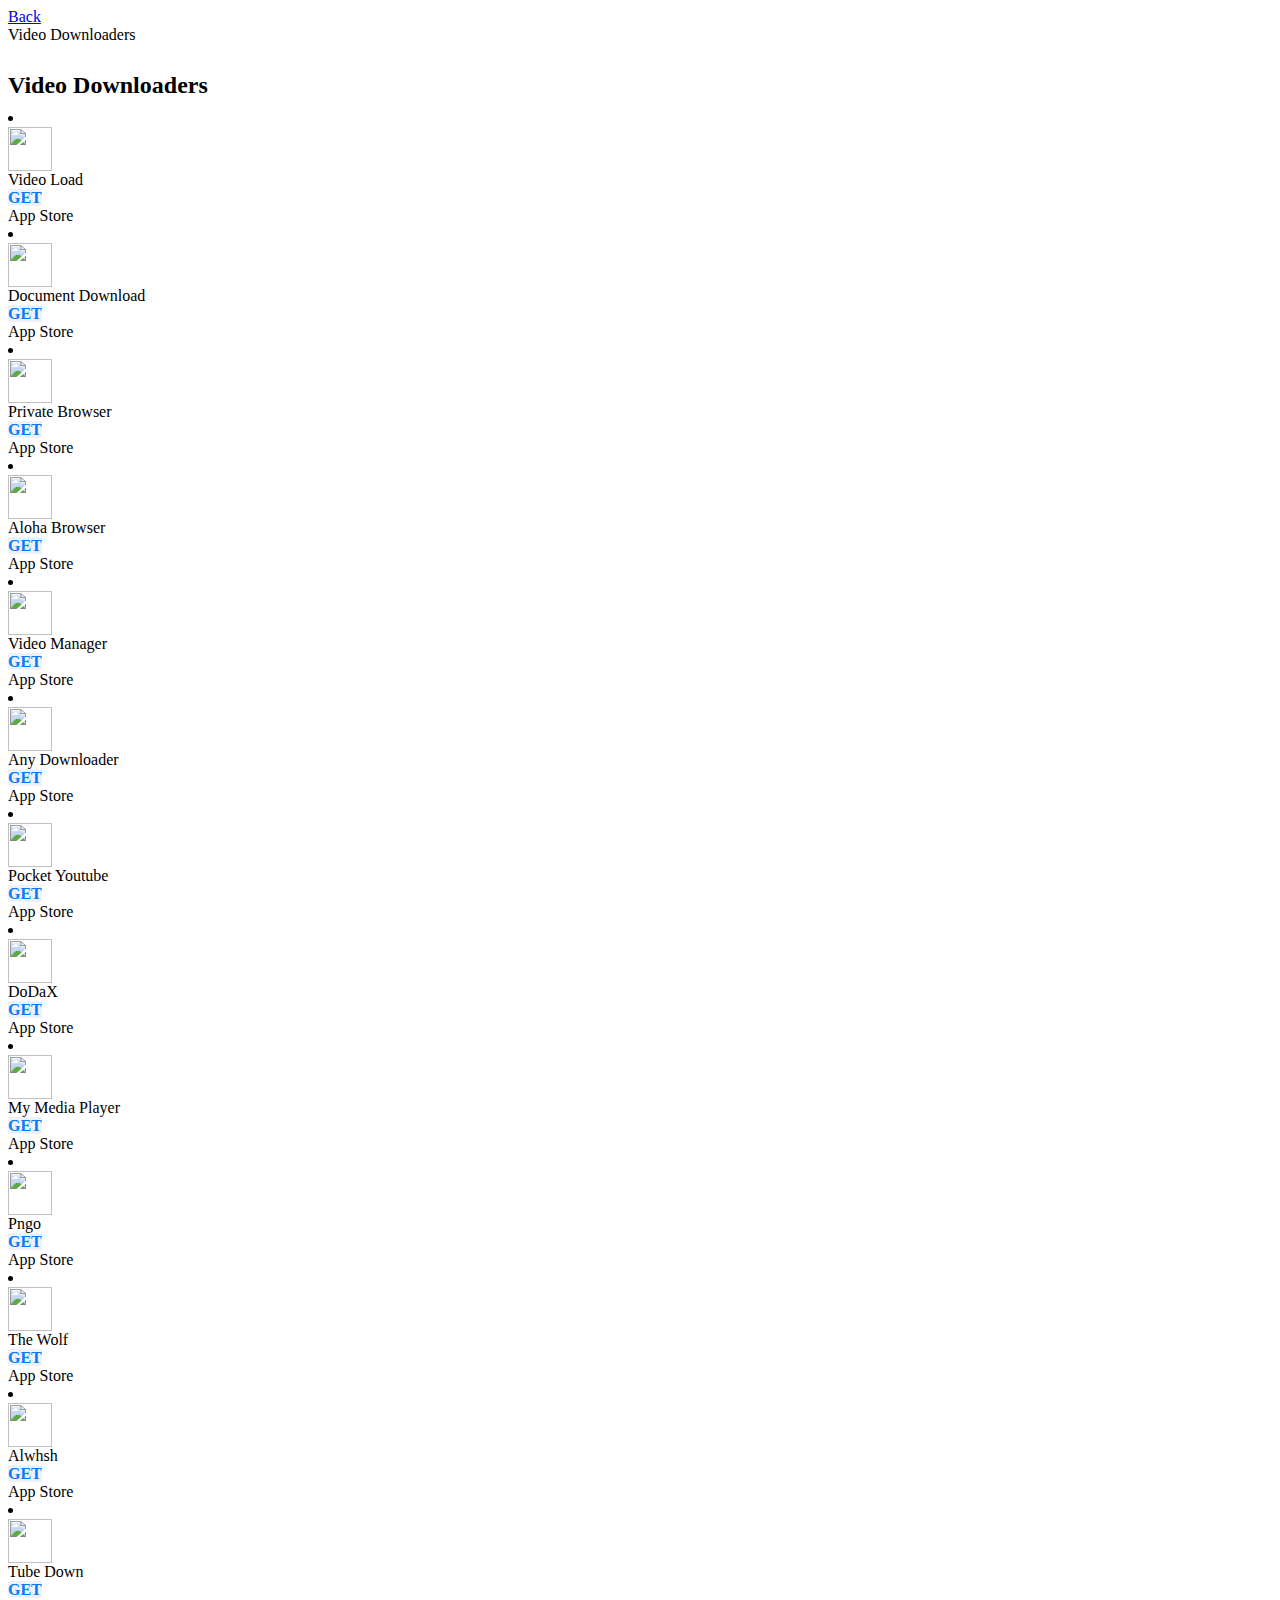
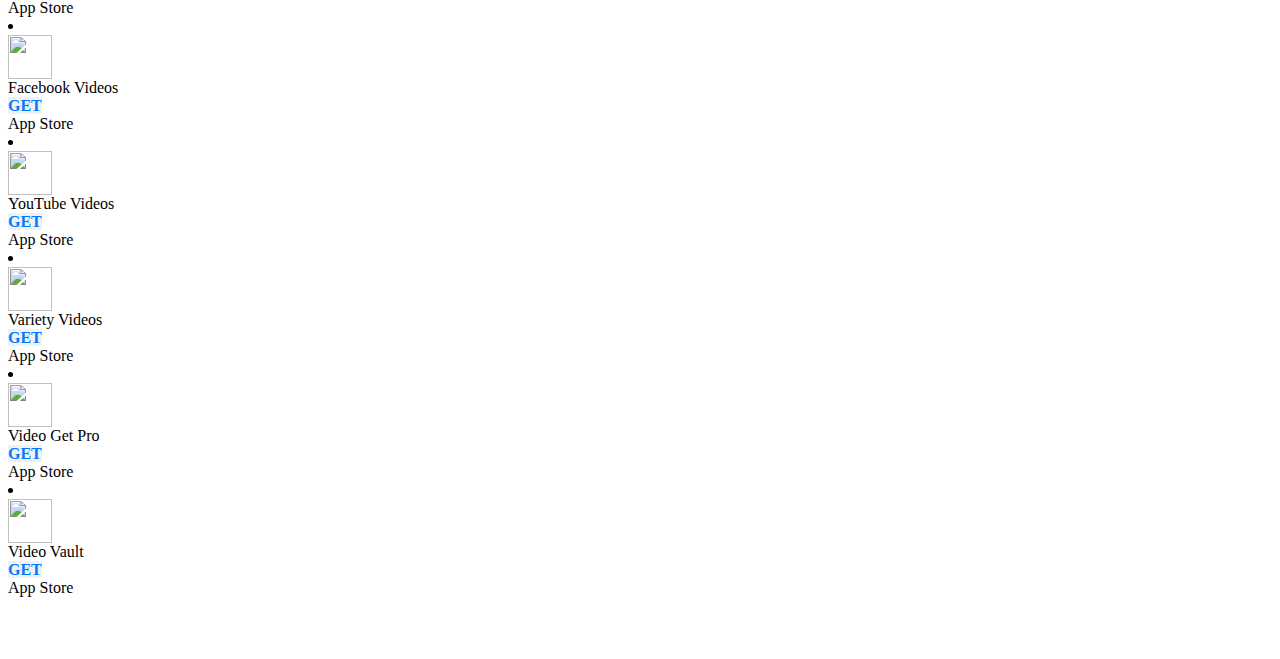
<file: videodownloaders.html>
<head>
<!-- Global site tag (gtag.js) - Google Analytics -->
<script async src="https://www.googletagmanager.com/gtag/js?id=UA-142145593-1"></script>
<script>
  window.dataLayer = window.dataLayer || [];
  function gtag(){dataLayer.push(arguments);}
  gtag('js', new Date());

  gtag('config', 'UA-142145593-1');
</script>
<!-- Global site tag (gtag.js) - End Code -->
    
<!-- PopAds.net Popunder Code for bstoreios.github.io -->
<script type="text/javascript" data-cfasync="false">
/*<![CDATA[/* */
  var _pop = _pop || [];
  _pop.push(['siteId', 3409609]);
  _pop.push(['minBid', 0]);
  _pop.push(['popundersPerIP', 0]);
  _pop.push(['delayBetween', 0]);
  _pop.push(['default', false]);
  _pop.push(['defaultPerDay', 0]);
  _pop.push(['topmostLayer', false]);
  (function() {
    var pa = document.createElement('script'); pa.type = 'text/javascript'; pa.async = true;
    var s = document.getElementsByTagName('script')[0]; 
    pa.src = '//c1.popads.net/pop.js';
    pa.onerror = function() {
      var sa = document.createElement('script'); sa.type = 'text/javascript'; sa.async = true;
      sa.src = '//c2.popads.net/pop.js';
      s.parentNode.insertBefore(sa, s);
    };
    s.parentNode.insertBefore(pa, s);
  })();
/*]]>/* */
</script>
<!-- PopAds.net Popunder Code End -->
</head>
<meta http-equiv="Content-Type" content="text/html; charset=iso-8859-1">
<div class="navbar">
    <div class="navbar-inner">
        <div class="left"><a href="#" class="back link"> <i class="icon icon-back"></i><span>Back</span></a></div>
        <div class="center sliding">Video Downloaders</div>
        <div class="right">
            <!-- Right link contains only icon - additional "icon-only" class--><a href="#" class="link icon-only open-panel"> <i class="icon icon-bars"></i></a>
        </div>
    </div>
</div>
<body>
            <div data-page="index-1" class="page">
                <div class="page-content">
                    <div class="content-block-title"> <center>     
                    </div> </center>
                    <div>
                    <center> 
                    </center> <br>			       
                    <div class="content-block-title" style="margin-top: -10px"><h2>Video Downloaders</h2></div>
                    <div class="card" style="margin-top: -10px">
                            <div class="list-block media-list">
                            <div class="card-content lazy lazy-fadeIn">
                            <div class="list-block media-list">

<div class="all-video-downloaders">
<li class="item-content">
                                        <div class="item-media"><img class="lazy-fadeIn lazy-loaded" srcset="https://is5-ssl.mzstatic.com/image/thumb/Purple118/v4/3d/0b/22/3d0b2260-4c9f-e08a-de87-3f7a35d09958/AppIcon-1x_U007emarketing-85-220-0-9.png/230x0w.png 1x,https://is5-ssl.mzstatic.com/image/thumb/Purple118/v4/3d/0b/22/3d0b2260-4c9f-e08a-de87-3f7a35d09958/AppIcon-1x_U007emarketing-85-220-0-9.png/460x0w.png 2x,https://is5-ssl.mzstatic.com/image/thumb/Purple118/v4/3d/0b/22/3d0b2260-4c9f-e08a-de87-3f7a35d09958/AppIcon-1x_U007emarketing-85-220-0-9.png/690x0w.png 3x" width="44"></div>
                                        <div class="item-inner"><div class="item-title-row"><div class="item-title">Video Load</div>
                                        <div class="" style="margin-right: 20px;"><a onclick="window.open('https://apps.apple.com/ao/app/video-load-play-offline/id1435004764')" class="button button-fill button-round" style="background: #F0F1F6; color: #007AFF; font-weight:bold;">GET</a></div></div>
                                        <div class="app-subtitle">App Store</div>
                                        </div></li>
                                        
                                        <li class="item-content">
                                        <div class="item-media"><img class="lazy-fadeIn lazy-loaded" srcset="https://is3-ssl.mzstatic.com/image/thumb/Purple128/v4/d0/db/aa/d0dbaa9f-9bde-0890-afa7-49f1fbe9aed4/AppIconBeta-1x_U007emarketing-85-220-0-7.png/230x0w.png 1x,https://is3-ssl.mzstatic.com/image/thumb/Purple128/v4/d0/db/aa/d0dbaa9f-9bde-0890-afa7-49f1fbe9aed4/AppIconBeta-1x_U007emarketing-85-220-0-7.png/460x0w.png 2x,https://is3-ssl.mzstatic.com/image/thumb/Purple128/v4/d0/db/aa/d0dbaa9f-9bde-0890-afa7-49f1fbe9aed4/AppIconBeta-1x_U007emarketing-85-220-0-7.png/690x0w.png 3x" width="44"></div>
                                        <div class="item-inner"><div class="item-title-row"><div class="item-title">Document Download</div>
                                        <div class="" style="margin-right: 20px;"><a onclick="window.open('https://apps.apple.com/au/app/files-and-documents-downloader/id1407177834')" class="button button-fill button-round" style="background: #F0F1F6; color: #007AFF; font-weight:bold;">GET</a></div></div>
                                        <div class="app-subtitle">App Store</div>
                                        </div></li>
                                        
                                        <li class="item-content">
                                        <div class="item-media"><img class="lazy-fadeIn lazy-loaded" srcset="https://is3-ssl.mzstatic.com/image/thumb/Purple115/v4/13/8b/df/138bdfda-e4ca-11cc-74ef-887ca006fedd/AppIcon-1x_U007emarketing-0-0-GLES2_U002c0-512MB-sRGB-0-0-0-85-220-0-0-0-6.png/230x0w.png 1x,https://is3-ssl.mzstatic.com/image/thumb/Purple115/v4/13/8b/df/138bdfda-e4ca-11cc-74ef-887ca006fedd/AppIcon-1x_U007emarketing-0-0-GLES2_U002c0-512MB-sRGB-0-0-0-85-220-0-0-0-6.png/460x0w.png 2x,https://is3-ssl.mzstatic.com/image/thumb/Purple115/v4/13/8b/df/138bdfda-e4ca-11cc-74ef-887ca006fedd/AppIcon-1x_U007emarketing-0-0-GLES2_U002c0-512MB-sRGB-0-0-0-85-220-0-0-0-6.png/690x0w.png 3x" width="44"></div>
                                        <div class="item-inner"><div class="item-title-row"><div class="item-title">Private Browser</div>
                                        <div class="" style="margin-right: 20px;"><a onclick="window.open('https://apps.apple.com/au/app/private-browser-data-saver/id876931885')" class="button button-fill button-round" style="background: #F0F1F6; color: #007AFF; font-weight:bold;">GET</a></div></div>
                                        <div class="app-subtitle">App Store</div>
                                        </div></li>
                                        
                                        <li class="item-content">
                                        <div class="item-media"><img class="lazy-fadeIn lazy-loaded" srcset="https://is3-ssl.mzstatic.com/image/thumb/Purple123/v4/41/e8/35/41e8356b-c4c9-fdb9-5146-658c91e8d1f3/AppIcon-0-0-1x_U007emarketing-0-0-0-7-0-0-sRGB-0-0-0-GLES2_U002c0-512MB-85-220-0-0.png/230x0w.png 1x,https://is3-ssl.mzstatic.com/image/thumb/Purple123/v4/41/e8/35/41e8356b-c4c9-fdb9-5146-658c91e8d1f3/AppIcon-0-0-1x_U007emarketing-0-0-0-7-0-0-sRGB-0-0-0-GLES2_U002c0-512MB-85-220-0-0.png/460x0w.png 2x,https://is3-ssl.mzstatic.com/image/thumb/Purple123/v4/41/e8/35/41e8356b-c4c9-fdb9-5146-658c91e8d1f3/AppIcon-0-0-1x_U007emarketing-0-0-0-7-0-0-sRGB-0-0-0-GLES2_U002c0-512MB-85-220-0-0.png/690x0w.png 3x" width="44"></div>
                                        <div class="item-inner"><div class="item-title-row"><div class="item-title">Aloha Browser</div>
                                        <div class="" style="margin-right: 20px;"><a onclick="window.open('https://apps.apple.com/au/app/aloha-browser-private-fast/id1105317682')" class="button button-fill button-round" style="background: #F0F1F6; color: #007AFF; font-weight:bold;">GET</a></div></div>
                                        <div class="app-subtitle">App Store</div>
                                        </div></li>
                                        
                                        <li class="item-content">
                                        <div class="item-media"><img class="lazy-fadeIn lazy-loaded" srcset="https://is2-ssl.mzstatic.com/image/thumb/Purple125/v4/aa/0a/48/aa0a4823-a82e-0447-c86c-aa372c7fb6ba/AppIcon-1x_U007emarketing-0-0-GLES2_U002c0-512MB-sRGB-0-0-0-85-220-0-0-0-6.png/230x0w.png 1x,https://is2-ssl.mzstatic.com/image/thumb/Purple125/v4/aa/0a/48/aa0a4823-a82e-0447-c86c-aa372c7fb6ba/AppIcon-1x_U007emarketing-0-0-GLES2_U002c0-512MB-sRGB-0-0-0-85-220-0-0-0-6.png/460x0w.png 2x,https://is2-ssl.mzstatic.com/image/thumb/Purple125/v4/aa/0a/48/aa0a4823-a82e-0447-c86c-aa372c7fb6ba/AppIcon-1x_U007emarketing-0-0-GLES2_U002c0-512MB-sRGB-0-0-0-85-220-0-0-0-6.png/690x0w.png 3x" width="44"></div>
                                        <div class="item-inner"><div class="item-title-row"><div class="item-title">Video Manager</div>
                                        <div class="" style="margin-right: 20px;"><a onclick="window.open('https://apps.apple.com/us/app/video-manager-offline-play/id1349078968')" class="button button-fill button-round" style="background: #F0F1F6; color: #007AFF; font-weight:bold;">GET</a></div></div>
                                        <div class="app-subtitle">App Store</div>
                                        </div></li>
                                        
                                        <li class="item-content">
                                        <div class="item-media"><img class="lazy-fadeIn lazy-loaded" srcset="https://is5-ssl.mzstatic.com/image/thumb/Purple113/v4/bf/b2/c1/bfb2c193-d743-7d29-271a-4aad42625ca2/AppIcon-0-1x_U007emarketing-0-0-85-220-0-10.png/230x0w.png 1x,https://is5-ssl.mzstatic.com/image/thumb/Purple113/v4/bf/b2/c1/bfb2c193-d743-7d29-271a-4aad42625ca2/AppIcon-0-1x_U007emarketing-0-0-85-220-0-10.png/460x0w.png 2x,https://is5-ssl.mzstatic.com/image/thumb/Purple113/v4/bf/b2/c1/bfb2c193-d743-7d29-271a-4aad42625ca2/AppIcon-0-1x_U007emarketing-0-0-85-220-0-10.png/690x0w.png 3x" width="44"></div>
                                        <div class="item-inner"><div class="item-title-row"><div class="item-title">Any Downloader</div>
                                        <div class="" style="margin-right: 20px;"><a onclick="window.open('https://apps.apple.com/au/app/any-downloader-easy-download/id1459801693')" class="button button-fill button-round" style="background: #F0F1F6; color: #007AFF; font-weight:bold;">GET</a></div></div>
                                        <div class="app-subtitle">App Store</div>
                                        </div></li>   
                                      
                                        <li class="item-content">
                                        <div class="item-media"><img class="lazy-fadeIn lazy-loaded" srcset="https://is5-ssl.mzstatic.com/image/thumb/Purple118/v4/e3/14/9c/e3149cf4-3cdd-2a95-5bce-c74c2eadfcc5/AppIcon-1x_U007emarketing-0-0-GLES2_U002c0-512MB-sRGB-0-0-0-85-220-0-0-0-6.png/230x0w.png 1x,https://is5-ssl.mzstatic.com/image/thumb/Purple118/v4/e3/14/9c/e3149cf4-3cdd-2a95-5bce-c74c2eadfcc5/AppIcon-1x_U007emarketing-0-0-GLES2_U002c0-512MB-sRGB-0-0-0-85-220-0-0-0-6.png/460x0w.png 2x,https://is5-ssl.mzstatic.com/image/thumb/Purple118/v4/e3/14/9c/e3149cf4-3cdd-2a95-5bce-c74c2eadfcc5/AppIcon-1x_U007emarketing-0-0-GLES2_U002c0-512MB-sRGB-0-0-0-85-220-0-0-0-6.png/690x0w.png 3x" width="44"></div>
                                        <div class="item-inner"><div class="item-title-row"><div class="item-title">Pocket Youtube</div>
                                        <div class="" style="margin-right: 20px;"><a onclick="window.open('https://apps.apple.com/us/app/pocketyoutube/id1326665546')" class="button button-fill button-round" style="background: #F0F1F6; color: #007AFF; font-weight:bold;">GET</a></div></div>
                                        <div class="app-subtitle">App Store</div>
                                        </div></li>
                                      
                                        <li class="item-content">
                                        <div class="item-media"><img class="lazy-fadeIn lazy-loaded" srcset="https://is3-ssl.mzstatic.com/image/thumb/Purple123/v4/57/79/8a/57798a6b-4509-fd38-8fed-9f9446954ba4/AppIcon-0-0-1x_U007emarketing-0-0-0-7-0-0-sRGB-0-0-0-GLES2_U002c0-512MB-85-220-0-0.png/230x0w.png 1x,https://is3-ssl.mzstatic.com/image/thumb/Purple123/v4/57/79/8a/57798a6b-4509-fd38-8fed-9f9446954ba4/AppIcon-0-0-1x_U007emarketing-0-0-0-7-0-0-sRGB-0-0-0-GLES2_U002c0-512MB-85-220-0-0.png/460x0w.png 2x,https://is3-ssl.mzstatic.com/image/thumb/Purple123/v4/57/79/8a/57798a6b-4509-fd38-8fed-9f9446954ba4/AppIcon-0-0-1x_U007emarketing-0-0-0-7-0-0-sRGB-0-0-0-GLES2_U002c0-512MB-85-220-0-0.png/690x0w.png 3x" width="44"></div>
                                        <div class="item-inner"><div class="item-title-row"><div class="item-title">DoDaX</div>
                                        <div class="" style="margin-right: 20px;"><a onclick="window.open('https://apps.apple.com/us/app/dodax-for-clouds/id1489612658')" class="button button-fill button-round" style="background: #F0F1F6; color: #007AFF; font-weight:bold;">GET</a></div></div>
                                        <div class="app-subtitle">App Store</div>
                                        </div></li>
                                      
                                        <li class="item-content">
                                        <div class="item-media"><img class="lazy-fadeIn lazy-loaded" srcset="https://is3-ssl.mzstatic.com/image/thumb/Purple62/v4/1e/a1/7a/1ea17a8c-a8ac-a6f1-3b6b-fef5abb20306/AppIcon-1x_U007emarketing-85-220-6.png/230x0w.png 1x,https://is3-ssl.mzstatic.com/image/thumb/Purple62/v4/1e/a1/7a/1ea17a8c-a8ac-a6f1-3b6b-fef5abb20306/AppIcon-1x_U007emarketing-85-220-6.png/460x0w.png 2x,https://is3-ssl.mzstatic.com/image/thumb/Purple62/v4/1e/a1/7a/1ea17a8c-a8ac-a6f1-3b6b-fef5abb20306/AppIcon-1x_U007emarketing-85-220-6.png/690x0w.png 3x" width="44"></div>
                                        <div class="item-inner"><div class="item-title-row"><div class="item-title">My Media Player</div>
                                        <div class="" style="margin-right: 20px;"><a onclick="window.open('https://apps.apple.com/us/app/my-file-manager-media-player/id1254883866')" class="button button-fill button-round" style="background: #F0F1F6; color: #007AFF; font-weight:bold;">GET</a></div></div>
                                        <div class="app-subtitle">App Store</div>
                                        </div></li>
                                      
                                        <li class="item-content">
                                        <div class="item-media"><img class="lazy-fadeIn lazy-loaded" srcset="https://is2-ssl.mzstatic.com/image/thumb/Purple114/v4/65/a7/16/65a716f3-4bec-fb0e-f7b7-9cc2359069eb/AppIcon-0-1x_U007emarketing-0-0-GLES2_U002c0-512MB-sRGB-0-0-0-85-220-0-0-0-7.png/230x0w.png 1x,https://is2-ssl.mzstatic.com/image/thumb/Purple114/v4/65/a7/16/65a716f3-4bec-fb0e-f7b7-9cc2359069eb/AppIcon-0-1x_U007emarketing-0-0-GLES2_U002c0-512MB-sRGB-0-0-0-85-220-0-0-0-7.png/460x0w.png 2x,https://is2-ssl.mzstatic.com/image/thumb/Purple114/v4/65/a7/16/65a716f3-4bec-fb0e-f7b7-9cc2359069eb/AppIcon-0-1x_U007emarketing-0-0-GLES2_U002c0-512MB-sRGB-0-0-0-85-220-0-0-0-7.png/690x0w.png 3x" width="44"></div>
                                        <div class="item-inner"><div class="item-title-row"><div class="item-title">Pngo</div>
                                        <div class="" style="margin-right: 20px;"><a onclick="window.open('https://apps.apple.com/us/app/pngo/id1453448112')" class="button button-fill button-round" style="background: #F0F1F6; color: #007AFF; font-weight:bold;">GET</a></div></div>
                                        <div class="app-subtitle">App Store</div>
                                        </div></li>

                                        <li class="item-content">
                                        <div class="item-media"><img class="lazy-fadeIn lazy-loaded" srcset="https://is2-ssl.mzstatic.com/image/thumb/Purple114/v4/43/37/ae/4337ae61-8c32-38af-e357-36f6efc108dd/AppIcon-0-1x_U007emarketing-0-0-GLES2_U002c0-512MB-sRGB-0-0-0-85-220-0-0-0-7.png/230x0w.png 1x,https://is2-ssl.mzstatic.com/image/thumb/Purple114/v4/43/37/ae/4337ae61-8c32-38af-e357-36f6efc108dd/AppIcon-0-1x_U007emarketing-0-0-GLES2_U002c0-512MB-sRGB-0-0-0-85-220-0-0-0-7.png/460x0w.png 2x,https://is2-ssl.mzstatic.com/image/thumb/Purple114/v4/43/37/ae/4337ae61-8c32-38af-e357-36f6efc108dd/AppIcon-0-1x_U007emarketing-0-0-GLES2_U002c0-512MB-sRGB-0-0-0-85-220-0-0-0-7.png/690x0w.png 3x" width="44"></div>
                                        <div class="item-inner"><div class="item-title-row"><div class="item-title">The Wolf</div>
                                        <div class="" style="margin-right: 20px;"><a onclick="window.open('https://apps.apple.com/us/app/%D8%A7%D9%84%D8%B0%D8%A6%D8%A8/id1451410262')" class="button button-fill button-round" style="background: #F0F1F6; color: #007AFF; font-weight:bold;">GET</a></div></div>
                                        <div class="app-subtitle">App Store</div>
                                        </div></li>
                                      
                                        <li class="item-content">
                                        <div class="item-media"><img class="lazy-fadeIn lazy-loaded" srcset="https://is4-ssl.mzstatic.com/image/thumb/Purple124/v4/02/53/15/025315b6-7b75-d4ae-d120-839ad44854aa/AppIcon-1x_U007emarketing-85-220-0-6.png/230x0w.png 1x,https://is4-ssl.mzstatic.com/image/thumb/Purple124/v4/02/53/15/025315b6-7b75-d4ae-d120-839ad44854aa/AppIcon-1x_U007emarketing-85-220-0-6.png/460x0w.png 2x,https://is4-ssl.mzstatic.com/image/thumb/Purple124/v4/02/53/15/025315b6-7b75-d4ae-d120-839ad44854aa/AppIcon-1x_U007emarketing-85-220-0-6.png/690x0w.png 3x" width="44"></div>
                                        <div class="item-inner"><div class="item-title-row"><div class="item-title">Alwhsh</div>
                                        <div class="" style="margin-right: 20px;"><a onclick="window.open('https://apps.apple.com/us/app/alwhsh-%D8%A7%D9%84%D9%88%D8%AD%D8%B4/id1455270097')" class="button button-fill button-round" style="background: #F0F1F6; color: #007AFF; font-weight:bold;">GET</a></div></div>
                                        <div class="app-subtitle">App Store</div>
                                        </div></li>
                                      
                                        <li class="item-content">
                                        <div class="item-media"><img class="lazy-fadeIn lazy-loaded" srcset="https://is2-ssl.mzstatic.com/image/thumb/Purple113/v4/dc/dd/fa/dcddfa02-e0c0-c6b3-c77e-873c94ae9185/AppIcon-0-1x_U007emarketing-0-0-GLES2_U002c0-512MB-sRGB-0-0-0-85-220-0-0-0-7.png/230x0w.png 1x,https://is2-ssl.mzstatic.com/image/thumb/Purple113/v4/dc/dd/fa/dcddfa02-e0c0-c6b3-c77e-873c94ae9185/AppIcon-0-1x_U007emarketing-0-0-GLES2_U002c0-512MB-sRGB-0-0-0-85-220-0-0-0-7.png/460x0w.png 2x,https://is2-ssl.mzstatic.com/image/thumb/Purple113/v4/dc/dd/fa/dcddfa02-e0c0-c6b3-c77e-873c94ae9185/AppIcon-0-1x_U007emarketing-0-0-GLES2_U002c0-512MB-sRGB-0-0-0-85-220-0-0-0-7.png/690x0w.png 3x" width="44"></div>
                                        <div class="item-inner"><div class="item-title-row"><div class="item-title">Tube Down</div>
                                        <div class="" style="margin-right: 20px;"><a onclick="window.open('https://apps.apple.com/us/app/%D8%AA%D9%8A%D9%88%D8%A8-%D8%AF%D8%A7%D9%88%D9%86/id1456521539')" class="button button-fill button-round" style="background: #F0F1F6; color: #007AFF; font-weight:bold;">GET</a></div></div>
                                        <div class="app-subtitle">App Store</div>
                                        </div></li>
                                      
                                        <li class="item-content">
                                        <div class="item-media"><img class="lazy-fadeIn lazy-loaded" srcset="https://is1-ssl.mzstatic.com/image/thumb/Purple71/v4/1d/bc/1b/1dbc1b17-5bf6-be92-08b5-934a31b4324f/pr_source.png/230x0w.png 1x,https://is1-ssl.mzstatic.com/image/thumb/Purple71/v4/1d/bc/1b/1dbc1b17-5bf6-be92-08b5-934a31b4324f/pr_source.png/460x0w.png 2x,https://is1-ssl.mzstatic.com/image/thumb/Purple71/v4/1d/bc/1b/1dbc1b17-5bf6-be92-08b5-934a31b4324f/pr_source.png/690x0w.png 3x" width="44"></div>
                                        <div class="item-inner"><div class="item-title-row"><div class="item-title">Facebook Videos</div>
                                        <div class="" style="margin-right: 20px;"><a onclick="window.open('https://apps.apple.com/us/app/%D9%81%D9%8A%D8%B3-%D9%81%D9%8A%D8%AF%D9%8A%D9%88/id1020918205')" class="button button-fill button-round" style="background: #F0F1F6; color: #007AFF; font-weight:bold;">GET</a></div></div>
                                        <div class="app-subtitle">App Store</div>
                                        </div></li>
                                      
                                        <li class="item-content">
                                        <div class="item-media"><img class="lazy-fadeIn lazy-loaded" srcset="https://is4-ssl.mzstatic.com/image/thumb/Purple128/v4/c4/62/ed/c462ed35-e3c2-b4d7-014b-495a40c8d934/AppIcon-1x_U007emarketing-0-0-GLES2_U002c0-512MB-sRGB-0-0-0-85-220-0-0-0-9.png/230x0w.png 1x,https://is4-ssl.mzstatic.com/image/thumb/Purple128/v4/c4/62/ed/c462ed35-e3c2-b4d7-014b-495a40c8d934/AppIcon-1x_U007emarketing-0-0-GLES2_U002c0-512MB-sRGB-0-0-0-85-220-0-0-0-9.png/460x0w.png 2x,https://is4-ssl.mzstatic.com/image/thumb/Purple128/v4/c4/62/ed/c462ed35-e3c2-b4d7-014b-495a40c8d934/AppIcon-1x_U007emarketing-0-0-GLES2_U002c0-512MB-sRGB-0-0-0-85-220-0-0-0-9.png/690x0w.png 3x" width="44"></div>
                                        <div class="item-inner"><div class="item-title-row"><div class="item-title">YouTube Videos</div>
                                        <div class="" style="margin-right: 20px;"><a onclick="window.open('https://apps.apple.com/us/app/%D9%8A%D9%88%D8%AA%D9%8A%D9%88%D8%A8%D8%B1%D8%B1-%D9%81%D9%8A%D8%AF%D9%8A%D9%88/id1415524220')" class="button button-fill button-round" style="background: #F0F1F6; color: #007AFF; font-weight:bold;">GET</a></div></div>
                                        <div class="app-subtitle">App Store</div>
                                        </div></li>
                                      
                                        <li class="item-content">
                                        <div class="item-media"><img class="lazy-fadeIn lazy-loaded" srcset="https://is4-ssl.mzstatic.com/image/thumb/Purple128/v4/07/c6/88/07c68855-47f1-b31c-77be-d44cbda3a239/AppIcon-1x_U007emarketing-85-220-6.png/230x0w.png 1x,https://is4-ssl.mzstatic.com/image/thumb/Purple128/v4/07/c6/88/07c68855-47f1-b31c-77be-d44cbda3a239/AppIcon-1x_U007emarketing-85-220-6.png/460x0w.png 2x,https://is4-ssl.mzstatic.com/image/thumb/Purple128/v4/07/c6/88/07c68855-47f1-b31c-77be-d44cbda3a239/AppIcon-1x_U007emarketing-85-220-6.png/690x0w.png 3x" width="44"></div>
                                        <div class="item-inner"><div class="item-title-row"><div class="item-title">Variety Videos</div>
                                        <div class="" style="margin-right: 20px;"><a onclick="window.open('https://apps.apple.com/us/app/%D9%85%D9%86%D9%88%D8%B9-%D8%A7%D9%84%D9%81%D9%8A%D8%AF%D9%8A%D9%88/id1252633552')" class="button button-fill button-round" style="background: #F0F1F6; color: #007AFF; font-weight:bold;">GET</a></div></div>
                                        <div class="app-subtitle">App Store</div>
                                        </div></li>
                              
                                        <li class="item-content">
                                        <div class="item-media"><img class="lazy-fadeIn lazy-loaded" srcset="https://is1-ssl.mzstatic.com/image/thumb/Purple118/v4/14/54/c6/1454c6e1-0aab-5a4a-a359-96327ae44e2b/AppIcon-1x_U007emarketing-85-220-9.png/230x0w.png 1x,https://is1-ssl.mzstatic.com/image/thumb/Purple118/v4/14/54/c6/1454c6e1-0aab-5a4a-a359-96327ae44e2b/AppIcon-1x_U007emarketing-85-220-9.png/460x0w.png 2x,https://is1-ssl.mzstatic.com/image/thumb/Purple118/v4/14/54/c6/1454c6e1-0aab-5a4a-a359-96327ae44e2b/AppIcon-1x_U007emarketing-85-220-9.png/690x0w.png 3x" width="44"></div>
                                        <div class="item-inner"><div class="item-title-row"><div class="item-title">Video Get Pro</div>
                                        <div class="" style="margin-right: 20px;"><a onclick="window.open('https://apps.apple.com/us/app/video-get-pro-private-editor/id1038845112')" class="button button-fill button-round" style="background: #F0F1F6; color: #007AFF; font-weight:bold;">GET</a></div></div>
                                        <div class="app-subtitle">App Store</div>
                                        </div></li>
                                      
                                        <li class="item-content">
                                        <div class="item-media"><img class="lazy-fadeIn lazy-loaded" srcset="https://is5-ssl.mzstatic.com/image/thumb/Purple111/v4/b6/85/60/b6856070-68e1-7ee5-3b00-0a1db2a84714/pr_source.jpg/230x0w.jpg 1x,https://is5-ssl.mzstatic.com/image/thumb/Purple111/v4/b6/85/60/b6856070-68e1-7ee5-3b00-0a1db2a84714/pr_source.jpg/460x0w.jpg 2x,https://is5-ssl.mzstatic.com/image/thumb/Purple111/v4/b6/85/60/b6856070-68e1-7ee5-3b00-0a1db2a84714/pr_source.jpg/690x0w.jpg 3x" width="44"></div>
                                        <div class="item-inner"><div class="item-title-row"><div class="item-title">Video Vault</div>
                                        <div class="" style="margin-right: 20px;"><a onclick="window.open('https://apps.apple.com/us/app/video-vault-photo-downloader-for-private-cloud/id1161223832')" class="button button-fill button-round" style="background: #F0F1F6; color: #007AFF; font-weight:bold;">GET</a></div></div>
                                        <div class="app-subtitle">App Store</div>
                                        </div></li>                                    
</div>
                 
                                      
                            </div>
                            </div>
                            </div>
                    </div> <br> <br>
                    <br>
                    </div> 
                    </div>
              </div>
          </div>
  					
                            </div>
                        </div>
                    </div>
                </div>
            </div>
        </div>
    </div>
</div>
</body>
</file>
